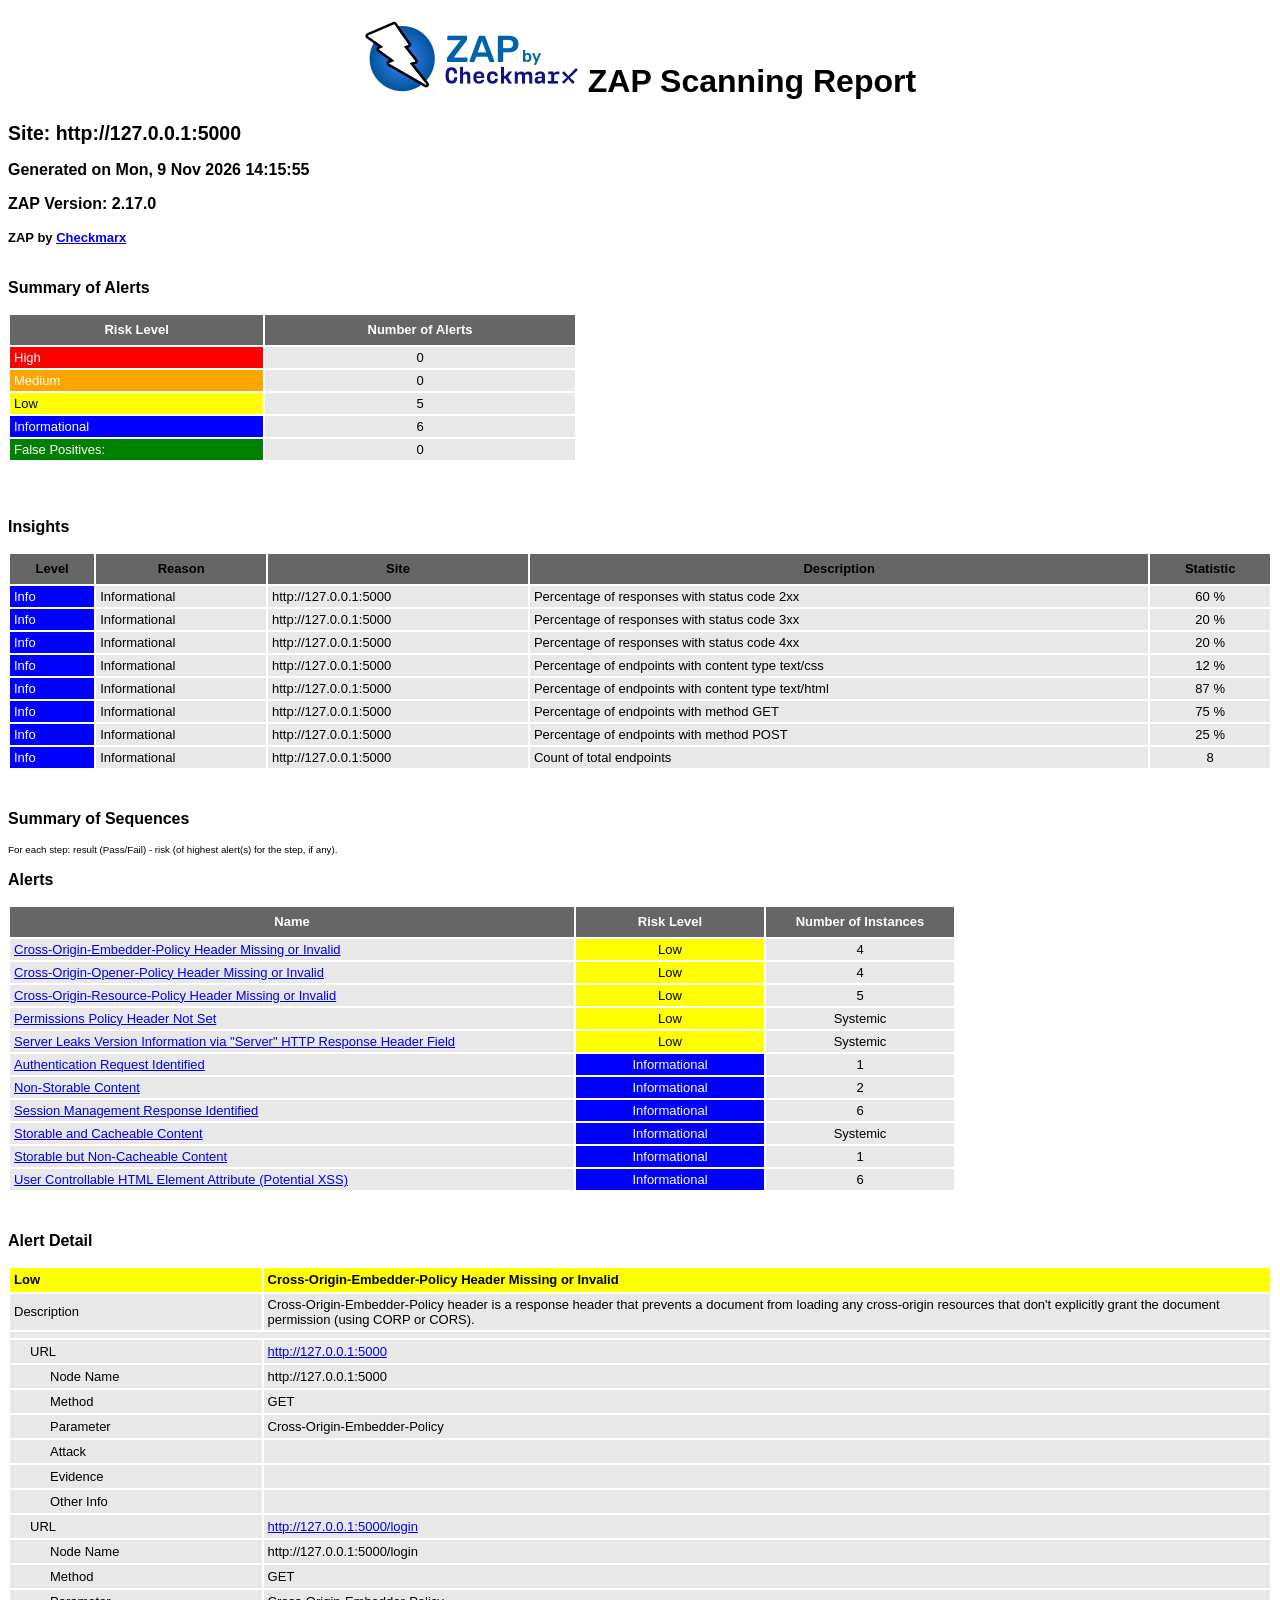
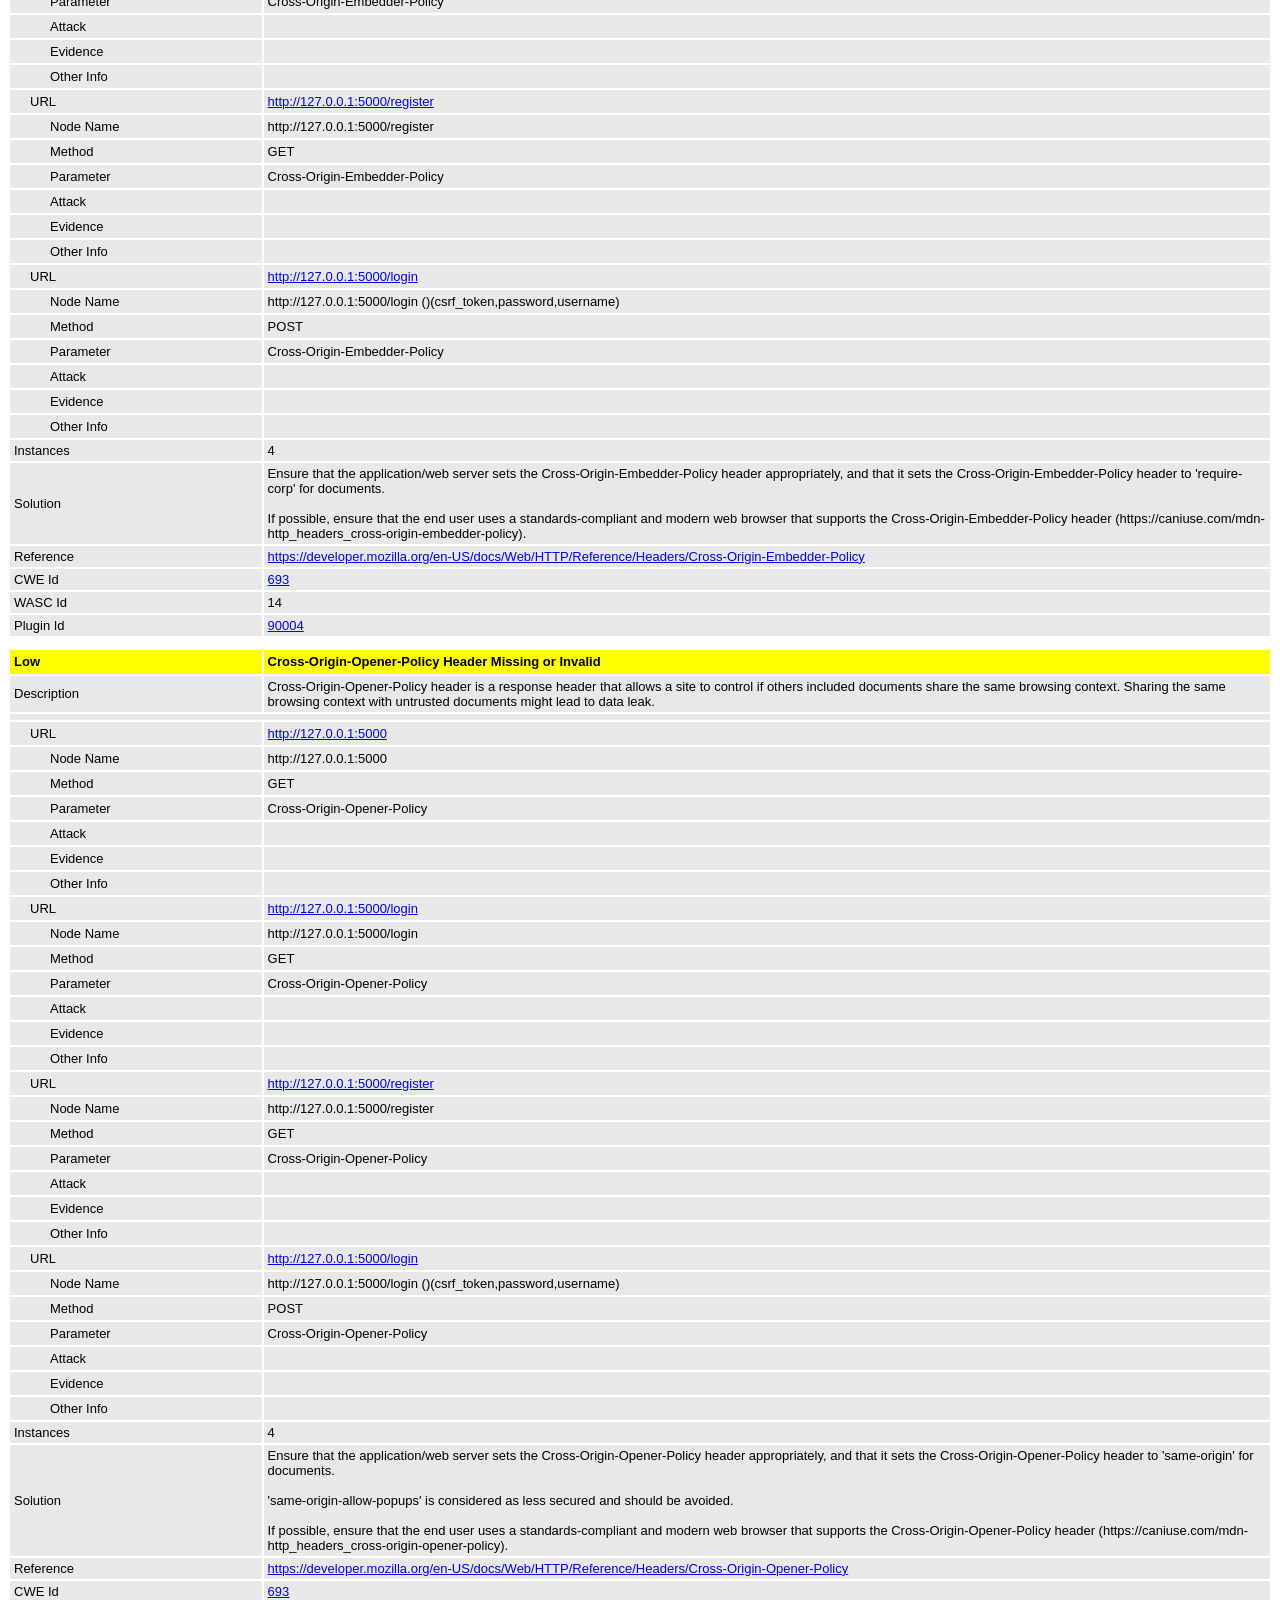
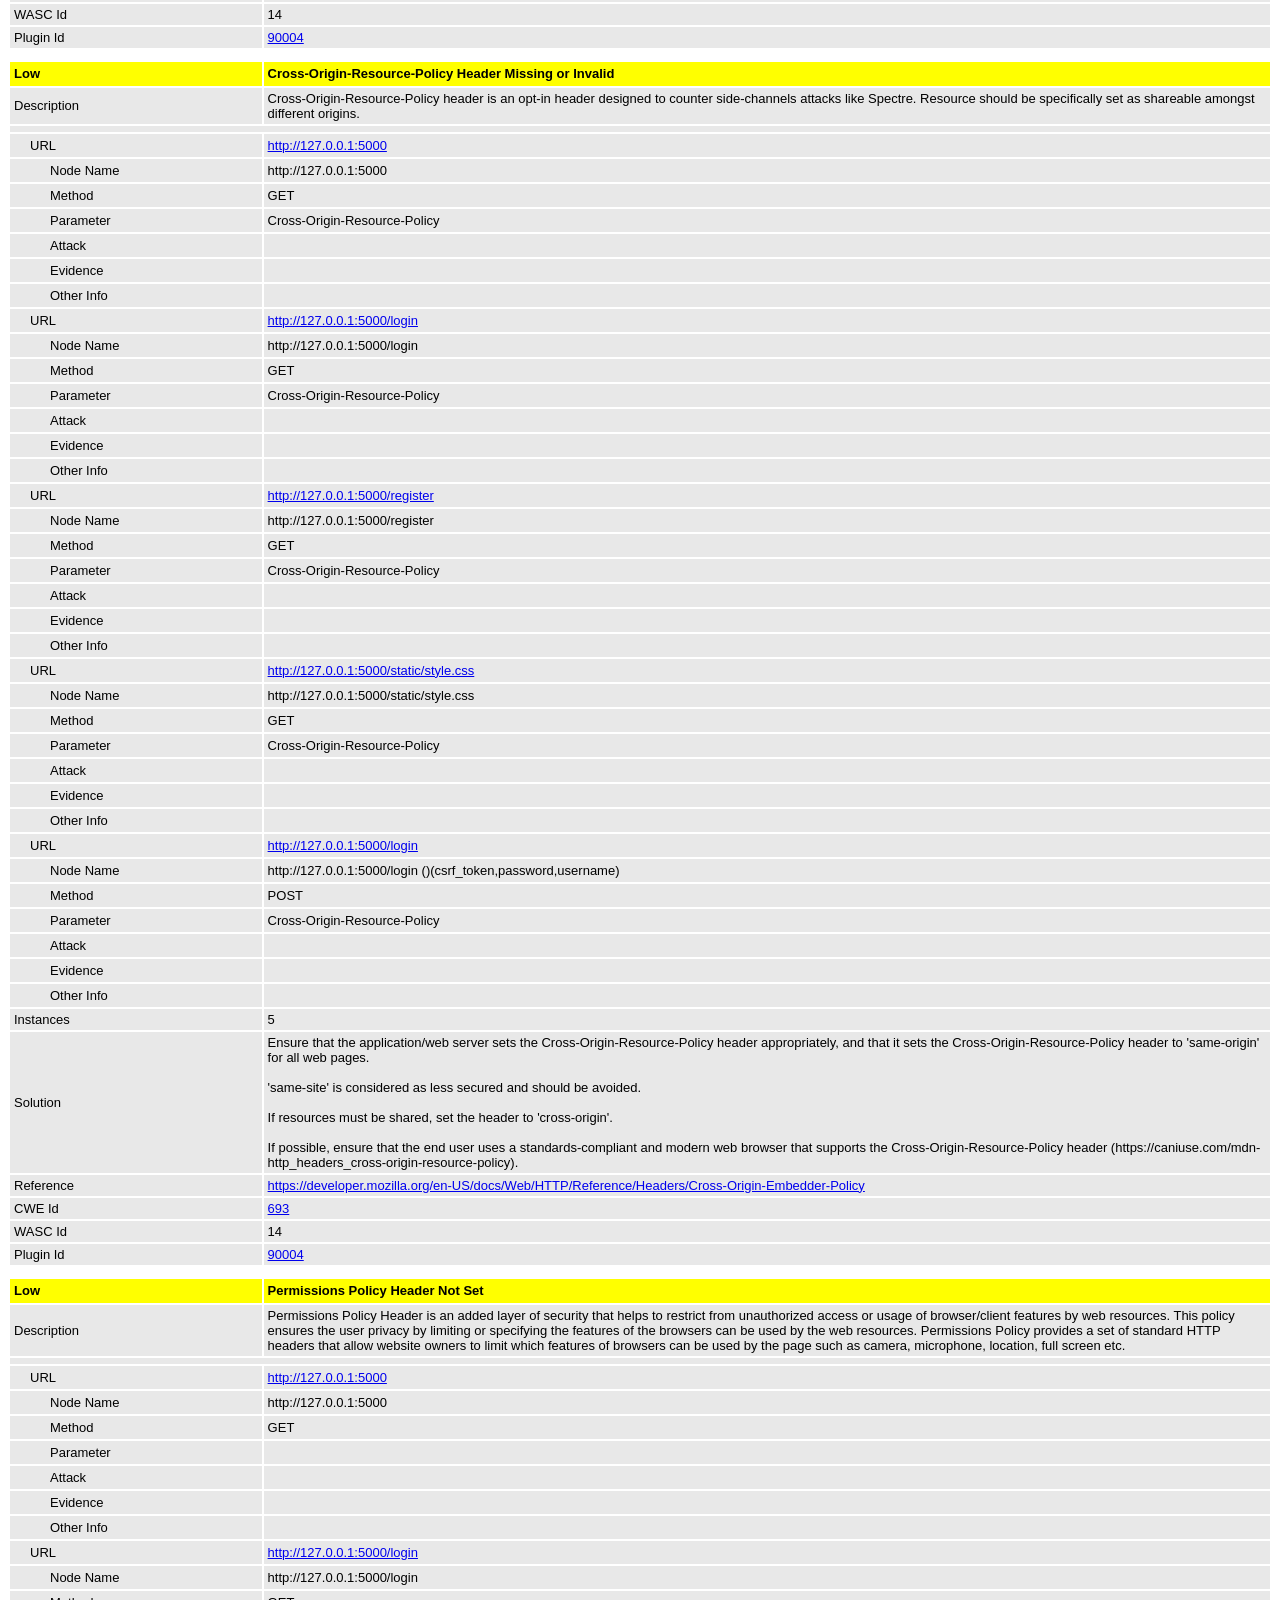
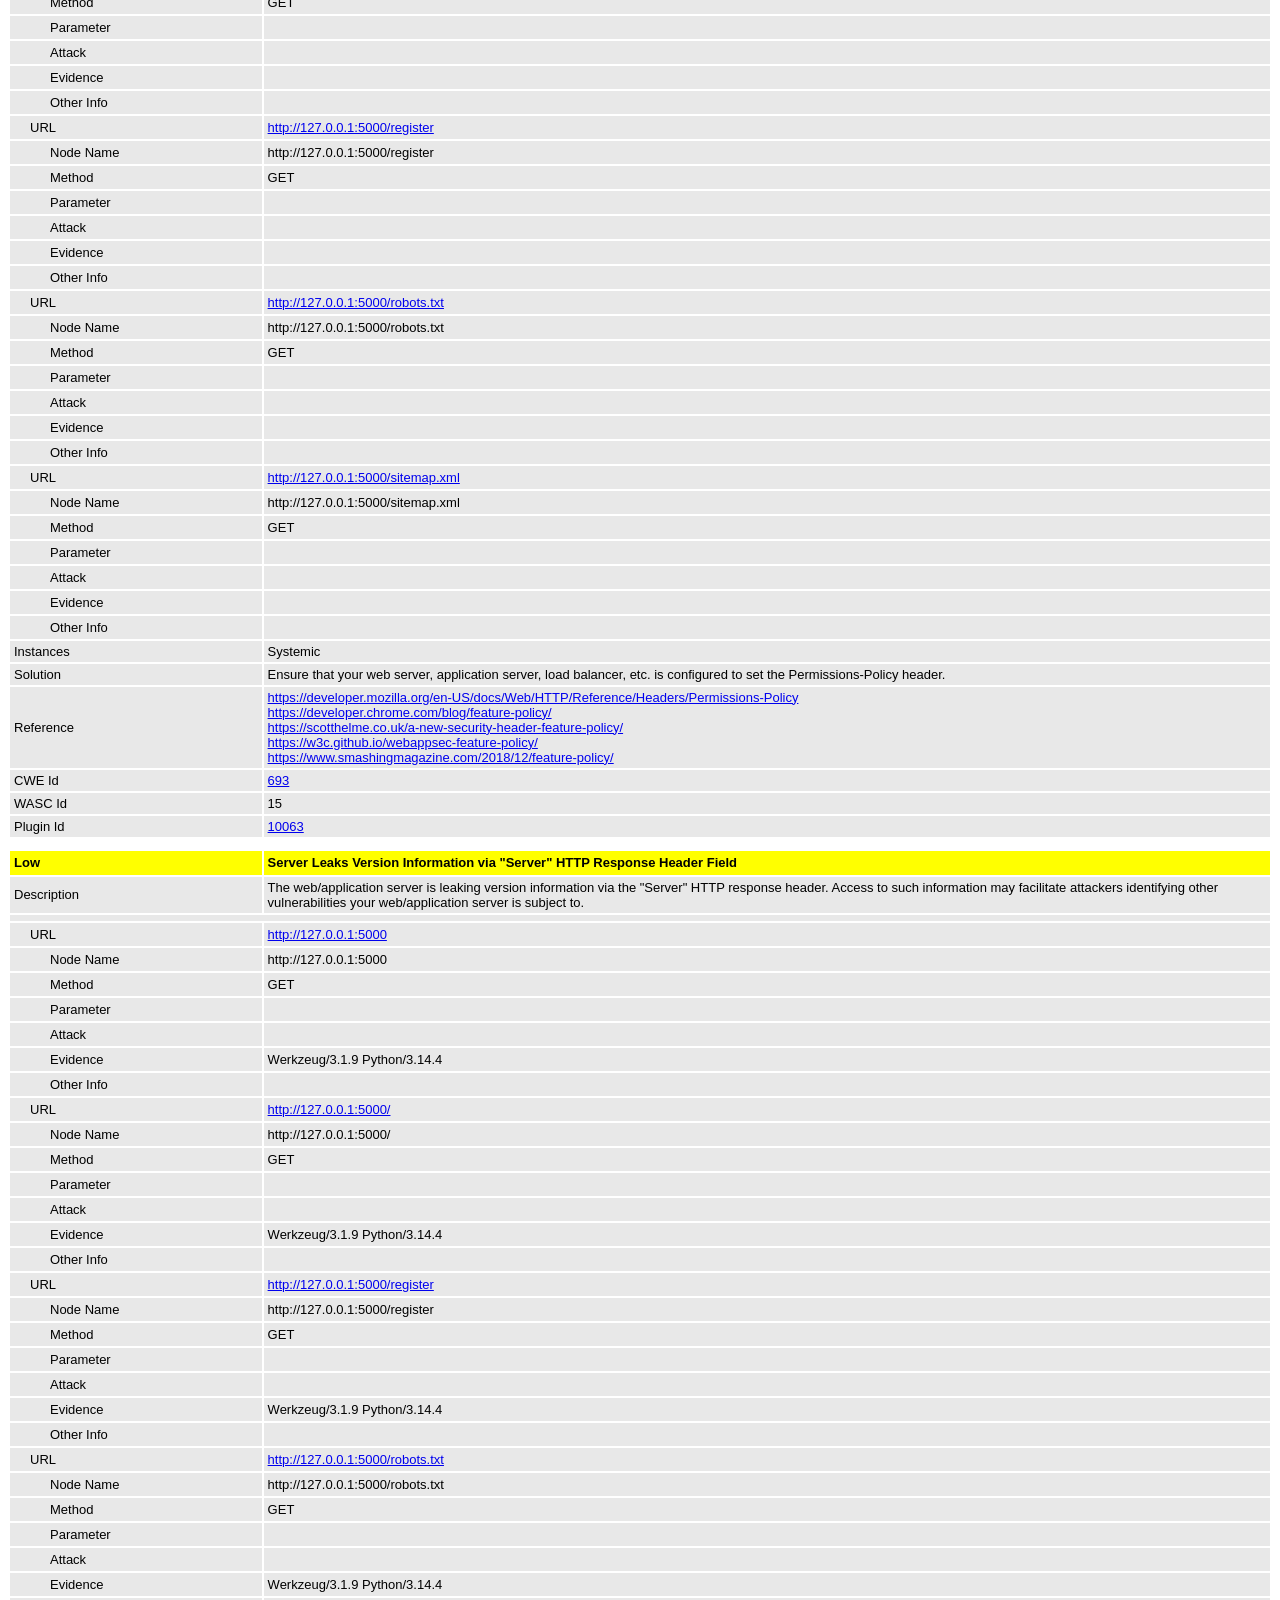
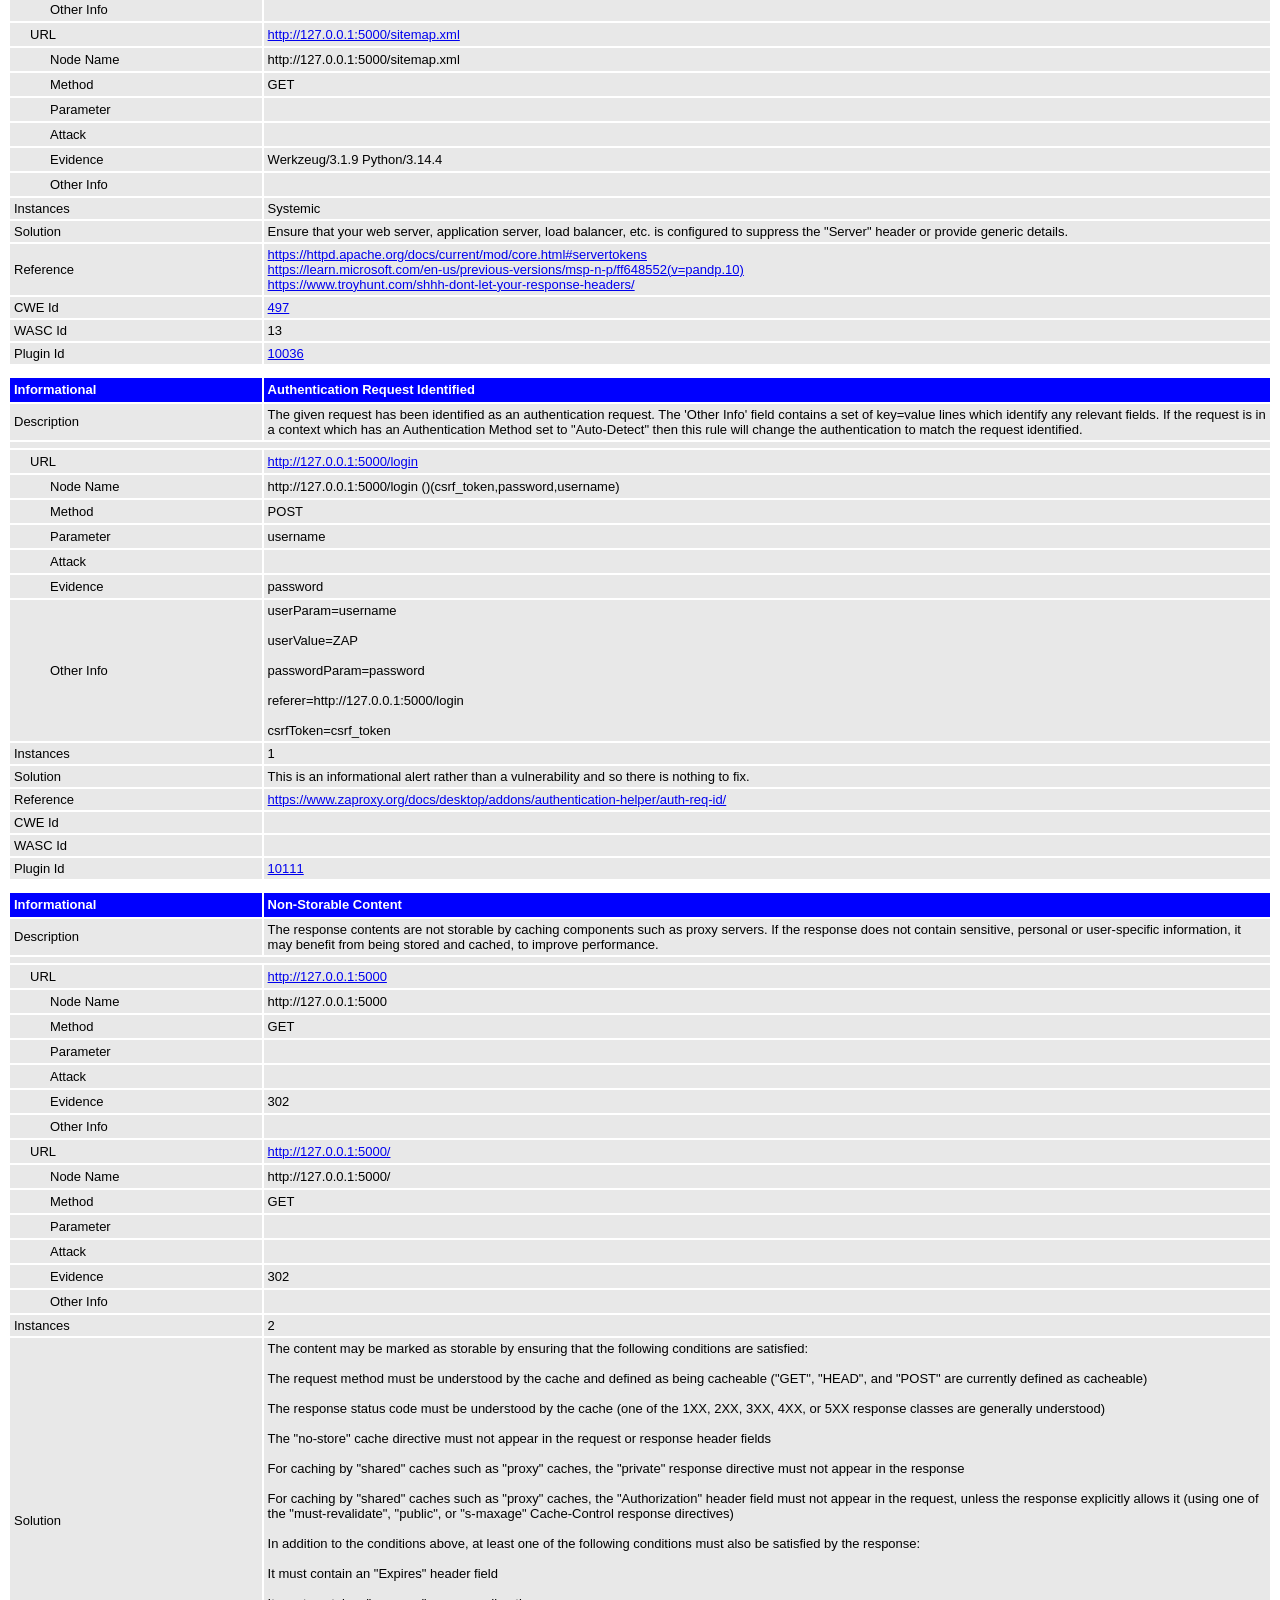
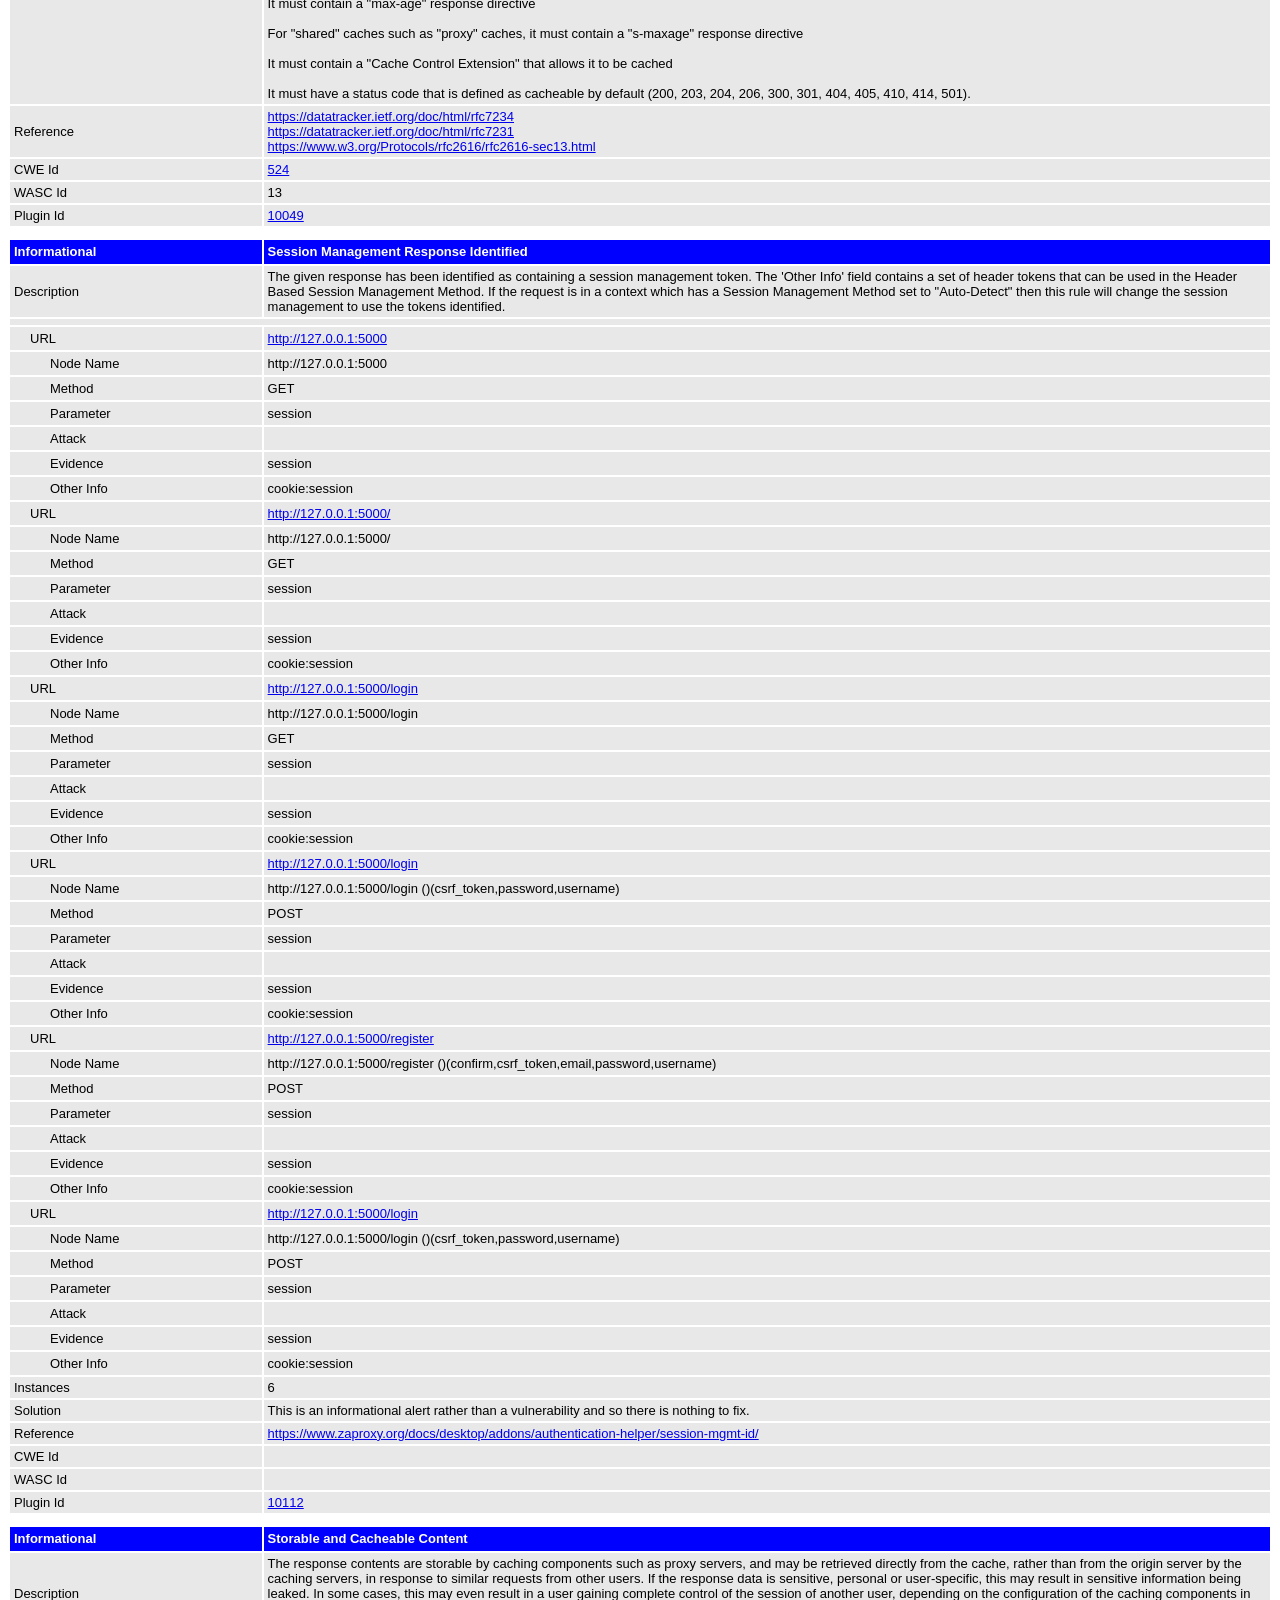
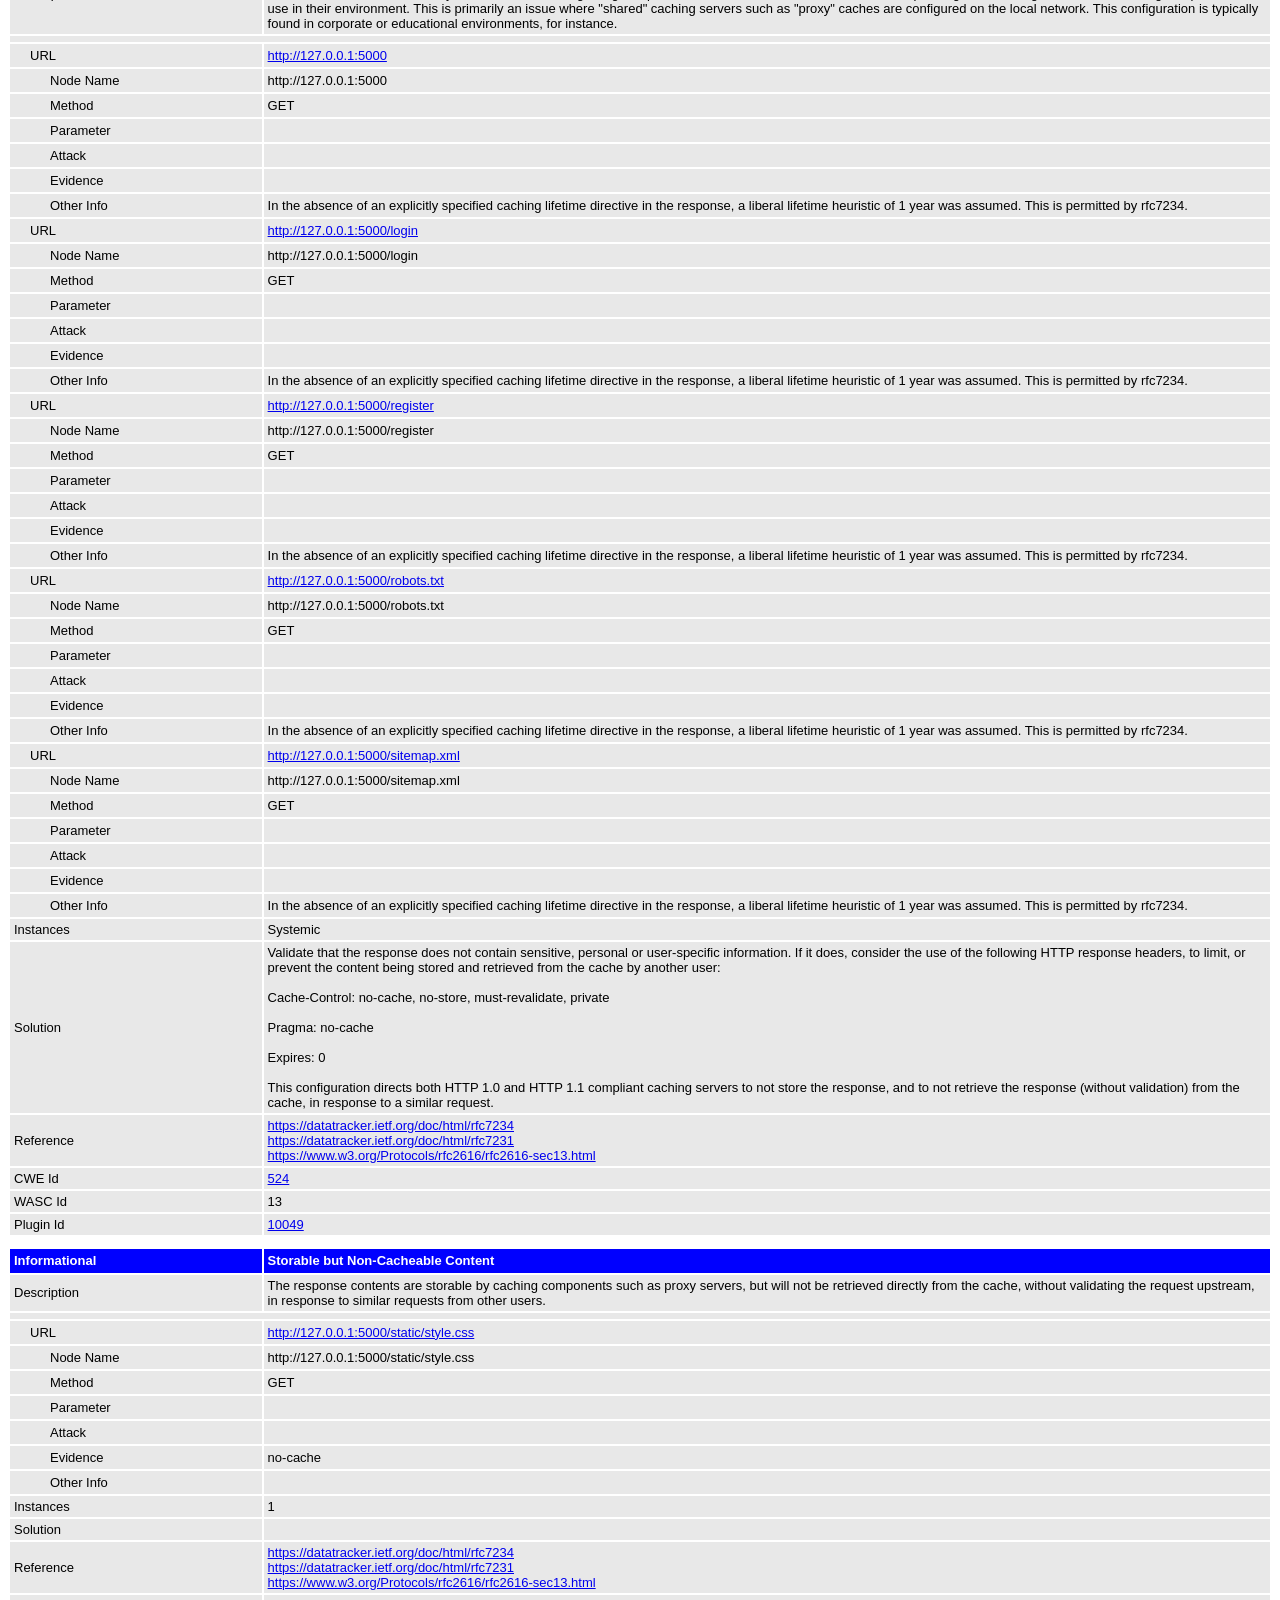
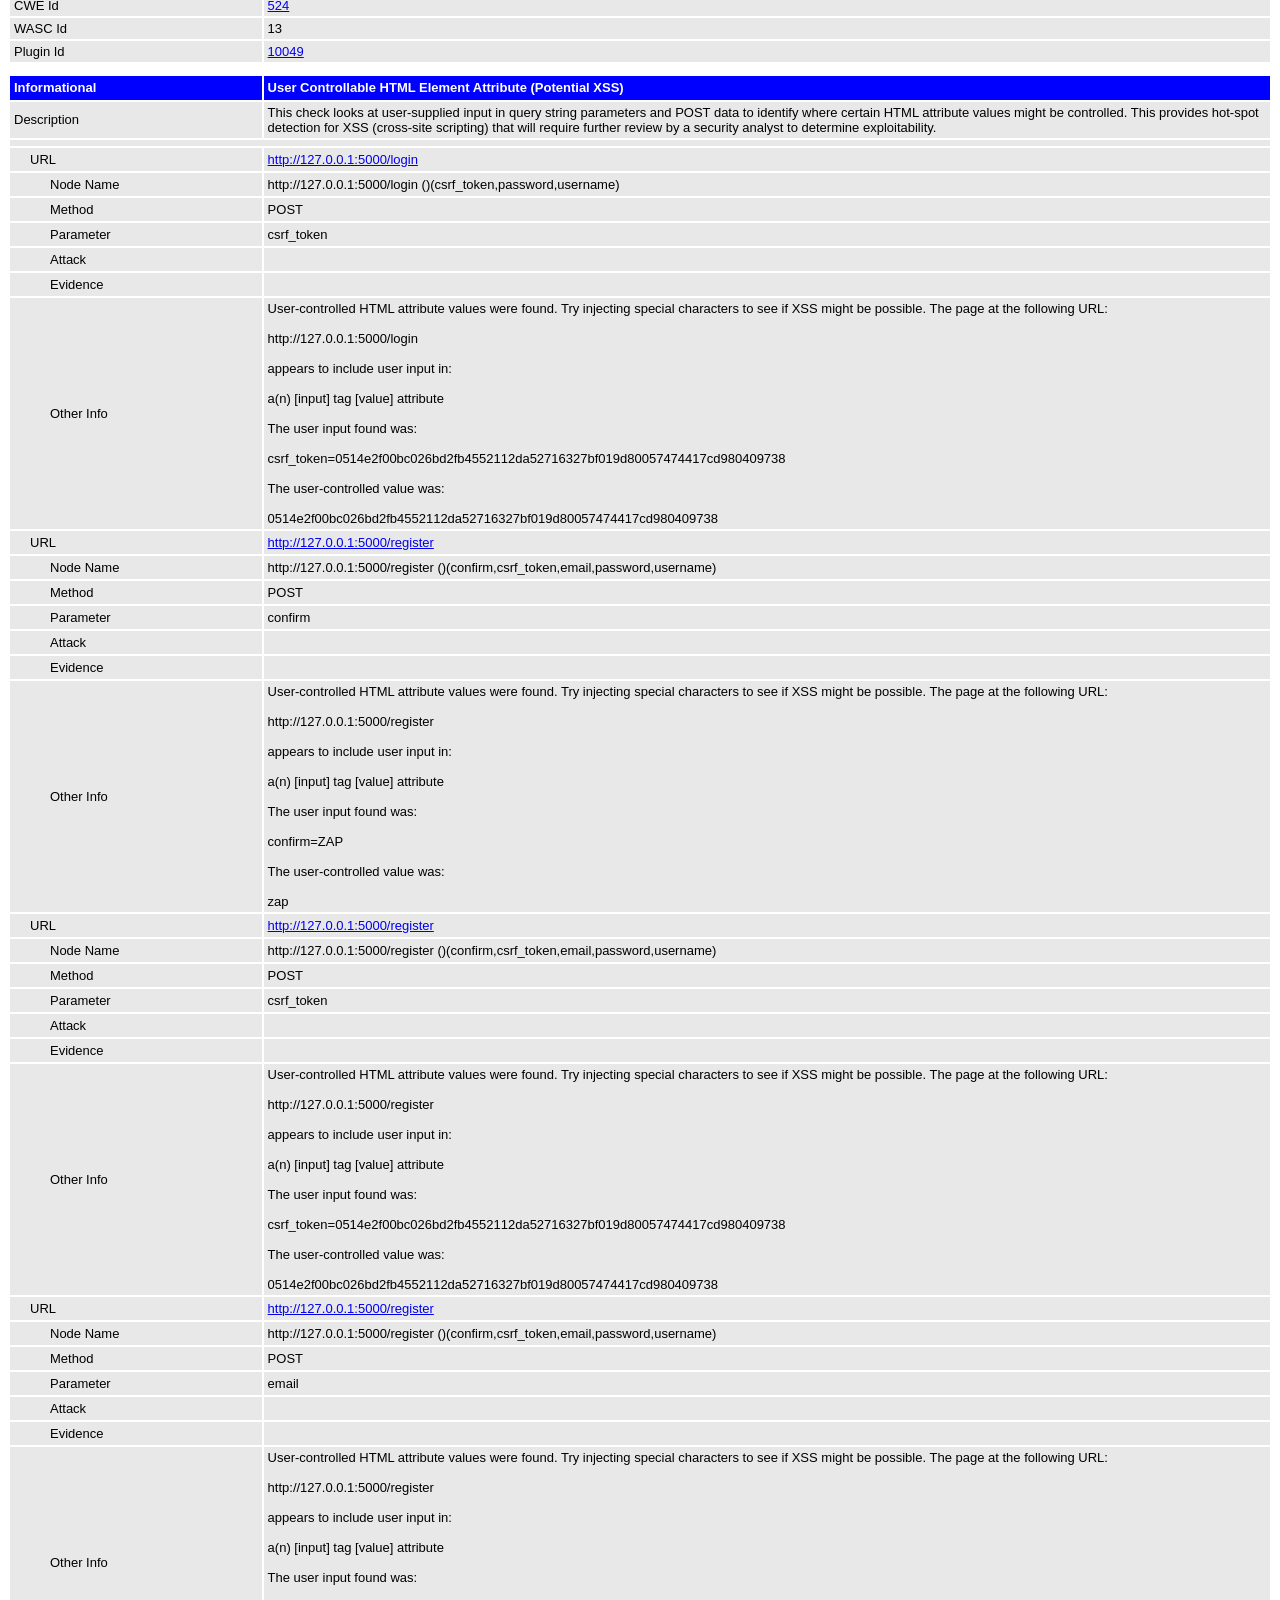
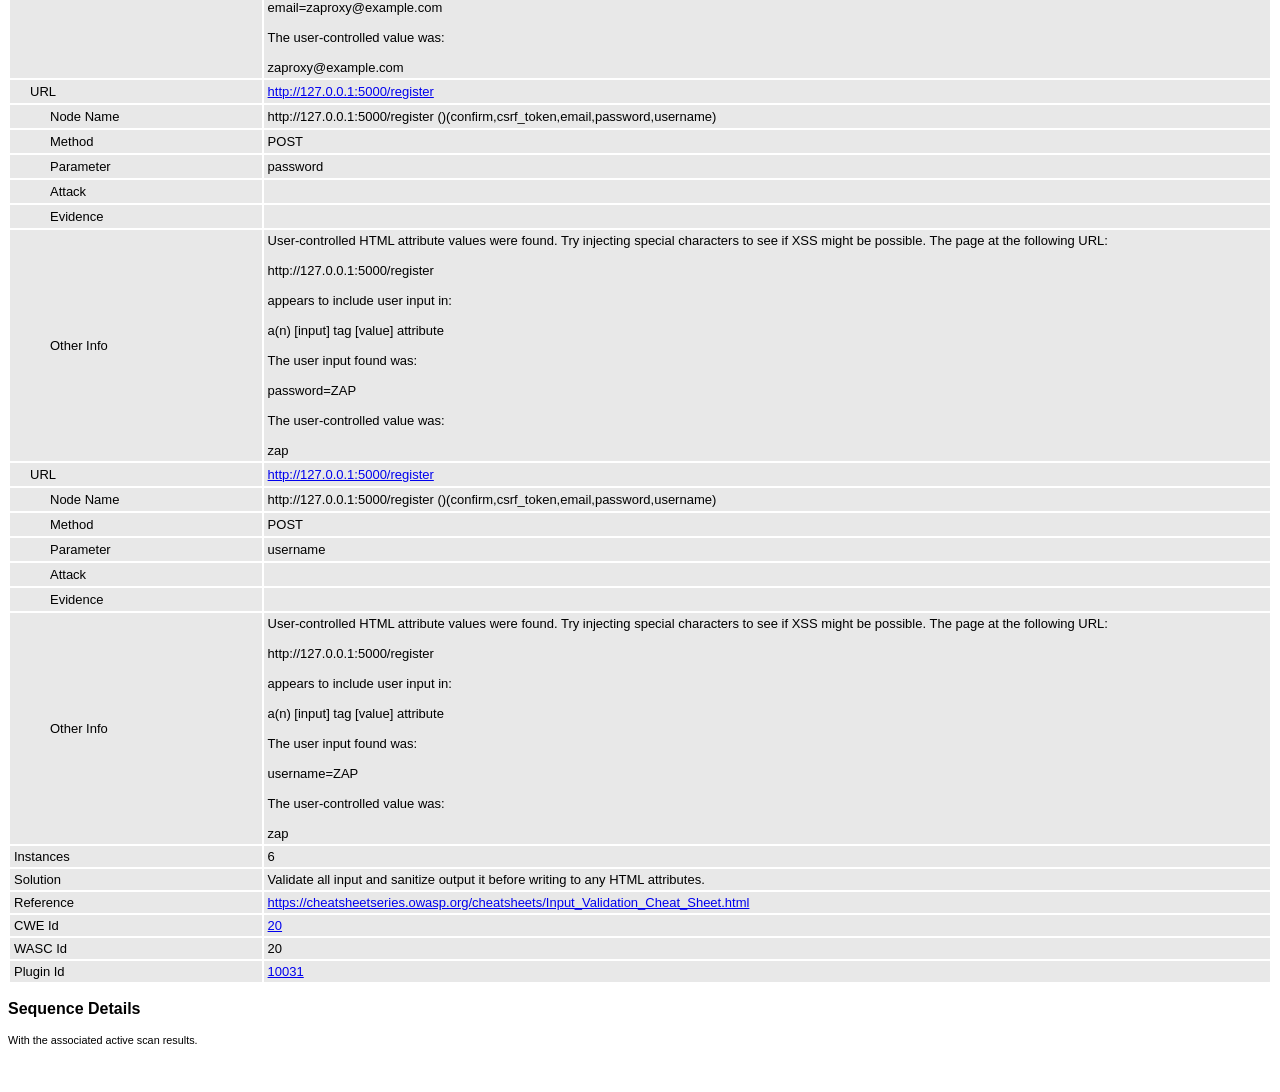
<file: scans/v0-ia-original/zap_report.html>
<!DOCTYPE html>
<html>
<head>
<META http-equiv="Content-Type" content="text/html; charset=UTF-8" />
<title>ZAP Scanning Report</title>
<style type="text/css">
body {
	font-family: "Helvetica Neue", Helvetica, Arial, sans-serif;
	color: #000;
	font-size: 13px;
}

h1 {
	text-align: center;
	font-weight: bold;
	font-size: 32px
}

h3 {
	font-size: 16px;
}

table {
	border: none;
	font-size: 13px;
}

td, th {
	padding: 3px 4px;
	word-break: break-word;
}

th {
	font-weight: bold;
	background-color: #666666;
}

td {
	background-color: #e8e8e8;
}

.spacer {
	margin: 10px;
}

.spacer-lg {
	margin: 40px;
}

.indent1 {
	padding: 4px 20px;
}

.indent2 {
	padding: 4px 40px;
}

.risk-3 {
	background-color: red;
	color: #FFF;
}

.risk-2 {
	background-color: orange;
	color: #FFF;
}

.risk-1 {
	background-color: yellow;
	color: #000;
}

.risk-0 {
	background-color: blue;
	color: #FFF;
}

.risk--1 {
	background-color: green;
	color: #FFF;
}

.summary {
	width: 45%;
}

.summary th {
	color: #FFF;
}

.summary100 {
	width: 100%;
}

.summary80 {
	width: 80%;
}

.tdconstrainer {
	width: 9.1%;
	padding: 0
}

.alerts {
	width: 75%;
}

.alerts th {
	color: #FFF;
}

.results {
	width: 100%;
}

.results th {
	text-align: left;
}

.left-header {
	display: inline-block;
}

.pass {
	background: green;
	color: white
}

.pass::before {
	content: '\2714';
	color: white
}

.fail {
	background: red;
	color: white
}

.fail::before {
	content: '\2716';
	color: white
}

.alert-3b::before {
	content: '\2691';
	color: red
}

.alert-2b::before {
	content: '\2691 ';
	color: orange
}

.alert-1b::before {
	content: '\2691';
	color: yellow
}

.alert-0b::before {
	content: '\2691';
	color: blue
}

.alert-3a::after {
	content: '\2691';
	color: red
}

.alert-2a::after {
	content: '\2691 ';
	color: orange
}

.alert-1a::after {
	content: '\2691';
	color: yellow
}

.alert-0a::after {
	content: '\2691';
	color: blue
}

.lm2 {
	margin-left: 2em;
}

.smallnote {
	font-size: 0.75em
}

.alwayswhite {
	color: white
}

.script-diagnostic-screenshot {
	display: block;
	max-width: 100%;
	height: auto;
}
</style>
</head>
<body>
	<h1>
		<!-- The ZAP by Checkmark Logo -->
		<img
			src="[data-uri]"
			alt="" />
		ZAP Scanning Report
	</h1>
	<p />
	

	<h2>
		
		Site: http://127.0.0.1:5000
		
	</h2>

	<h3>
		Generated on Mon, 9 Nov 2026 14:15:55
	</h3>

	<h3>
		ZAP Version: 2.17.0
	</h3>

	<h4>
		ZAP by <a href="https://checkmarx.com/">Checkmarx</a>
	</h4>

	
		<h3 class="left-header">Summary of Alerts</h3>
		<table class="summary">
			<tr>
				<th width="45%"
					height="24">Risk Level</th>
				<th width="55%"
					align="center">Number of Alerts</th>
			</tr>
			<tr>
				<td class="risk-3">
					<div>High</div>
				</td>
				<td align="center">
					<div>0</div>
				</td>
			</tr>
			<tr>
				<td class="risk-2">
					<div>Medium</div>
				</td>
				<td align="center">
					<div>0</div>
				</td>
			</tr>
			<tr>
				<td class="risk-1">
					<div>Low</div>
				</td>
				<td align="center">
					<div>5</div>
				</td>
			</tr>
			<tr>
				<td class="risk-0">
					<div>Informational</div>
				</td>
				<td align="center">
					<div>6</div>
				</td>
			</tr>
			<tr>
				<td class="risk--1">
					<div>				False Positives:</div>
				</td>
				<td align="center">
					<div>0</div>
				</td>
			</tr>
		</table>
		<div class="spacer-lg"></div>
	
	
	
		<h3 class="left-header">Insights</h3>
		
		<table class="summary100">
			<tr>
				<th height="24">Level</th>
				<th>Reason</th>
				<th>Site</th>
				<th>Description</th>
				<th>Statistic</th>
			</tr>
			
				<tr>
				<td class="risk-0">
					<div>Info</div>
				</td>
				<td>
					<div>Informational</div>
				</td>
				<td>
					<div>http://127.0.0.1:5000</div>
				</td>
				<td>
					<div>Percentage of responses with status code 2xx</div>
				</td>
				<td align="center">
					<div>60 %</div>
				</td>
				</tr>
			
				<tr>
				<td class="risk-0">
					<div>Info</div>
				</td>
				<td>
					<div>Informational</div>
				</td>
				<td>
					<div>http://127.0.0.1:5000</div>
				</td>
				<td>
					<div>Percentage of responses with status code 3xx</div>
				</td>
				<td align="center">
					<div>20 %</div>
				</td>
				</tr>
			
				<tr>
				<td class="risk-0">
					<div>Info</div>
				</td>
				<td>
					<div>Informational</div>
				</td>
				<td>
					<div>http://127.0.0.1:5000</div>
				</td>
				<td>
					<div>Percentage of responses with status code 4xx</div>
				</td>
				<td align="center">
					<div>20 %</div>
				</td>
				</tr>
			
				<tr>
				<td class="risk-0">
					<div>Info</div>
				</td>
				<td>
					<div>Informational</div>
				</td>
				<td>
					<div>http://127.0.0.1:5000</div>
				</td>
				<td>
					<div>Percentage of endpoints with content type text/css</div>
				</td>
				<td align="center">
					<div>12 %</div>
				</td>
				</tr>
			
				<tr>
				<td class="risk-0">
					<div>Info</div>
				</td>
				<td>
					<div>Informational</div>
				</td>
				<td>
					<div>http://127.0.0.1:5000</div>
				</td>
				<td>
					<div>Percentage of endpoints with content type text/html</div>
				</td>
				<td align="center">
					<div>87 %</div>
				</td>
				</tr>
			
				<tr>
				<td class="risk-0">
					<div>Info</div>
				</td>
				<td>
					<div>Informational</div>
				</td>
				<td>
					<div>http://127.0.0.1:5000</div>
				</td>
				<td>
					<div>Percentage of endpoints with method GET</div>
				</td>
				<td align="center">
					<div>75 %</div>
				</td>
				</tr>
			
				<tr>
				<td class="risk-0">
					<div>Info</div>
				</td>
				<td>
					<div>Informational</div>
				</td>
				<td>
					<div>http://127.0.0.1:5000</div>
				</td>
				<td>
					<div>Percentage of endpoints with method POST</div>
				</td>
				<td align="center">
					<div>25 %</div>
				</td>
				</tr>
			
				<tr>
				<td class="risk-0">
					<div>Info</div>
				</td>
				<td>
					<div>Informational</div>
				</td>
				<td>
					<div>http://127.0.0.1:5000</div>
				</td>
				<td>
					<div>Count of total endpoints</div>
				</td>
				<td align="center">
					<div>8   </div>
				</td>
				</tr>
			
		</table>
		<div class="spacer-lg"></div>
	

	

	
		
			<h3>Summary of Sequences</h3>
			<p class="smallnote">For each step: result (Pass/Fail) - risk (of highest alert(s) for the step, if any).</p>

			
				</table>
			
		
	</th:block>

	
		<h3>Alerts</h3>
		<table class="alerts">
			<tr>
				<th width="60%" height="24">Name</th>
				<th width="20%"
					align="center">Risk Level</th>
				<th width="20%"
					align="center">Number of Instances</th>
			</tr>
			<tr>
				<td><a href="#90004">Cross-Origin-Embedder-Policy Header Missing or Invalid</a></td>
				<td align="center" class="risk-1">Low</td>
				
				
				<td align="center">4</td>
				
			</tr>
			<tr>
				<td><a href="#90004">Cross-Origin-Opener-Policy Header Missing or Invalid</a></td>
				<td align="center" class="risk-1">Low</td>
				
				
				<td align="center">4</td>
				
			</tr>
			<tr>
				<td><a href="#90004">Cross-Origin-Resource-Policy Header Missing or Invalid</a></td>
				<td align="center" class="risk-1">Low</td>
				
				
				<td align="center">5</td>
				
			</tr>
			<tr>
				<td><a href="#10063">Permissions Policy Header Not Set</a></td>
				<td align="center" class="risk-1">Low</td>
				
				<td align="center">Systemic</td>
				
				
			</tr>
			<tr>
				<td><a href="#10036">Server Leaks Version Information via &quot;Server&quot; HTTP Response Header Field</a></td>
				<td align="center" class="risk-1">Low</td>
				
				<td align="center">Systemic</td>
				
				
			</tr>
			<tr>
				<td><a href="#10111">Authentication Request Identified</a></td>
				<td align="center" class="risk-0">Informational</td>
				
				
				<td align="center">1</td>
				
			</tr>
			<tr>
				<td><a href="#10049">Non-Storable Content</a></td>
				<td align="center" class="risk-0">Informational</td>
				
				
				<td align="center">2</td>
				
			</tr>
			<tr>
				<td><a href="#10112">Session Management Response Identified</a></td>
				<td align="center" class="risk-0">Informational</td>
				
				
				<td align="center">6</td>
				
			</tr>
			<tr>
				<td><a href="#10049">Storable and Cacheable Content</a></td>
				<td align="center" class="risk-0">Informational</td>
				
				<td align="center">Systemic</td>
				
				
			</tr>
			<tr>
				<td><a href="#10049">Storable but Non-Cacheable Content</a></td>
				<td align="center" class="risk-0">Informational</td>
				
				
				<td align="center">1</td>
				
			</tr>
			<tr>
				<td><a href="#10031">User Controllable HTML Element Attribute (Potential XSS)</a></td>
				<td align="center" class="risk-0">Informational</td>
				
				
				<td align="center">6</td>
				
			</tr>
		</table>
		<div class="spacer-lg"></div>
	

	
		<h3>Alert Detail</h3>
		
			<table class="results">
				<tr height="24">
					<th width="20%" class="risk-1"><a
						id="90004"></a>
						<div>Low</div></th>
					<th class="risk-1">Cross-Origin-Embedder-Policy Header Missing or Invalid</th>
				</tr>
				<tr>
					<td width="20%">Description</td>
					<td width="80%">
							<div>Cross-Origin-Embedder-Policy header is a response header that prevents a document from loading any cross-origin resources that don&#39;t explicitly grant the document permission (using CORP or CORS).</div>
							
						</td>
				</tr>
				<TR vAlign="top">
					<TD colspan="2"></TD>
				</TR>
				
					<tr>
						<td width="20%"
							class="indent1">URL</td>
						<td width="80%"><a href="http://127.0.0.1:5000">http://127.0.0.1:5000</a></td>
					</tr>
					<tr>
						<td width="20%"
							class="indent2">Node Name</td>
						<td width="80%">http://127.0.0.1:5000</td>
					</tr>
					<tr>
						<td width="20%"
							class="indent2">Method</td>
						<td width="80%">GET</td>
					</tr>
					<tr>
						<td width="20%"
							class="indent2">Parameter</td>
						<td width="80%">Cross-Origin-Embedder-Policy</td>
					</tr>
					<tr>
						<td width="20%"
							class="indent2">Attack</td>
						<td width="80%"></td>
					</tr>
					<tr>
						<td width="20%"
							class="indent2">Evidence</td>
						<td width="80%"></td>
					</tr>
					<tr>
						<td width="20%"
							class="indent2">Other Info</td>
						<td width="80%"></td>
					</tr>
				
					<tr>
						<td width="20%"
							class="indent1">URL</td>
						<td width="80%"><a href="http://127.0.0.1:5000/login">http://127.0.0.1:5000/login</a></td>
					</tr>
					<tr>
						<td width="20%"
							class="indent2">Node Name</td>
						<td width="80%">http://127.0.0.1:5000/login</td>
					</tr>
					<tr>
						<td width="20%"
							class="indent2">Method</td>
						<td width="80%">GET</td>
					</tr>
					<tr>
						<td width="20%"
							class="indent2">Parameter</td>
						<td width="80%">Cross-Origin-Embedder-Policy</td>
					</tr>
					<tr>
						<td width="20%"
							class="indent2">Attack</td>
						<td width="80%"></td>
					</tr>
					<tr>
						<td width="20%"
							class="indent2">Evidence</td>
						<td width="80%"></td>
					</tr>
					<tr>
						<td width="20%"
							class="indent2">Other Info</td>
						<td width="80%"></td>
					</tr>
				
					<tr>
						<td width="20%"
							class="indent1">URL</td>
						<td width="80%"><a href="http://127.0.0.1:5000/register">http://127.0.0.1:5000/register</a></td>
					</tr>
					<tr>
						<td width="20%"
							class="indent2">Node Name</td>
						<td width="80%">http://127.0.0.1:5000/register</td>
					</tr>
					<tr>
						<td width="20%"
							class="indent2">Method</td>
						<td width="80%">GET</td>
					</tr>
					<tr>
						<td width="20%"
							class="indent2">Parameter</td>
						<td width="80%">Cross-Origin-Embedder-Policy</td>
					</tr>
					<tr>
						<td width="20%"
							class="indent2">Attack</td>
						<td width="80%"></td>
					</tr>
					<tr>
						<td width="20%"
							class="indent2">Evidence</td>
						<td width="80%"></td>
					</tr>
					<tr>
						<td width="20%"
							class="indent2">Other Info</td>
						<td width="80%"></td>
					</tr>
				
					<tr>
						<td width="20%"
							class="indent1">URL</td>
						<td width="80%"><a href="http://127.0.0.1:5000/login">http://127.0.0.1:5000/login</a></td>
					</tr>
					<tr>
						<td width="20%"
							class="indent2">Node Name</td>
						<td width="80%">http://127.0.0.1:5000/login ()(csrf_token,password,username)</td>
					</tr>
					<tr>
						<td width="20%"
							class="indent2">Method</td>
						<td width="80%">POST</td>
					</tr>
					<tr>
						<td width="20%"
							class="indent2">Parameter</td>
						<td width="80%">Cross-Origin-Embedder-Policy</td>
					</tr>
					<tr>
						<td width="20%"
							class="indent2">Attack</td>
						<td width="80%"></td>
					</tr>
					<tr>
						<td width="20%"
							class="indent2">Evidence</td>
						<td width="80%"></td>
					</tr>
					<tr>
						<td width="20%"
							class="indent2">Other Info</td>
						<td width="80%"></td>
					</tr>
				
				<tr>
					<td width="20%">Instances</td>
					
					
					<td width="80%">4</td>
					
				</tr>
				<tr>
					<td width="20%">Solution</td>
					<td width="80%">
							<div>Ensure that the application/web server sets the Cross-Origin-Embedder-Policy header appropriately, and that it sets the Cross-Origin-Embedder-Policy header to &#39;require-corp&#39; for documents.</div>
							<br />
						
							<div>If possible, ensure that the end user uses a standards-compliant and modern web browser that supports the Cross-Origin-Embedder-Policy header (https://caniuse.com/mdn-http_headers_cross-origin-embedder-policy).</div>
							
						</td>
				</tr>
				<tr>
					<td width="20%">Reference</td>
					<td width="80%">
							<a href="https://developer.mozilla.org/en-US/docs/Web/HTTP/Reference/Headers/Cross-Origin-Embedder-Policy">https://developer.mozilla.org/en-US/docs/Web/HTTP/Reference/Headers/Cross-Origin-Embedder-Policy</a>
							
						</td>
				</tr>
				<tr>
					<td width="20%">CWE Id</td>
					<td width="80%"><a
						href="https://cwe.mitre.org/data/definitions/693.html">693</a></td>
				</tr>
				<tr>
					<td width="20%">WASC Id</td>
					<td width="80%">14</td>
				</tr>
				<tr>
					<td width="20%">Plugin Id</td>
					<td width="80%"><a
						href="https://www.zaproxy.org/docs/alerts/90004/">90004</a></td>
				</tr>
			</table>
			<div class="spacer"></div>
		
			<table class="results">
				<tr height="24">
					<th width="20%" class="risk-1"><a
						id="90004"></a>
						<div>Low</div></th>
					<th class="risk-1">Cross-Origin-Opener-Policy Header Missing or Invalid</th>
				</tr>
				<tr>
					<td width="20%">Description</td>
					<td width="80%">
							<div>Cross-Origin-Opener-Policy header is a response header that allows a site to control if others included documents share the same browsing context. Sharing the same browsing context with untrusted documents might lead to data leak.</div>
							
						</td>
				</tr>
				<TR vAlign="top">
					<TD colspan="2"></TD>
				</TR>
				
					<tr>
						<td width="20%"
							class="indent1">URL</td>
						<td width="80%"><a href="http://127.0.0.1:5000">http://127.0.0.1:5000</a></td>
					</tr>
					<tr>
						<td width="20%"
							class="indent2">Node Name</td>
						<td width="80%">http://127.0.0.1:5000</td>
					</tr>
					<tr>
						<td width="20%"
							class="indent2">Method</td>
						<td width="80%">GET</td>
					</tr>
					<tr>
						<td width="20%"
							class="indent2">Parameter</td>
						<td width="80%">Cross-Origin-Opener-Policy</td>
					</tr>
					<tr>
						<td width="20%"
							class="indent2">Attack</td>
						<td width="80%"></td>
					</tr>
					<tr>
						<td width="20%"
							class="indent2">Evidence</td>
						<td width="80%"></td>
					</tr>
					<tr>
						<td width="20%"
							class="indent2">Other Info</td>
						<td width="80%"></td>
					</tr>
				
					<tr>
						<td width="20%"
							class="indent1">URL</td>
						<td width="80%"><a href="http://127.0.0.1:5000/login">http://127.0.0.1:5000/login</a></td>
					</tr>
					<tr>
						<td width="20%"
							class="indent2">Node Name</td>
						<td width="80%">http://127.0.0.1:5000/login</td>
					</tr>
					<tr>
						<td width="20%"
							class="indent2">Method</td>
						<td width="80%">GET</td>
					</tr>
					<tr>
						<td width="20%"
							class="indent2">Parameter</td>
						<td width="80%">Cross-Origin-Opener-Policy</td>
					</tr>
					<tr>
						<td width="20%"
							class="indent2">Attack</td>
						<td width="80%"></td>
					</tr>
					<tr>
						<td width="20%"
							class="indent2">Evidence</td>
						<td width="80%"></td>
					</tr>
					<tr>
						<td width="20%"
							class="indent2">Other Info</td>
						<td width="80%"></td>
					</tr>
				
					<tr>
						<td width="20%"
							class="indent1">URL</td>
						<td width="80%"><a href="http://127.0.0.1:5000/register">http://127.0.0.1:5000/register</a></td>
					</tr>
					<tr>
						<td width="20%"
							class="indent2">Node Name</td>
						<td width="80%">http://127.0.0.1:5000/register</td>
					</tr>
					<tr>
						<td width="20%"
							class="indent2">Method</td>
						<td width="80%">GET</td>
					</tr>
					<tr>
						<td width="20%"
							class="indent2">Parameter</td>
						<td width="80%">Cross-Origin-Opener-Policy</td>
					</tr>
					<tr>
						<td width="20%"
							class="indent2">Attack</td>
						<td width="80%"></td>
					</tr>
					<tr>
						<td width="20%"
							class="indent2">Evidence</td>
						<td width="80%"></td>
					</tr>
					<tr>
						<td width="20%"
							class="indent2">Other Info</td>
						<td width="80%"></td>
					</tr>
				
					<tr>
						<td width="20%"
							class="indent1">URL</td>
						<td width="80%"><a href="http://127.0.0.1:5000/login">http://127.0.0.1:5000/login</a></td>
					</tr>
					<tr>
						<td width="20%"
							class="indent2">Node Name</td>
						<td width="80%">http://127.0.0.1:5000/login ()(csrf_token,password,username)</td>
					</tr>
					<tr>
						<td width="20%"
							class="indent2">Method</td>
						<td width="80%">POST</td>
					</tr>
					<tr>
						<td width="20%"
							class="indent2">Parameter</td>
						<td width="80%">Cross-Origin-Opener-Policy</td>
					</tr>
					<tr>
						<td width="20%"
							class="indent2">Attack</td>
						<td width="80%"></td>
					</tr>
					<tr>
						<td width="20%"
							class="indent2">Evidence</td>
						<td width="80%"></td>
					</tr>
					<tr>
						<td width="20%"
							class="indent2">Other Info</td>
						<td width="80%"></td>
					</tr>
				
				<tr>
					<td width="20%">Instances</td>
					
					
					<td width="80%">4</td>
					
				</tr>
				<tr>
					<td width="20%">Solution</td>
					<td width="80%">
							<div>Ensure that the application/web server sets the Cross-Origin-Opener-Policy header appropriately, and that it sets the Cross-Origin-Opener-Policy header to &#39;same-origin&#39; for documents.</div>
							<br />
						
							<div>&#39;same-origin-allow-popups&#39; is considered as less secured and should be avoided.</div>
							<br />
						
							<div>If possible, ensure that the end user uses a standards-compliant and modern web browser that supports the Cross-Origin-Opener-Policy header (https://caniuse.com/mdn-http_headers_cross-origin-opener-policy).</div>
							
						</td>
				</tr>
				<tr>
					<td width="20%">Reference</td>
					<td width="80%">
							<a href="https://developer.mozilla.org/en-US/docs/Web/HTTP/Reference/Headers/Cross-Origin-Opener-Policy">https://developer.mozilla.org/en-US/docs/Web/HTTP/Reference/Headers/Cross-Origin-Opener-Policy</a>
							
						</td>
				</tr>
				<tr>
					<td width="20%">CWE Id</td>
					<td width="80%"><a
						href="https://cwe.mitre.org/data/definitions/693.html">693</a></td>
				</tr>
				<tr>
					<td width="20%">WASC Id</td>
					<td width="80%">14</td>
				</tr>
				<tr>
					<td width="20%">Plugin Id</td>
					<td width="80%"><a
						href="https://www.zaproxy.org/docs/alerts/90004/">90004</a></td>
				</tr>
			</table>
			<div class="spacer"></div>
		
			<table class="results">
				<tr height="24">
					<th width="20%" class="risk-1"><a
						id="90004"></a>
						<div>Low</div></th>
					<th class="risk-1">Cross-Origin-Resource-Policy Header Missing or Invalid</th>
				</tr>
				<tr>
					<td width="20%">Description</td>
					<td width="80%">
							<div>Cross-Origin-Resource-Policy header is an opt-in header designed to counter side-channels attacks like Spectre. Resource should be specifically set as shareable amongst different origins.</div>
							
						</td>
				</tr>
				<TR vAlign="top">
					<TD colspan="2"></TD>
				</TR>
				
					<tr>
						<td width="20%"
							class="indent1">URL</td>
						<td width="80%"><a href="http://127.0.0.1:5000">http://127.0.0.1:5000</a></td>
					</tr>
					<tr>
						<td width="20%"
							class="indent2">Node Name</td>
						<td width="80%">http://127.0.0.1:5000</td>
					</tr>
					<tr>
						<td width="20%"
							class="indent2">Method</td>
						<td width="80%">GET</td>
					</tr>
					<tr>
						<td width="20%"
							class="indent2">Parameter</td>
						<td width="80%">Cross-Origin-Resource-Policy</td>
					</tr>
					<tr>
						<td width="20%"
							class="indent2">Attack</td>
						<td width="80%"></td>
					</tr>
					<tr>
						<td width="20%"
							class="indent2">Evidence</td>
						<td width="80%"></td>
					</tr>
					<tr>
						<td width="20%"
							class="indent2">Other Info</td>
						<td width="80%"></td>
					</tr>
				
					<tr>
						<td width="20%"
							class="indent1">URL</td>
						<td width="80%"><a href="http://127.0.0.1:5000/login">http://127.0.0.1:5000/login</a></td>
					</tr>
					<tr>
						<td width="20%"
							class="indent2">Node Name</td>
						<td width="80%">http://127.0.0.1:5000/login</td>
					</tr>
					<tr>
						<td width="20%"
							class="indent2">Method</td>
						<td width="80%">GET</td>
					</tr>
					<tr>
						<td width="20%"
							class="indent2">Parameter</td>
						<td width="80%">Cross-Origin-Resource-Policy</td>
					</tr>
					<tr>
						<td width="20%"
							class="indent2">Attack</td>
						<td width="80%"></td>
					</tr>
					<tr>
						<td width="20%"
							class="indent2">Evidence</td>
						<td width="80%"></td>
					</tr>
					<tr>
						<td width="20%"
							class="indent2">Other Info</td>
						<td width="80%"></td>
					</tr>
				
					<tr>
						<td width="20%"
							class="indent1">URL</td>
						<td width="80%"><a href="http://127.0.0.1:5000/register">http://127.0.0.1:5000/register</a></td>
					</tr>
					<tr>
						<td width="20%"
							class="indent2">Node Name</td>
						<td width="80%">http://127.0.0.1:5000/register</td>
					</tr>
					<tr>
						<td width="20%"
							class="indent2">Method</td>
						<td width="80%">GET</td>
					</tr>
					<tr>
						<td width="20%"
							class="indent2">Parameter</td>
						<td width="80%">Cross-Origin-Resource-Policy</td>
					</tr>
					<tr>
						<td width="20%"
							class="indent2">Attack</td>
						<td width="80%"></td>
					</tr>
					<tr>
						<td width="20%"
							class="indent2">Evidence</td>
						<td width="80%"></td>
					</tr>
					<tr>
						<td width="20%"
							class="indent2">Other Info</td>
						<td width="80%"></td>
					</tr>
				
					<tr>
						<td width="20%"
							class="indent1">URL</td>
						<td width="80%"><a href="http://127.0.0.1:5000/static/style.css">http://127.0.0.1:5000/static/style.css</a></td>
					</tr>
					<tr>
						<td width="20%"
							class="indent2">Node Name</td>
						<td width="80%">http://127.0.0.1:5000/static/style.css</td>
					</tr>
					<tr>
						<td width="20%"
							class="indent2">Method</td>
						<td width="80%">GET</td>
					</tr>
					<tr>
						<td width="20%"
							class="indent2">Parameter</td>
						<td width="80%">Cross-Origin-Resource-Policy</td>
					</tr>
					<tr>
						<td width="20%"
							class="indent2">Attack</td>
						<td width="80%"></td>
					</tr>
					<tr>
						<td width="20%"
							class="indent2">Evidence</td>
						<td width="80%"></td>
					</tr>
					<tr>
						<td width="20%"
							class="indent2">Other Info</td>
						<td width="80%"></td>
					</tr>
				
					<tr>
						<td width="20%"
							class="indent1">URL</td>
						<td width="80%"><a href="http://127.0.0.1:5000/login">http://127.0.0.1:5000/login</a></td>
					</tr>
					<tr>
						<td width="20%"
							class="indent2">Node Name</td>
						<td width="80%">http://127.0.0.1:5000/login ()(csrf_token,password,username)</td>
					</tr>
					<tr>
						<td width="20%"
							class="indent2">Method</td>
						<td width="80%">POST</td>
					</tr>
					<tr>
						<td width="20%"
							class="indent2">Parameter</td>
						<td width="80%">Cross-Origin-Resource-Policy</td>
					</tr>
					<tr>
						<td width="20%"
							class="indent2">Attack</td>
						<td width="80%"></td>
					</tr>
					<tr>
						<td width="20%"
							class="indent2">Evidence</td>
						<td width="80%"></td>
					</tr>
					<tr>
						<td width="20%"
							class="indent2">Other Info</td>
						<td width="80%"></td>
					</tr>
				
				<tr>
					<td width="20%">Instances</td>
					
					
					<td width="80%">5</td>
					
				</tr>
				<tr>
					<td width="20%">Solution</td>
					<td width="80%">
							<div>Ensure that the application/web server sets the Cross-Origin-Resource-Policy header appropriately, and that it sets the Cross-Origin-Resource-Policy header to &#39;same-origin&#39; for all web pages.</div>
							<br />
						
							<div>&#39;same-site&#39; is considered as less secured and should be avoided.</div>
							<br />
						
							<div>If resources must be shared, set the header to &#39;cross-origin&#39;.</div>
							<br />
						
							<div>If possible, ensure that the end user uses a standards-compliant and modern web browser that supports the Cross-Origin-Resource-Policy header (https://caniuse.com/mdn-http_headers_cross-origin-resource-policy).</div>
							
						</td>
				</tr>
				<tr>
					<td width="20%">Reference</td>
					<td width="80%">
							<a href="https://developer.mozilla.org/en-US/docs/Web/HTTP/Reference/Headers/Cross-Origin-Embedder-Policy">https://developer.mozilla.org/en-US/docs/Web/HTTP/Reference/Headers/Cross-Origin-Embedder-Policy</a>
							
						</td>
				</tr>
				<tr>
					<td width="20%">CWE Id</td>
					<td width="80%"><a
						href="https://cwe.mitre.org/data/definitions/693.html">693</a></td>
				</tr>
				<tr>
					<td width="20%">WASC Id</td>
					<td width="80%">14</td>
				</tr>
				<tr>
					<td width="20%">Plugin Id</td>
					<td width="80%"><a
						href="https://www.zaproxy.org/docs/alerts/90004/">90004</a></td>
				</tr>
			</table>
			<div class="spacer"></div>
		
			<table class="results">
				<tr height="24">
					<th width="20%" class="risk-1"><a
						id="10063"></a>
						<div>Low</div></th>
					<th class="risk-1">Permissions Policy Header Not Set</th>
				</tr>
				<tr>
					<td width="20%">Description</td>
					<td width="80%">
							<div>Permissions Policy Header is an added layer of security that helps to restrict from unauthorized access or usage of browser/client features by web resources. This policy ensures the user privacy by limiting or specifying the features of the browsers can be used by the web resources. Permissions Policy provides a set of standard HTTP headers that allow website owners to limit which features of browsers can be used by the page such as camera, microphone, location, full screen etc.</div>
							
						</td>
				</tr>
				<TR vAlign="top">
					<TD colspan="2"></TD>
				</TR>
				
					<tr>
						<td width="20%"
							class="indent1">URL</td>
						<td width="80%"><a href="http://127.0.0.1:5000">http://127.0.0.1:5000</a></td>
					</tr>
					<tr>
						<td width="20%"
							class="indent2">Node Name</td>
						<td width="80%">http://127.0.0.1:5000</td>
					</tr>
					<tr>
						<td width="20%"
							class="indent2">Method</td>
						<td width="80%">GET</td>
					</tr>
					<tr>
						<td width="20%"
							class="indent2">Parameter</td>
						<td width="80%"></td>
					</tr>
					<tr>
						<td width="20%"
							class="indent2">Attack</td>
						<td width="80%"></td>
					</tr>
					<tr>
						<td width="20%"
							class="indent2">Evidence</td>
						<td width="80%"></td>
					</tr>
					<tr>
						<td width="20%"
							class="indent2">Other Info</td>
						<td width="80%"></td>
					</tr>
				
					<tr>
						<td width="20%"
							class="indent1">URL</td>
						<td width="80%"><a href="http://127.0.0.1:5000/login">http://127.0.0.1:5000/login</a></td>
					</tr>
					<tr>
						<td width="20%"
							class="indent2">Node Name</td>
						<td width="80%">http://127.0.0.1:5000/login</td>
					</tr>
					<tr>
						<td width="20%"
							class="indent2">Method</td>
						<td width="80%">GET</td>
					</tr>
					<tr>
						<td width="20%"
							class="indent2">Parameter</td>
						<td width="80%"></td>
					</tr>
					<tr>
						<td width="20%"
							class="indent2">Attack</td>
						<td width="80%"></td>
					</tr>
					<tr>
						<td width="20%"
							class="indent2">Evidence</td>
						<td width="80%"></td>
					</tr>
					<tr>
						<td width="20%"
							class="indent2">Other Info</td>
						<td width="80%"></td>
					</tr>
				
					<tr>
						<td width="20%"
							class="indent1">URL</td>
						<td width="80%"><a href="http://127.0.0.1:5000/register">http://127.0.0.1:5000/register</a></td>
					</tr>
					<tr>
						<td width="20%"
							class="indent2">Node Name</td>
						<td width="80%">http://127.0.0.1:5000/register</td>
					</tr>
					<tr>
						<td width="20%"
							class="indent2">Method</td>
						<td width="80%">GET</td>
					</tr>
					<tr>
						<td width="20%"
							class="indent2">Parameter</td>
						<td width="80%"></td>
					</tr>
					<tr>
						<td width="20%"
							class="indent2">Attack</td>
						<td width="80%"></td>
					</tr>
					<tr>
						<td width="20%"
							class="indent2">Evidence</td>
						<td width="80%"></td>
					</tr>
					<tr>
						<td width="20%"
							class="indent2">Other Info</td>
						<td width="80%"></td>
					</tr>
				
					<tr>
						<td width="20%"
							class="indent1">URL</td>
						<td width="80%"><a href="http://127.0.0.1:5000/robots.txt">http://127.0.0.1:5000/robots.txt</a></td>
					</tr>
					<tr>
						<td width="20%"
							class="indent2">Node Name</td>
						<td width="80%">http://127.0.0.1:5000/robots.txt</td>
					</tr>
					<tr>
						<td width="20%"
							class="indent2">Method</td>
						<td width="80%">GET</td>
					</tr>
					<tr>
						<td width="20%"
							class="indent2">Parameter</td>
						<td width="80%"></td>
					</tr>
					<tr>
						<td width="20%"
							class="indent2">Attack</td>
						<td width="80%"></td>
					</tr>
					<tr>
						<td width="20%"
							class="indent2">Evidence</td>
						<td width="80%"></td>
					</tr>
					<tr>
						<td width="20%"
							class="indent2">Other Info</td>
						<td width="80%"></td>
					</tr>
				
					<tr>
						<td width="20%"
							class="indent1">URL</td>
						<td width="80%"><a href="http://127.0.0.1:5000/sitemap.xml">http://127.0.0.1:5000/sitemap.xml</a></td>
					</tr>
					<tr>
						<td width="20%"
							class="indent2">Node Name</td>
						<td width="80%">http://127.0.0.1:5000/sitemap.xml</td>
					</tr>
					<tr>
						<td width="20%"
							class="indent2">Method</td>
						<td width="80%">GET</td>
					</tr>
					<tr>
						<td width="20%"
							class="indent2">Parameter</td>
						<td width="80%"></td>
					</tr>
					<tr>
						<td width="20%"
							class="indent2">Attack</td>
						<td width="80%"></td>
					</tr>
					<tr>
						<td width="20%"
							class="indent2">Evidence</td>
						<td width="80%"></td>
					</tr>
					<tr>
						<td width="20%"
							class="indent2">Other Info</td>
						<td width="80%"></td>
					</tr>
				
				<tr>
					<td width="20%">Instances</td>
					
					<td width="80%">Systemic</td>
					
					
				</tr>
				<tr>
					<td width="20%">Solution</td>
					<td width="80%">
							<div>Ensure that your web server, application server, load balancer, etc. is configured to set the Permissions-Policy header.</div>
							
						</td>
				</tr>
				<tr>
					<td width="20%">Reference</td>
					<td width="80%">
							<a href="https://developer.mozilla.org/en-US/docs/Web/HTTP/Reference/Headers/Permissions-Policy">https://developer.mozilla.org/en-US/docs/Web/HTTP/Reference/Headers/Permissions-Policy</a>
							<br />
						
							<a href="https://developer.chrome.com/blog/feature-policy/">https://developer.chrome.com/blog/feature-policy/</a>
							<br />
						
							<a href="https://scotthelme.co.uk/a-new-security-header-feature-policy/">https://scotthelme.co.uk/a-new-security-header-feature-policy/</a>
							<br />
						
							<a href="https://w3c.github.io/webappsec-feature-policy/">https://w3c.github.io/webappsec-feature-policy/</a>
							<br />
						
							<a href="https://www.smashingmagazine.com/2018/12/feature-policy/">https://www.smashingmagazine.com/2018/12/feature-policy/</a>
							
						</td>
				</tr>
				<tr>
					<td width="20%">CWE Id</td>
					<td width="80%"><a
						href="https://cwe.mitre.org/data/definitions/693.html">693</a></td>
				</tr>
				<tr>
					<td width="20%">WASC Id</td>
					<td width="80%">15</td>
				</tr>
				<tr>
					<td width="20%">Plugin Id</td>
					<td width="80%"><a
						href="https://www.zaproxy.org/docs/alerts/10063/">10063</a></td>
				</tr>
			</table>
			<div class="spacer"></div>
		
			<table class="results">
				<tr height="24">
					<th width="20%" class="risk-1"><a
						id="10036"></a>
						<div>Low</div></th>
					<th class="risk-1">Server Leaks Version Information via &quot;Server&quot; HTTP Response Header Field</th>
				</tr>
				<tr>
					<td width="20%">Description</td>
					<td width="80%">
							<div>The web/application server is leaking version information via the &quot;Server&quot; HTTP response header. Access to such information may facilitate attackers identifying other vulnerabilities your web/application server is subject to.</div>
							
						</td>
				</tr>
				<TR vAlign="top">
					<TD colspan="2"></TD>
				</TR>
				
					<tr>
						<td width="20%"
							class="indent1">URL</td>
						<td width="80%"><a href="http://127.0.0.1:5000">http://127.0.0.1:5000</a></td>
					</tr>
					<tr>
						<td width="20%"
							class="indent2">Node Name</td>
						<td width="80%">http://127.0.0.1:5000</td>
					</tr>
					<tr>
						<td width="20%"
							class="indent2">Method</td>
						<td width="80%">GET</td>
					</tr>
					<tr>
						<td width="20%"
							class="indent2">Parameter</td>
						<td width="80%"></td>
					</tr>
					<tr>
						<td width="20%"
							class="indent2">Attack</td>
						<td width="80%"></td>
					</tr>
					<tr>
						<td width="20%"
							class="indent2">Evidence</td>
						<td width="80%">Werkzeug/3.1.9 Python/3.14.4</td>
					</tr>
					<tr>
						<td width="20%"
							class="indent2">Other Info</td>
						<td width="80%"></td>
					</tr>
				
					<tr>
						<td width="20%"
							class="indent1">URL</td>
						<td width="80%"><a href="http://127.0.0.1:5000/">http://127.0.0.1:5000/</a></td>
					</tr>
					<tr>
						<td width="20%"
							class="indent2">Node Name</td>
						<td width="80%">http://127.0.0.1:5000/</td>
					</tr>
					<tr>
						<td width="20%"
							class="indent2">Method</td>
						<td width="80%">GET</td>
					</tr>
					<tr>
						<td width="20%"
							class="indent2">Parameter</td>
						<td width="80%"></td>
					</tr>
					<tr>
						<td width="20%"
							class="indent2">Attack</td>
						<td width="80%"></td>
					</tr>
					<tr>
						<td width="20%"
							class="indent2">Evidence</td>
						<td width="80%">Werkzeug/3.1.9 Python/3.14.4</td>
					</tr>
					<tr>
						<td width="20%"
							class="indent2">Other Info</td>
						<td width="80%"></td>
					</tr>
				
					<tr>
						<td width="20%"
							class="indent1">URL</td>
						<td width="80%"><a href="http://127.0.0.1:5000/register">http://127.0.0.1:5000/register</a></td>
					</tr>
					<tr>
						<td width="20%"
							class="indent2">Node Name</td>
						<td width="80%">http://127.0.0.1:5000/register</td>
					</tr>
					<tr>
						<td width="20%"
							class="indent2">Method</td>
						<td width="80%">GET</td>
					</tr>
					<tr>
						<td width="20%"
							class="indent2">Parameter</td>
						<td width="80%"></td>
					</tr>
					<tr>
						<td width="20%"
							class="indent2">Attack</td>
						<td width="80%"></td>
					</tr>
					<tr>
						<td width="20%"
							class="indent2">Evidence</td>
						<td width="80%">Werkzeug/3.1.9 Python/3.14.4</td>
					</tr>
					<tr>
						<td width="20%"
							class="indent2">Other Info</td>
						<td width="80%"></td>
					</tr>
				
					<tr>
						<td width="20%"
							class="indent1">URL</td>
						<td width="80%"><a href="http://127.0.0.1:5000/robots.txt">http://127.0.0.1:5000/robots.txt</a></td>
					</tr>
					<tr>
						<td width="20%"
							class="indent2">Node Name</td>
						<td width="80%">http://127.0.0.1:5000/robots.txt</td>
					</tr>
					<tr>
						<td width="20%"
							class="indent2">Method</td>
						<td width="80%">GET</td>
					</tr>
					<tr>
						<td width="20%"
							class="indent2">Parameter</td>
						<td width="80%"></td>
					</tr>
					<tr>
						<td width="20%"
							class="indent2">Attack</td>
						<td width="80%"></td>
					</tr>
					<tr>
						<td width="20%"
							class="indent2">Evidence</td>
						<td width="80%">Werkzeug/3.1.9 Python/3.14.4</td>
					</tr>
					<tr>
						<td width="20%"
							class="indent2">Other Info</td>
						<td width="80%"></td>
					</tr>
				
					<tr>
						<td width="20%"
							class="indent1">URL</td>
						<td width="80%"><a href="http://127.0.0.1:5000/sitemap.xml">http://127.0.0.1:5000/sitemap.xml</a></td>
					</tr>
					<tr>
						<td width="20%"
							class="indent2">Node Name</td>
						<td width="80%">http://127.0.0.1:5000/sitemap.xml</td>
					</tr>
					<tr>
						<td width="20%"
							class="indent2">Method</td>
						<td width="80%">GET</td>
					</tr>
					<tr>
						<td width="20%"
							class="indent2">Parameter</td>
						<td width="80%"></td>
					</tr>
					<tr>
						<td width="20%"
							class="indent2">Attack</td>
						<td width="80%"></td>
					</tr>
					<tr>
						<td width="20%"
							class="indent2">Evidence</td>
						<td width="80%">Werkzeug/3.1.9 Python/3.14.4</td>
					</tr>
					<tr>
						<td width="20%"
							class="indent2">Other Info</td>
						<td width="80%"></td>
					</tr>
				
				<tr>
					<td width="20%">Instances</td>
					
					<td width="80%">Systemic</td>
					
					
				</tr>
				<tr>
					<td width="20%">Solution</td>
					<td width="80%">
							<div>Ensure that your web server, application server, load balancer, etc. is configured to suppress the &quot;Server&quot; header or provide generic details.</div>
							
						</td>
				</tr>
				<tr>
					<td width="20%">Reference</td>
					<td width="80%">
							<a href="https://httpd.apache.org/docs/current/mod/core.html#servertokens">https://httpd.apache.org/docs/current/mod/core.html#servertokens</a>
							<br />
						
							<a href="https://learn.microsoft.com/en-us/previous-versions/msp-n-p/ff648552(v=pandp.10)">https://learn.microsoft.com/en-us/previous-versions/msp-n-p/ff648552(v=pandp.10)</a>
							<br />
						
							<a href="https://www.troyhunt.com/shhh-dont-let-your-response-headers/">https://www.troyhunt.com/shhh-dont-let-your-response-headers/</a>
							
						</td>
				</tr>
				<tr>
					<td width="20%">CWE Id</td>
					<td width="80%"><a
						href="https://cwe.mitre.org/data/definitions/497.html">497</a></td>
				</tr>
				<tr>
					<td width="20%">WASC Id</td>
					<td width="80%">13</td>
				</tr>
				<tr>
					<td width="20%">Plugin Id</td>
					<td width="80%"><a
						href="https://www.zaproxy.org/docs/alerts/10036/">10036</a></td>
				</tr>
			</table>
			<div class="spacer"></div>
		
			<table class="results">
				<tr height="24">
					<th width="20%" class="risk-0"><a
						id="10111"></a>
						<div>Informational</div></th>
					<th class="risk-0">Authentication Request Identified</th>
				</tr>
				<tr>
					<td width="20%">Description</td>
					<td width="80%">
							<div>The given request has been identified as an authentication request. The &#39;Other Info&#39; field contains a set of key=value lines which identify any relevant fields. If the request is in a context which has an Authentication Method set to &quot;Auto-Detect&quot; then this rule will change the authentication to match the request identified.</div>
							
						</td>
				</tr>
				<TR vAlign="top">
					<TD colspan="2"></TD>
				</TR>
				
					<tr>
						<td width="20%"
							class="indent1">URL</td>
						<td width="80%"><a href="http://127.0.0.1:5000/login">http://127.0.0.1:5000/login</a></td>
					</tr>
					<tr>
						<td width="20%"
							class="indent2">Node Name</td>
						<td width="80%">http://127.0.0.1:5000/login ()(csrf_token,password,username)</td>
					</tr>
					<tr>
						<td width="20%"
							class="indent2">Method</td>
						<td width="80%">POST</td>
					</tr>
					<tr>
						<td width="20%"
							class="indent2">Parameter</td>
						<td width="80%">username</td>
					</tr>
					<tr>
						<td width="20%"
							class="indent2">Attack</td>
						<td width="80%"></td>
					</tr>
					<tr>
						<td width="20%"
							class="indent2">Evidence</td>
						<td width="80%">password</td>
					</tr>
					<tr>
						<td width="20%"
							class="indent2">Other Info</td>
						<td width="80%">
							<div>userParam=username</div>
							<br />
						
							<div>userValue=ZAP</div>
							<br />
						
							<div>passwordParam=password</div>
							<br />
						
							<div>referer=http://127.0.0.1:5000/login</div>
							<br />
						
							<div>csrfToken=csrf_token</div>
							
						</td>
					</tr>
				
				<tr>
					<td width="20%">Instances</td>
					
					
					<td width="80%">1</td>
					
				</tr>
				<tr>
					<td width="20%">Solution</td>
					<td width="80%">
							<div>This is an informational alert rather than a vulnerability and so there is nothing to fix.</div>
							
						</td>
				</tr>
				<tr>
					<td width="20%">Reference</td>
					<td width="80%">
							<a href="https://www.zaproxy.org/docs/desktop/addons/authentication-helper/auth-req-id/">https://www.zaproxy.org/docs/desktop/addons/authentication-helper/auth-req-id/</a>
							
						</td>
				</tr>
				<tr>
					<td width="20%">CWE Id</td>
					<td width="80%"></td>
				</tr>
				<tr>
					<td width="20%">WASC Id</td>
					<td width="80%"></td>
				</tr>
				<tr>
					<td width="20%">Plugin Id</td>
					<td width="80%"><a
						href="https://www.zaproxy.org/docs/alerts/10111/">10111</a></td>
				</tr>
			</table>
			<div class="spacer"></div>
		
			<table class="results">
				<tr height="24">
					<th width="20%" class="risk-0"><a
						id="10049"></a>
						<div>Informational</div></th>
					<th class="risk-0">Non-Storable Content</th>
				</tr>
				<tr>
					<td width="20%">Description</td>
					<td width="80%">
							<div>The response contents are not storable by caching components such as proxy servers. If the response does not contain sensitive, personal or user-specific information, it may benefit from being stored and cached, to improve performance.</div>
							
						</td>
				</tr>
				<TR vAlign="top">
					<TD colspan="2"></TD>
				</TR>
				
					<tr>
						<td width="20%"
							class="indent1">URL</td>
						<td width="80%"><a href="http://127.0.0.1:5000">http://127.0.0.1:5000</a></td>
					</tr>
					<tr>
						<td width="20%"
							class="indent2">Node Name</td>
						<td width="80%">http://127.0.0.1:5000</td>
					</tr>
					<tr>
						<td width="20%"
							class="indent2">Method</td>
						<td width="80%">GET</td>
					</tr>
					<tr>
						<td width="20%"
							class="indent2">Parameter</td>
						<td width="80%"></td>
					</tr>
					<tr>
						<td width="20%"
							class="indent2">Attack</td>
						<td width="80%"></td>
					</tr>
					<tr>
						<td width="20%"
							class="indent2">Evidence</td>
						<td width="80%">302</td>
					</tr>
					<tr>
						<td width="20%"
							class="indent2">Other Info</td>
						<td width="80%"></td>
					</tr>
				
					<tr>
						<td width="20%"
							class="indent1">URL</td>
						<td width="80%"><a href="http://127.0.0.1:5000/">http://127.0.0.1:5000/</a></td>
					</tr>
					<tr>
						<td width="20%"
							class="indent2">Node Name</td>
						<td width="80%">http://127.0.0.1:5000/</td>
					</tr>
					<tr>
						<td width="20%"
							class="indent2">Method</td>
						<td width="80%">GET</td>
					</tr>
					<tr>
						<td width="20%"
							class="indent2">Parameter</td>
						<td width="80%"></td>
					</tr>
					<tr>
						<td width="20%"
							class="indent2">Attack</td>
						<td width="80%"></td>
					</tr>
					<tr>
						<td width="20%"
							class="indent2">Evidence</td>
						<td width="80%">302</td>
					</tr>
					<tr>
						<td width="20%"
							class="indent2">Other Info</td>
						<td width="80%"></td>
					</tr>
				
				<tr>
					<td width="20%">Instances</td>
					
					
					<td width="80%">2</td>
					
				</tr>
				<tr>
					<td width="20%">Solution</td>
					<td width="80%">
							<div>The content may be marked as storable by ensuring that the following conditions are satisfied:</div>
							<br />
						
							<div>The request method must be understood by the cache and defined as being cacheable (&quot;GET&quot;, &quot;HEAD&quot;, and &quot;POST&quot; are currently defined as cacheable)</div>
							<br />
						
							<div>The response status code must be understood by the cache (one of the 1XX, 2XX, 3XX, 4XX, or 5XX response classes are generally understood)</div>
							<br />
						
							<div>The &quot;no-store&quot; cache directive must not appear in the request or response header fields</div>
							<br />
						
							<div>For caching by &quot;shared&quot; caches such as &quot;proxy&quot; caches, the &quot;private&quot; response directive must not appear in the response</div>
							<br />
						
							<div>For caching by &quot;shared&quot; caches such as &quot;proxy&quot; caches, the &quot;Authorization&quot; header field must not appear in the request, unless the response explicitly allows it (using one of the &quot;must-revalidate&quot;, &quot;public&quot;, or &quot;s-maxage&quot; Cache-Control response directives)</div>
							<br />
						
							<div>In addition to the conditions above, at least one of the following conditions must also be satisfied by the response:</div>
							<br />
						
							<div>It must contain an &quot;Expires&quot; header field</div>
							<br />
						
							<div>It must contain a &quot;max-age&quot; response directive</div>
							<br />
						
							<div>For &quot;shared&quot; caches such as &quot;proxy&quot; caches, it must contain a &quot;s-maxage&quot; response directive</div>
							<br />
						
							<div>It must contain a &quot;Cache Control Extension&quot; that allows it to be cached</div>
							<br />
						
							<div>It must have a status code that is defined as cacheable by default (200, 203, 204, 206, 300, 301, 404, 405, 410, 414, 501).</div>
							
						</td>
				</tr>
				<tr>
					<td width="20%">Reference</td>
					<td width="80%">
							<a href="https://datatracker.ietf.org/doc/html/rfc7234">https://datatracker.ietf.org/doc/html/rfc7234</a>
							<br />
						
							<a href="https://datatracker.ietf.org/doc/html/rfc7231">https://datatracker.ietf.org/doc/html/rfc7231</a>
							<br />
						
							<a href="https://www.w3.org/Protocols/rfc2616/rfc2616-sec13.html">https://www.w3.org/Protocols/rfc2616/rfc2616-sec13.html</a>
							
						</td>
				</tr>
				<tr>
					<td width="20%">CWE Id</td>
					<td width="80%"><a
						href="https://cwe.mitre.org/data/definitions/524.html">524</a></td>
				</tr>
				<tr>
					<td width="20%">WASC Id</td>
					<td width="80%">13</td>
				</tr>
				<tr>
					<td width="20%">Plugin Id</td>
					<td width="80%"><a
						href="https://www.zaproxy.org/docs/alerts/10049/">10049</a></td>
				</tr>
			</table>
			<div class="spacer"></div>
		
			<table class="results">
				<tr height="24">
					<th width="20%" class="risk-0"><a
						id="10112"></a>
						<div>Informational</div></th>
					<th class="risk-0">Session Management Response Identified</th>
				</tr>
				<tr>
					<td width="20%">Description</td>
					<td width="80%">
							<div>The given response has been identified as containing a session management token. The &#39;Other Info&#39; field contains a set of header tokens that can be used in the Header Based Session Management Method. If the request is in a context which has a Session Management Method set to &quot;Auto-Detect&quot; then this rule will change the session management to use the tokens identified.</div>
							
						</td>
				</tr>
				<TR vAlign="top">
					<TD colspan="2"></TD>
				</TR>
				
					<tr>
						<td width="20%"
							class="indent1">URL</td>
						<td width="80%"><a href="http://127.0.0.1:5000">http://127.0.0.1:5000</a></td>
					</tr>
					<tr>
						<td width="20%"
							class="indent2">Node Name</td>
						<td width="80%">http://127.0.0.1:5000</td>
					</tr>
					<tr>
						<td width="20%"
							class="indent2">Method</td>
						<td width="80%">GET</td>
					</tr>
					<tr>
						<td width="20%"
							class="indent2">Parameter</td>
						<td width="80%">session</td>
					</tr>
					<tr>
						<td width="20%"
							class="indent2">Attack</td>
						<td width="80%"></td>
					</tr>
					<tr>
						<td width="20%"
							class="indent2">Evidence</td>
						<td width="80%">session</td>
					</tr>
					<tr>
						<td width="20%"
							class="indent2">Other Info</td>
						<td width="80%">
							<div>cookie:session</div>
							
						</td>
					</tr>
				
					<tr>
						<td width="20%"
							class="indent1">URL</td>
						<td width="80%"><a href="http://127.0.0.1:5000/">http://127.0.0.1:5000/</a></td>
					</tr>
					<tr>
						<td width="20%"
							class="indent2">Node Name</td>
						<td width="80%">http://127.0.0.1:5000/</td>
					</tr>
					<tr>
						<td width="20%"
							class="indent2">Method</td>
						<td width="80%">GET</td>
					</tr>
					<tr>
						<td width="20%"
							class="indent2">Parameter</td>
						<td width="80%">session</td>
					</tr>
					<tr>
						<td width="20%"
							class="indent2">Attack</td>
						<td width="80%"></td>
					</tr>
					<tr>
						<td width="20%"
							class="indent2">Evidence</td>
						<td width="80%">session</td>
					</tr>
					<tr>
						<td width="20%"
							class="indent2">Other Info</td>
						<td width="80%">
							<div>cookie:session</div>
							
						</td>
					</tr>
				
					<tr>
						<td width="20%"
							class="indent1">URL</td>
						<td width="80%"><a href="http://127.0.0.1:5000/login">http://127.0.0.1:5000/login</a></td>
					</tr>
					<tr>
						<td width="20%"
							class="indent2">Node Name</td>
						<td width="80%">http://127.0.0.1:5000/login</td>
					</tr>
					<tr>
						<td width="20%"
							class="indent2">Method</td>
						<td width="80%">GET</td>
					</tr>
					<tr>
						<td width="20%"
							class="indent2">Parameter</td>
						<td width="80%">session</td>
					</tr>
					<tr>
						<td width="20%"
							class="indent2">Attack</td>
						<td width="80%"></td>
					</tr>
					<tr>
						<td width="20%"
							class="indent2">Evidence</td>
						<td width="80%">session</td>
					</tr>
					<tr>
						<td width="20%"
							class="indent2">Other Info</td>
						<td width="80%">
							<div>cookie:session</div>
							
						</td>
					</tr>
				
					<tr>
						<td width="20%"
							class="indent1">URL</td>
						<td width="80%"><a href="http://127.0.0.1:5000/login">http://127.0.0.1:5000/login</a></td>
					</tr>
					<tr>
						<td width="20%"
							class="indent2">Node Name</td>
						<td width="80%">http://127.0.0.1:5000/login ()(csrf_token,password,username)</td>
					</tr>
					<tr>
						<td width="20%"
							class="indent2">Method</td>
						<td width="80%">POST</td>
					</tr>
					<tr>
						<td width="20%"
							class="indent2">Parameter</td>
						<td width="80%">session</td>
					</tr>
					<tr>
						<td width="20%"
							class="indent2">Attack</td>
						<td width="80%"></td>
					</tr>
					<tr>
						<td width="20%"
							class="indent2">Evidence</td>
						<td width="80%">session</td>
					</tr>
					<tr>
						<td width="20%"
							class="indent2">Other Info</td>
						<td width="80%">
							<div>cookie:session</div>
							
						</td>
					</tr>
				
					<tr>
						<td width="20%"
							class="indent1">URL</td>
						<td width="80%"><a href="http://127.0.0.1:5000/register">http://127.0.0.1:5000/register</a></td>
					</tr>
					<tr>
						<td width="20%"
							class="indent2">Node Name</td>
						<td width="80%">http://127.0.0.1:5000/register ()(confirm,csrf_token,email,password,username)</td>
					</tr>
					<tr>
						<td width="20%"
							class="indent2">Method</td>
						<td width="80%">POST</td>
					</tr>
					<tr>
						<td width="20%"
							class="indent2">Parameter</td>
						<td width="80%">session</td>
					</tr>
					<tr>
						<td width="20%"
							class="indent2">Attack</td>
						<td width="80%"></td>
					</tr>
					<tr>
						<td width="20%"
							class="indent2">Evidence</td>
						<td width="80%">session</td>
					</tr>
					<tr>
						<td width="20%"
							class="indent2">Other Info</td>
						<td width="80%">
							<div>cookie:session</div>
							
						</td>
					</tr>
				
					<tr>
						<td width="20%"
							class="indent1">URL</td>
						<td width="80%"><a href="http://127.0.0.1:5000/login">http://127.0.0.1:5000/login</a></td>
					</tr>
					<tr>
						<td width="20%"
							class="indent2">Node Name</td>
						<td width="80%">http://127.0.0.1:5000/login ()(csrf_token,password,username)</td>
					</tr>
					<tr>
						<td width="20%"
							class="indent2">Method</td>
						<td width="80%">POST</td>
					</tr>
					<tr>
						<td width="20%"
							class="indent2">Parameter</td>
						<td width="80%">session</td>
					</tr>
					<tr>
						<td width="20%"
							class="indent2">Attack</td>
						<td width="80%"></td>
					</tr>
					<tr>
						<td width="20%"
							class="indent2">Evidence</td>
						<td width="80%">session</td>
					</tr>
					<tr>
						<td width="20%"
							class="indent2">Other Info</td>
						<td width="80%">
							<div>cookie:session</div>
							
						</td>
					</tr>
				
				<tr>
					<td width="20%">Instances</td>
					
					
					<td width="80%">6</td>
					
				</tr>
				<tr>
					<td width="20%">Solution</td>
					<td width="80%">
							<div>This is an informational alert rather than a vulnerability and so there is nothing to fix.</div>
							
						</td>
				</tr>
				<tr>
					<td width="20%">Reference</td>
					<td width="80%">
							<a href="https://www.zaproxy.org/docs/desktop/addons/authentication-helper/session-mgmt-id/">https://www.zaproxy.org/docs/desktop/addons/authentication-helper/session-mgmt-id/</a>
							
						</td>
				</tr>
				<tr>
					<td width="20%">CWE Id</td>
					<td width="80%"></td>
				</tr>
				<tr>
					<td width="20%">WASC Id</td>
					<td width="80%"></td>
				</tr>
				<tr>
					<td width="20%">Plugin Id</td>
					<td width="80%"><a
						href="https://www.zaproxy.org/docs/alerts/10112/">10112</a></td>
				</tr>
			</table>
			<div class="spacer"></div>
		
			<table class="results">
				<tr height="24">
					<th width="20%" class="risk-0"><a
						id="10049"></a>
						<div>Informational</div></th>
					<th class="risk-0">Storable and Cacheable Content</th>
				</tr>
				<tr>
					<td width="20%">Description</td>
					<td width="80%">
							<div>The response contents are storable by caching components such as proxy servers, and may be retrieved directly from the cache, rather than from the origin server by the caching servers, in response to similar requests from other users. If the response data is sensitive, personal or user-specific, this may result in sensitive information being leaked. In some cases, this may even result in a user gaining complete control of the session of another user, depending on the configuration of the caching components in use in their environment. This is primarily an issue where &quot;shared&quot; caching servers such as &quot;proxy&quot; caches are configured on the local network. This configuration is typically found in corporate or educational environments, for instance.</div>
							
						</td>
				</tr>
				<TR vAlign="top">
					<TD colspan="2"></TD>
				</TR>
				
					<tr>
						<td width="20%"
							class="indent1">URL</td>
						<td width="80%"><a href="http://127.0.0.1:5000">http://127.0.0.1:5000</a></td>
					</tr>
					<tr>
						<td width="20%"
							class="indent2">Node Name</td>
						<td width="80%">http://127.0.0.1:5000</td>
					</tr>
					<tr>
						<td width="20%"
							class="indent2">Method</td>
						<td width="80%">GET</td>
					</tr>
					<tr>
						<td width="20%"
							class="indent2">Parameter</td>
						<td width="80%"></td>
					</tr>
					<tr>
						<td width="20%"
							class="indent2">Attack</td>
						<td width="80%"></td>
					</tr>
					<tr>
						<td width="20%"
							class="indent2">Evidence</td>
						<td width="80%"></td>
					</tr>
					<tr>
						<td width="20%"
							class="indent2">Other Info</td>
						<td width="80%">
							<div>In the absence of an explicitly specified caching lifetime directive in the response, a liberal lifetime heuristic of 1 year was assumed. This is permitted by rfc7234.</div>
							
						</td>
					</tr>
				
					<tr>
						<td width="20%"
							class="indent1">URL</td>
						<td width="80%"><a href="http://127.0.0.1:5000/login">http://127.0.0.1:5000/login</a></td>
					</tr>
					<tr>
						<td width="20%"
							class="indent2">Node Name</td>
						<td width="80%">http://127.0.0.1:5000/login</td>
					</tr>
					<tr>
						<td width="20%"
							class="indent2">Method</td>
						<td width="80%">GET</td>
					</tr>
					<tr>
						<td width="20%"
							class="indent2">Parameter</td>
						<td width="80%"></td>
					</tr>
					<tr>
						<td width="20%"
							class="indent2">Attack</td>
						<td width="80%"></td>
					</tr>
					<tr>
						<td width="20%"
							class="indent2">Evidence</td>
						<td width="80%"></td>
					</tr>
					<tr>
						<td width="20%"
							class="indent2">Other Info</td>
						<td width="80%">
							<div>In the absence of an explicitly specified caching lifetime directive in the response, a liberal lifetime heuristic of 1 year was assumed. This is permitted by rfc7234.</div>
							
						</td>
					</tr>
				
					<tr>
						<td width="20%"
							class="indent1">URL</td>
						<td width="80%"><a href="http://127.0.0.1:5000/register">http://127.0.0.1:5000/register</a></td>
					</tr>
					<tr>
						<td width="20%"
							class="indent2">Node Name</td>
						<td width="80%">http://127.0.0.1:5000/register</td>
					</tr>
					<tr>
						<td width="20%"
							class="indent2">Method</td>
						<td width="80%">GET</td>
					</tr>
					<tr>
						<td width="20%"
							class="indent2">Parameter</td>
						<td width="80%"></td>
					</tr>
					<tr>
						<td width="20%"
							class="indent2">Attack</td>
						<td width="80%"></td>
					</tr>
					<tr>
						<td width="20%"
							class="indent2">Evidence</td>
						<td width="80%"></td>
					</tr>
					<tr>
						<td width="20%"
							class="indent2">Other Info</td>
						<td width="80%">
							<div>In the absence of an explicitly specified caching lifetime directive in the response, a liberal lifetime heuristic of 1 year was assumed. This is permitted by rfc7234.</div>
							
						</td>
					</tr>
				
					<tr>
						<td width="20%"
							class="indent1">URL</td>
						<td width="80%"><a href="http://127.0.0.1:5000/robots.txt">http://127.0.0.1:5000/robots.txt</a></td>
					</tr>
					<tr>
						<td width="20%"
							class="indent2">Node Name</td>
						<td width="80%">http://127.0.0.1:5000/robots.txt</td>
					</tr>
					<tr>
						<td width="20%"
							class="indent2">Method</td>
						<td width="80%">GET</td>
					</tr>
					<tr>
						<td width="20%"
							class="indent2">Parameter</td>
						<td width="80%"></td>
					</tr>
					<tr>
						<td width="20%"
							class="indent2">Attack</td>
						<td width="80%"></td>
					</tr>
					<tr>
						<td width="20%"
							class="indent2">Evidence</td>
						<td width="80%"></td>
					</tr>
					<tr>
						<td width="20%"
							class="indent2">Other Info</td>
						<td width="80%">
							<div>In the absence of an explicitly specified caching lifetime directive in the response, a liberal lifetime heuristic of 1 year was assumed. This is permitted by rfc7234.</div>
							
						</td>
					</tr>
				
					<tr>
						<td width="20%"
							class="indent1">URL</td>
						<td width="80%"><a href="http://127.0.0.1:5000/sitemap.xml">http://127.0.0.1:5000/sitemap.xml</a></td>
					</tr>
					<tr>
						<td width="20%"
							class="indent2">Node Name</td>
						<td width="80%">http://127.0.0.1:5000/sitemap.xml</td>
					</tr>
					<tr>
						<td width="20%"
							class="indent2">Method</td>
						<td width="80%">GET</td>
					</tr>
					<tr>
						<td width="20%"
							class="indent2">Parameter</td>
						<td width="80%"></td>
					</tr>
					<tr>
						<td width="20%"
							class="indent2">Attack</td>
						<td width="80%"></td>
					</tr>
					<tr>
						<td width="20%"
							class="indent2">Evidence</td>
						<td width="80%"></td>
					</tr>
					<tr>
						<td width="20%"
							class="indent2">Other Info</td>
						<td width="80%">
							<div>In the absence of an explicitly specified caching lifetime directive in the response, a liberal lifetime heuristic of 1 year was assumed. This is permitted by rfc7234.</div>
							
						</td>
					</tr>
				
				<tr>
					<td width="20%">Instances</td>
					
					<td width="80%">Systemic</td>
					
					
				</tr>
				<tr>
					<td width="20%">Solution</td>
					<td width="80%">
							<div>Validate that the response does not contain sensitive, personal or user-specific information. If it does, consider the use of the following HTTP response headers, to limit, or prevent the content being stored and retrieved from the cache by another user:</div>
							<br />
						
							<div>Cache-Control: no-cache, no-store, must-revalidate, private</div>
							<br />
						
							<div>Pragma: no-cache</div>
							<br />
						
							<div>Expires: 0</div>
							<br />
						
							<div>This configuration directs both HTTP 1.0 and HTTP 1.1 compliant caching servers to not store the response, and to not retrieve the response (without validation) from the cache, in response to a similar request.</div>
							
						</td>
				</tr>
				<tr>
					<td width="20%">Reference</td>
					<td width="80%">
							<a href="https://datatracker.ietf.org/doc/html/rfc7234">https://datatracker.ietf.org/doc/html/rfc7234</a>
							<br />
						
							<a href="https://datatracker.ietf.org/doc/html/rfc7231">https://datatracker.ietf.org/doc/html/rfc7231</a>
							<br />
						
							<a href="https://www.w3.org/Protocols/rfc2616/rfc2616-sec13.html">https://www.w3.org/Protocols/rfc2616/rfc2616-sec13.html</a>
							
						</td>
				</tr>
				<tr>
					<td width="20%">CWE Id</td>
					<td width="80%"><a
						href="https://cwe.mitre.org/data/definitions/524.html">524</a></td>
				</tr>
				<tr>
					<td width="20%">WASC Id</td>
					<td width="80%">13</td>
				</tr>
				<tr>
					<td width="20%">Plugin Id</td>
					<td width="80%"><a
						href="https://www.zaproxy.org/docs/alerts/10049/">10049</a></td>
				</tr>
			</table>
			<div class="spacer"></div>
		
			<table class="results">
				<tr height="24">
					<th width="20%" class="risk-0"><a
						id="10049"></a>
						<div>Informational</div></th>
					<th class="risk-0">Storable but Non-Cacheable Content</th>
				</tr>
				<tr>
					<td width="20%">Description</td>
					<td width="80%">
							<div>The response contents are storable by caching components such as proxy servers, but will not be retrieved directly from the cache, without validating the request upstream, in response to similar requests from other users.</div>
							
						</td>
				</tr>
				<TR vAlign="top">
					<TD colspan="2"></TD>
				</TR>
				
					<tr>
						<td width="20%"
							class="indent1">URL</td>
						<td width="80%"><a href="http://127.0.0.1:5000/static/style.css">http://127.0.0.1:5000/static/style.css</a></td>
					</tr>
					<tr>
						<td width="20%"
							class="indent2">Node Name</td>
						<td width="80%">http://127.0.0.1:5000/static/style.css</td>
					</tr>
					<tr>
						<td width="20%"
							class="indent2">Method</td>
						<td width="80%">GET</td>
					</tr>
					<tr>
						<td width="20%"
							class="indent2">Parameter</td>
						<td width="80%"></td>
					</tr>
					<tr>
						<td width="20%"
							class="indent2">Attack</td>
						<td width="80%"></td>
					</tr>
					<tr>
						<td width="20%"
							class="indent2">Evidence</td>
						<td width="80%">no-cache</td>
					</tr>
					<tr>
						<td width="20%"
							class="indent2">Other Info</td>
						<td width="80%"></td>
					</tr>
				
				<tr>
					<td width="20%">Instances</td>
					
					
					<td width="80%">1</td>
					
				</tr>
				<tr>
					<td width="20%">Solution</td>
					<td width="80%"></td>
				</tr>
				<tr>
					<td width="20%">Reference</td>
					<td width="80%">
							<a href="https://datatracker.ietf.org/doc/html/rfc7234">https://datatracker.ietf.org/doc/html/rfc7234</a>
							<br />
						
							<a href="https://datatracker.ietf.org/doc/html/rfc7231">https://datatracker.ietf.org/doc/html/rfc7231</a>
							<br />
						
							<a href="https://www.w3.org/Protocols/rfc2616/rfc2616-sec13.html">https://www.w3.org/Protocols/rfc2616/rfc2616-sec13.html</a>
							
						</td>
				</tr>
				<tr>
					<td width="20%">CWE Id</td>
					<td width="80%"><a
						href="https://cwe.mitre.org/data/definitions/524.html">524</a></td>
				</tr>
				<tr>
					<td width="20%">WASC Id</td>
					<td width="80%">13</td>
				</tr>
				<tr>
					<td width="20%">Plugin Id</td>
					<td width="80%"><a
						href="https://www.zaproxy.org/docs/alerts/10049/">10049</a></td>
				</tr>
			</table>
			<div class="spacer"></div>
		
			<table class="results">
				<tr height="24">
					<th width="20%" class="risk-0"><a
						id="10031"></a>
						<div>Informational</div></th>
					<th class="risk-0">User Controllable HTML Element Attribute (Potential XSS)</th>
				</tr>
				<tr>
					<td width="20%">Description</td>
					<td width="80%">
							<div>This check looks at user-supplied input in query string parameters and POST data to identify where certain HTML attribute values might be controlled. This provides hot-spot detection for XSS (cross-site scripting) that will require further review by a security analyst to determine exploitability.</div>
							
						</td>
				</tr>
				<TR vAlign="top">
					<TD colspan="2"></TD>
				</TR>
				
					<tr>
						<td width="20%"
							class="indent1">URL</td>
						<td width="80%"><a href="http://127.0.0.1:5000/login">http://127.0.0.1:5000/login</a></td>
					</tr>
					<tr>
						<td width="20%"
							class="indent2">Node Name</td>
						<td width="80%">http://127.0.0.1:5000/login ()(csrf_token,password,username)</td>
					</tr>
					<tr>
						<td width="20%"
							class="indent2">Method</td>
						<td width="80%">POST</td>
					</tr>
					<tr>
						<td width="20%"
							class="indent2">Parameter</td>
						<td width="80%">csrf_token</td>
					</tr>
					<tr>
						<td width="20%"
							class="indent2">Attack</td>
						<td width="80%"></td>
					</tr>
					<tr>
						<td width="20%"
							class="indent2">Evidence</td>
						<td width="80%"></td>
					</tr>
					<tr>
						<td width="20%"
							class="indent2">Other Info</td>
						<td width="80%">
							<div>User-controlled HTML attribute values were found. Try injecting special characters to see if XSS might be possible. The page at the following URL:</div>
							<br />
						
							<div>http://127.0.0.1:5000/login</div>
							<br />
						
							<div>appears to include user input in:</div>
							<br />
						
							<div>a(n) [input] tag [value] attribute</div>
							<br />
						
							<div>The user input found was:</div>
							<br />
						
							<div>csrf_token=0514e2f00bc026bd2fb4552112da52716327bf019d80057474417cd980409738</div>
							<br />
						
							<div>The user-controlled value was:</div>
							<br />
						
							<div>0514e2f00bc026bd2fb4552112da52716327bf019d80057474417cd980409738</div>
							
						</td>
					</tr>
				
					<tr>
						<td width="20%"
							class="indent1">URL</td>
						<td width="80%"><a href="http://127.0.0.1:5000/register">http://127.0.0.1:5000/register</a></td>
					</tr>
					<tr>
						<td width="20%"
							class="indent2">Node Name</td>
						<td width="80%">http://127.0.0.1:5000/register ()(confirm,csrf_token,email,password,username)</td>
					</tr>
					<tr>
						<td width="20%"
							class="indent2">Method</td>
						<td width="80%">POST</td>
					</tr>
					<tr>
						<td width="20%"
							class="indent2">Parameter</td>
						<td width="80%">confirm</td>
					</tr>
					<tr>
						<td width="20%"
							class="indent2">Attack</td>
						<td width="80%"></td>
					</tr>
					<tr>
						<td width="20%"
							class="indent2">Evidence</td>
						<td width="80%"></td>
					</tr>
					<tr>
						<td width="20%"
							class="indent2">Other Info</td>
						<td width="80%">
							<div>User-controlled HTML attribute values were found. Try injecting special characters to see if XSS might be possible. The page at the following URL:</div>
							<br />
						
							<div>http://127.0.0.1:5000/register</div>
							<br />
						
							<div>appears to include user input in:</div>
							<br />
						
							<div>a(n) [input] tag [value] attribute</div>
							<br />
						
							<div>The user input found was:</div>
							<br />
						
							<div>confirm=ZAP</div>
							<br />
						
							<div>The user-controlled value was:</div>
							<br />
						
							<div>zap</div>
							
						</td>
					</tr>
				
					<tr>
						<td width="20%"
							class="indent1">URL</td>
						<td width="80%"><a href="http://127.0.0.1:5000/register">http://127.0.0.1:5000/register</a></td>
					</tr>
					<tr>
						<td width="20%"
							class="indent2">Node Name</td>
						<td width="80%">http://127.0.0.1:5000/register ()(confirm,csrf_token,email,password,username)</td>
					</tr>
					<tr>
						<td width="20%"
							class="indent2">Method</td>
						<td width="80%">POST</td>
					</tr>
					<tr>
						<td width="20%"
							class="indent2">Parameter</td>
						<td width="80%">csrf_token</td>
					</tr>
					<tr>
						<td width="20%"
							class="indent2">Attack</td>
						<td width="80%"></td>
					</tr>
					<tr>
						<td width="20%"
							class="indent2">Evidence</td>
						<td width="80%"></td>
					</tr>
					<tr>
						<td width="20%"
							class="indent2">Other Info</td>
						<td width="80%">
							<div>User-controlled HTML attribute values were found. Try injecting special characters to see if XSS might be possible. The page at the following URL:</div>
							<br />
						
							<div>http://127.0.0.1:5000/register</div>
							<br />
						
							<div>appears to include user input in:</div>
							<br />
						
							<div>a(n) [input] tag [value] attribute</div>
							<br />
						
							<div>The user input found was:</div>
							<br />
						
							<div>csrf_token=0514e2f00bc026bd2fb4552112da52716327bf019d80057474417cd980409738</div>
							<br />
						
							<div>The user-controlled value was:</div>
							<br />
						
							<div>0514e2f00bc026bd2fb4552112da52716327bf019d80057474417cd980409738</div>
							
						</td>
					</tr>
				
					<tr>
						<td width="20%"
							class="indent1">URL</td>
						<td width="80%"><a href="http://127.0.0.1:5000/register">http://127.0.0.1:5000/register</a></td>
					</tr>
					<tr>
						<td width="20%"
							class="indent2">Node Name</td>
						<td width="80%">http://127.0.0.1:5000/register ()(confirm,csrf_token,email,password,username)</td>
					</tr>
					<tr>
						<td width="20%"
							class="indent2">Method</td>
						<td width="80%">POST</td>
					</tr>
					<tr>
						<td width="20%"
							class="indent2">Parameter</td>
						<td width="80%">email</td>
					</tr>
					<tr>
						<td width="20%"
							class="indent2">Attack</td>
						<td width="80%"></td>
					</tr>
					<tr>
						<td width="20%"
							class="indent2">Evidence</td>
						<td width="80%"></td>
					</tr>
					<tr>
						<td width="20%"
							class="indent2">Other Info</td>
						<td width="80%">
							<div>User-controlled HTML attribute values were found. Try injecting special characters to see if XSS might be possible. The page at the following URL:</div>
							<br />
						
							<div>http://127.0.0.1:5000/register</div>
							<br />
						
							<div>appears to include user input in:</div>
							<br />
						
							<div>a(n) [input] tag [value] attribute</div>
							<br />
						
							<div>The user input found was:</div>
							<br />
						
							<div>email=zaproxy@example.com</div>
							<br />
						
							<div>The user-controlled value was:</div>
							<br />
						
							<div>zaproxy@example.com</div>
							
						</td>
					</tr>
				
					<tr>
						<td width="20%"
							class="indent1">URL</td>
						<td width="80%"><a href="http://127.0.0.1:5000/register">http://127.0.0.1:5000/register</a></td>
					</tr>
					<tr>
						<td width="20%"
							class="indent2">Node Name</td>
						<td width="80%">http://127.0.0.1:5000/register ()(confirm,csrf_token,email,password,username)</td>
					</tr>
					<tr>
						<td width="20%"
							class="indent2">Method</td>
						<td width="80%">POST</td>
					</tr>
					<tr>
						<td width="20%"
							class="indent2">Parameter</td>
						<td width="80%">password</td>
					</tr>
					<tr>
						<td width="20%"
							class="indent2">Attack</td>
						<td width="80%"></td>
					</tr>
					<tr>
						<td width="20%"
							class="indent2">Evidence</td>
						<td width="80%"></td>
					</tr>
					<tr>
						<td width="20%"
							class="indent2">Other Info</td>
						<td width="80%">
							<div>User-controlled HTML attribute values were found. Try injecting special characters to see if XSS might be possible. The page at the following URL:</div>
							<br />
						
							<div>http://127.0.0.1:5000/register</div>
							<br />
						
							<div>appears to include user input in:</div>
							<br />
						
							<div>a(n) [input] tag [value] attribute</div>
							<br />
						
							<div>The user input found was:</div>
							<br />
						
							<div>password=ZAP</div>
							<br />
						
							<div>The user-controlled value was:</div>
							<br />
						
							<div>zap</div>
							
						</td>
					</tr>
				
					<tr>
						<td width="20%"
							class="indent1">URL</td>
						<td width="80%"><a href="http://127.0.0.1:5000/register">http://127.0.0.1:5000/register</a></td>
					</tr>
					<tr>
						<td width="20%"
							class="indent2">Node Name</td>
						<td width="80%">http://127.0.0.1:5000/register ()(confirm,csrf_token,email,password,username)</td>
					</tr>
					<tr>
						<td width="20%"
							class="indent2">Method</td>
						<td width="80%">POST</td>
					</tr>
					<tr>
						<td width="20%"
							class="indent2">Parameter</td>
						<td width="80%">username</td>
					</tr>
					<tr>
						<td width="20%"
							class="indent2">Attack</td>
						<td width="80%"></td>
					</tr>
					<tr>
						<td width="20%"
							class="indent2">Evidence</td>
						<td width="80%"></td>
					</tr>
					<tr>
						<td width="20%"
							class="indent2">Other Info</td>
						<td width="80%">
							<div>User-controlled HTML attribute values were found. Try injecting special characters to see if XSS might be possible. The page at the following URL:</div>
							<br />
						
							<div>http://127.0.0.1:5000/register</div>
							<br />
						
							<div>appears to include user input in:</div>
							<br />
						
							<div>a(n) [input] tag [value] attribute</div>
							<br />
						
							<div>The user input found was:</div>
							<br />
						
							<div>username=ZAP</div>
							<br />
						
							<div>The user-controlled value was:</div>
							<br />
						
							<div>zap</div>
							
						</td>
					</tr>
				
				<tr>
					<td width="20%">Instances</td>
					
					
					<td width="80%">6</td>
					
				</tr>
				<tr>
					<td width="20%">Solution</td>
					<td width="80%">
							<div>Validate all input and sanitize output it before writing to any HTML attributes.</div>
							
						</td>
				</tr>
				<tr>
					<td width="20%">Reference</td>
					<td width="80%">
							<a href="https://cheatsheetseries.owasp.org/cheatsheets/Input_Validation_Cheat_Sheet.html">https://cheatsheetseries.owasp.org/cheatsheets/Input_Validation_Cheat_Sheet.html</a>
							
						</td>
				</tr>
				<tr>
					<td width="20%">CWE Id</td>
					<td width="80%"><a
						href="https://cwe.mitre.org/data/definitions/20.html">20</a></td>
				</tr>
				<tr>
					<td width="20%">WASC Id</td>
					<td width="80%">20</td>
				</tr>
				<tr>
					<td width="20%">Plugin Id</td>
					<td width="80%"><a
						href="https://www.zaproxy.org/docs/alerts/10031/">10031</a></td>
				</tr>
			</table>
			<div class="spacer"></div>
		
	

	
		
			<h3>Sequence Details</h3>
			<sup>With the associated active scan results.</sup>

			

			<div class="spacer-lg"></div>

		
	

</body>
</html>
</file>
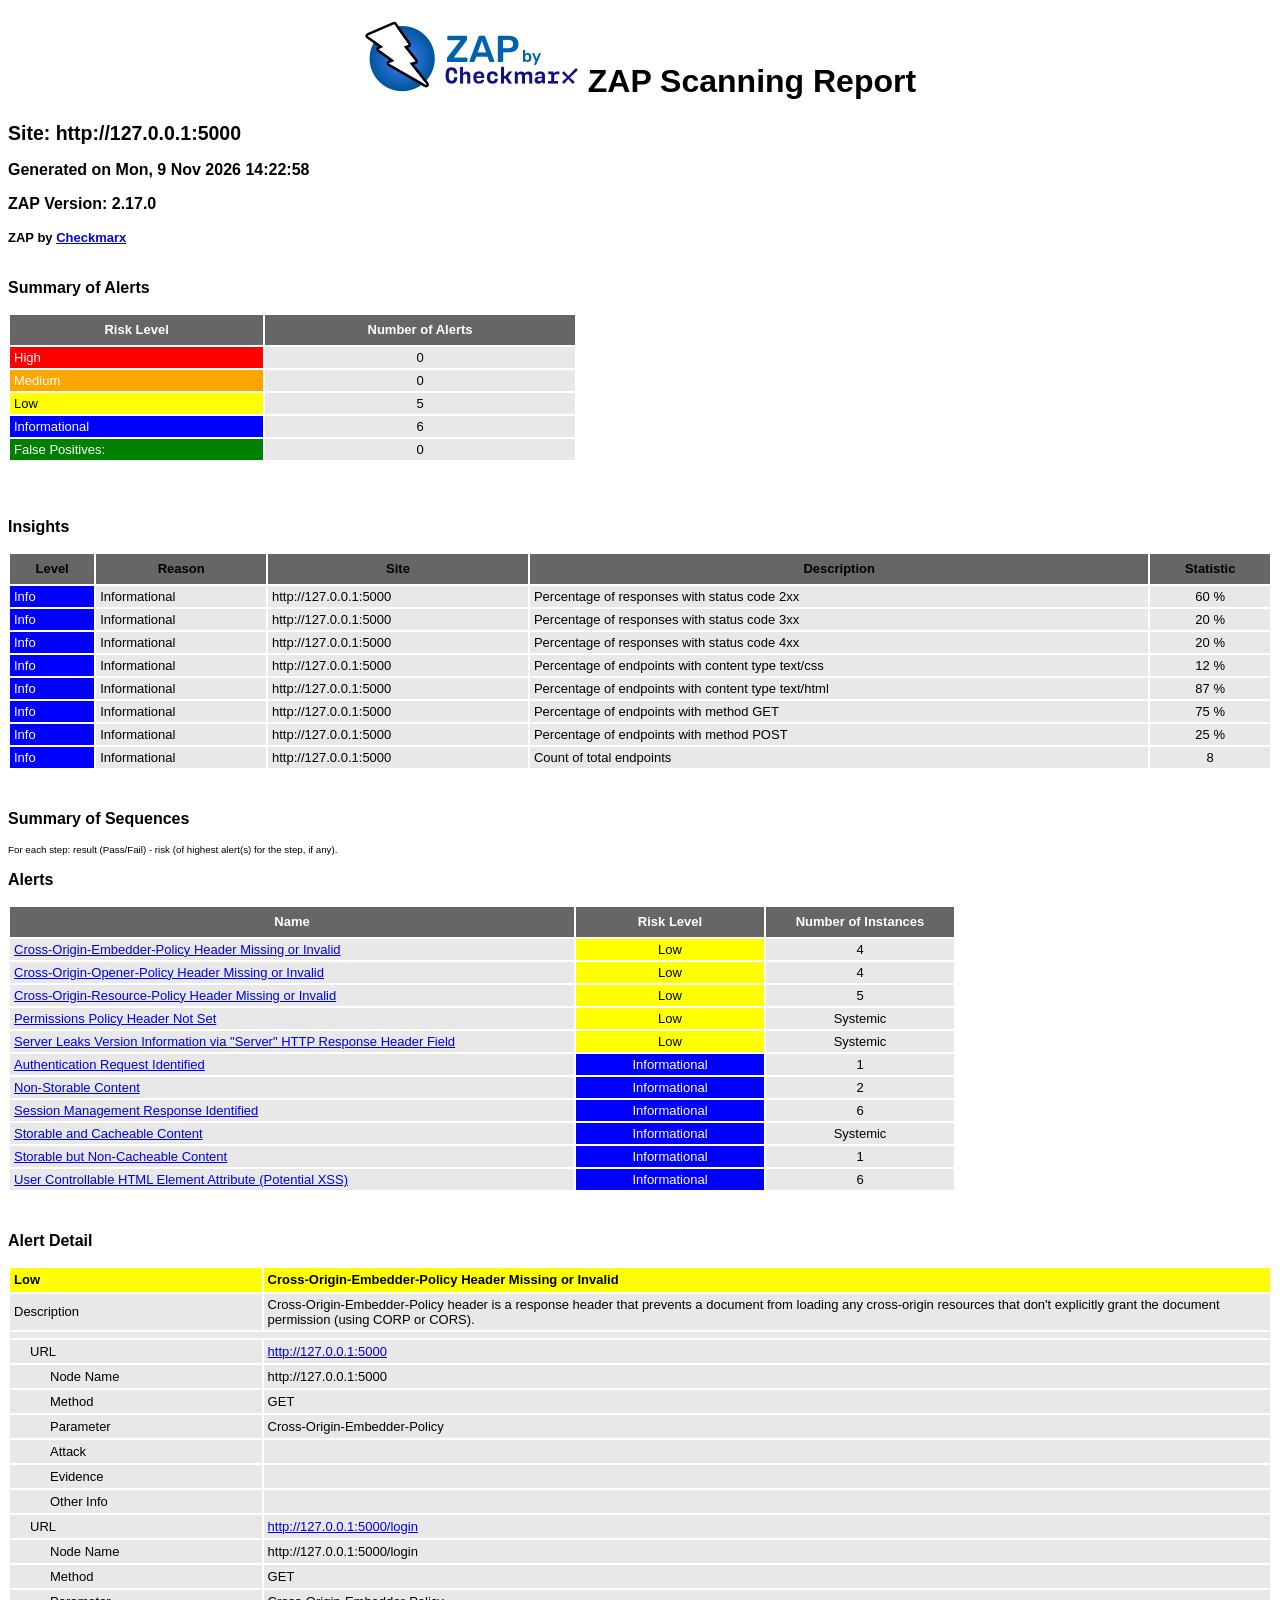
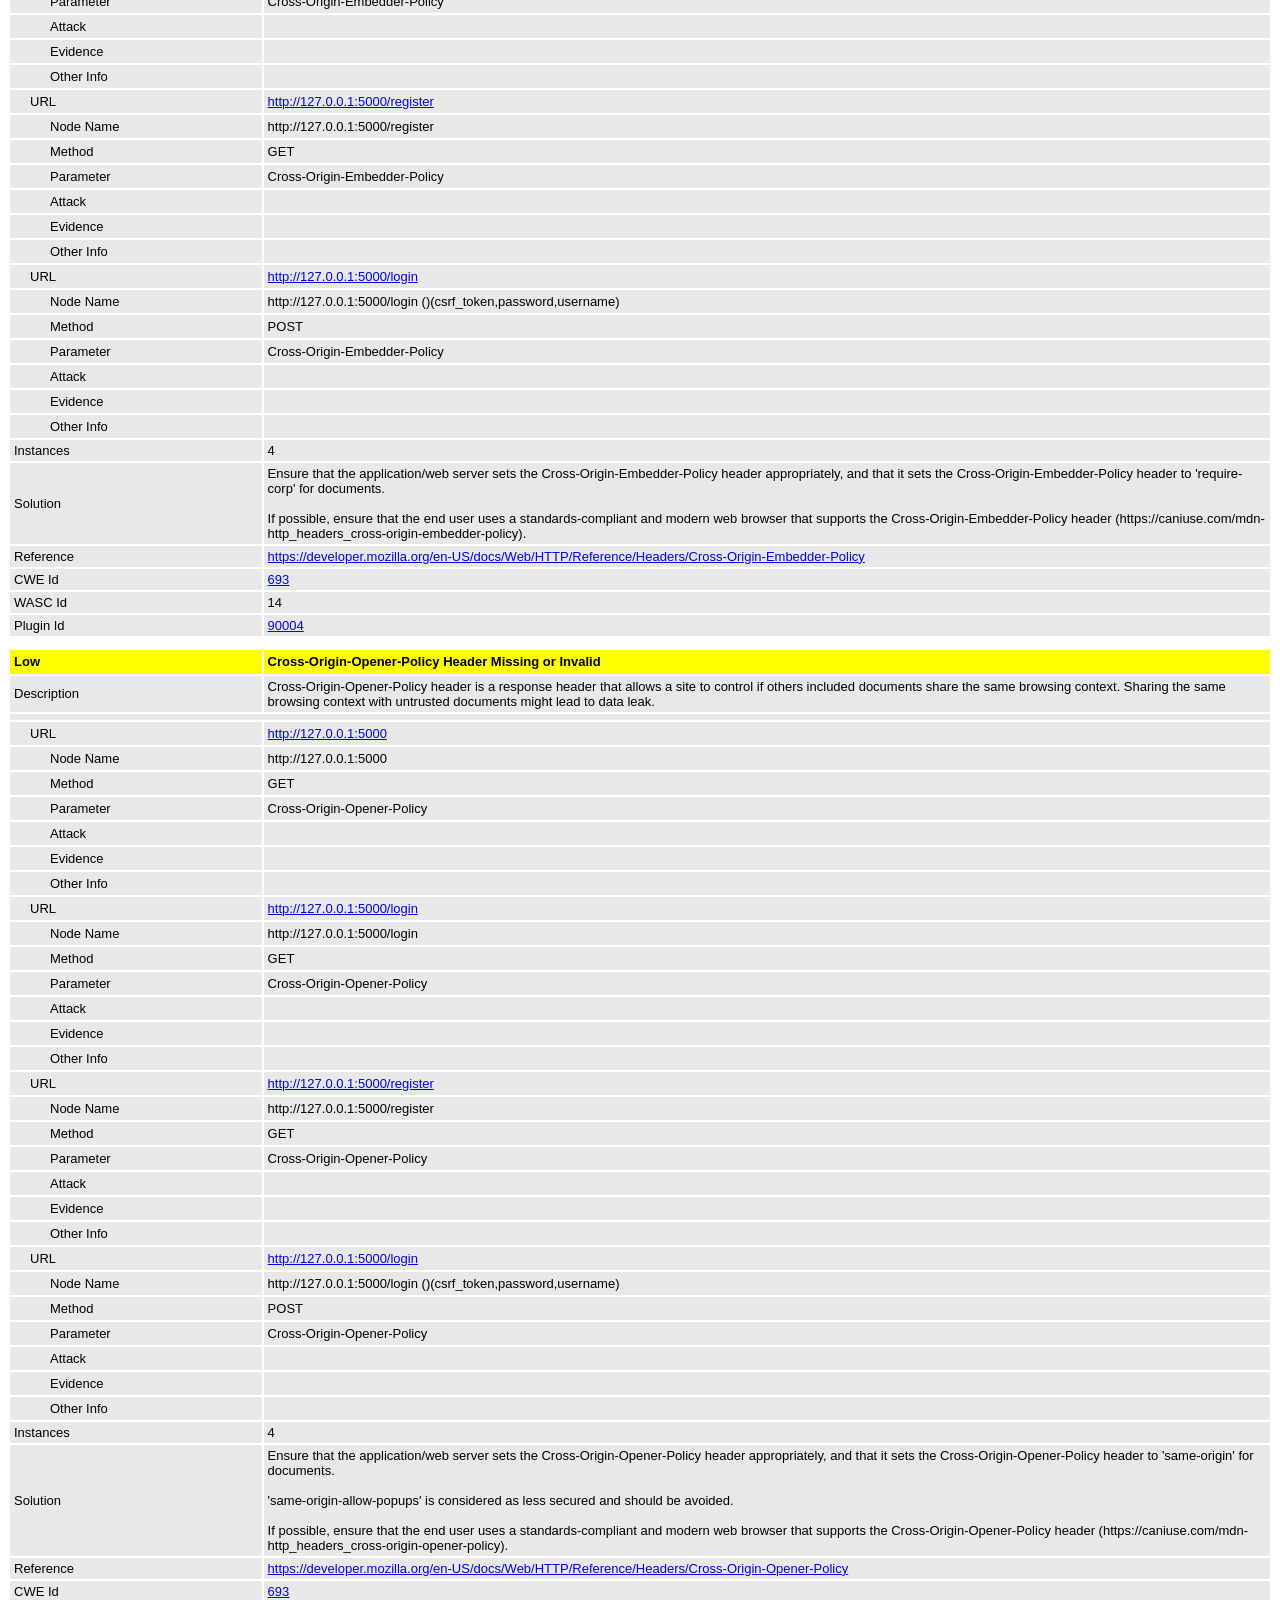
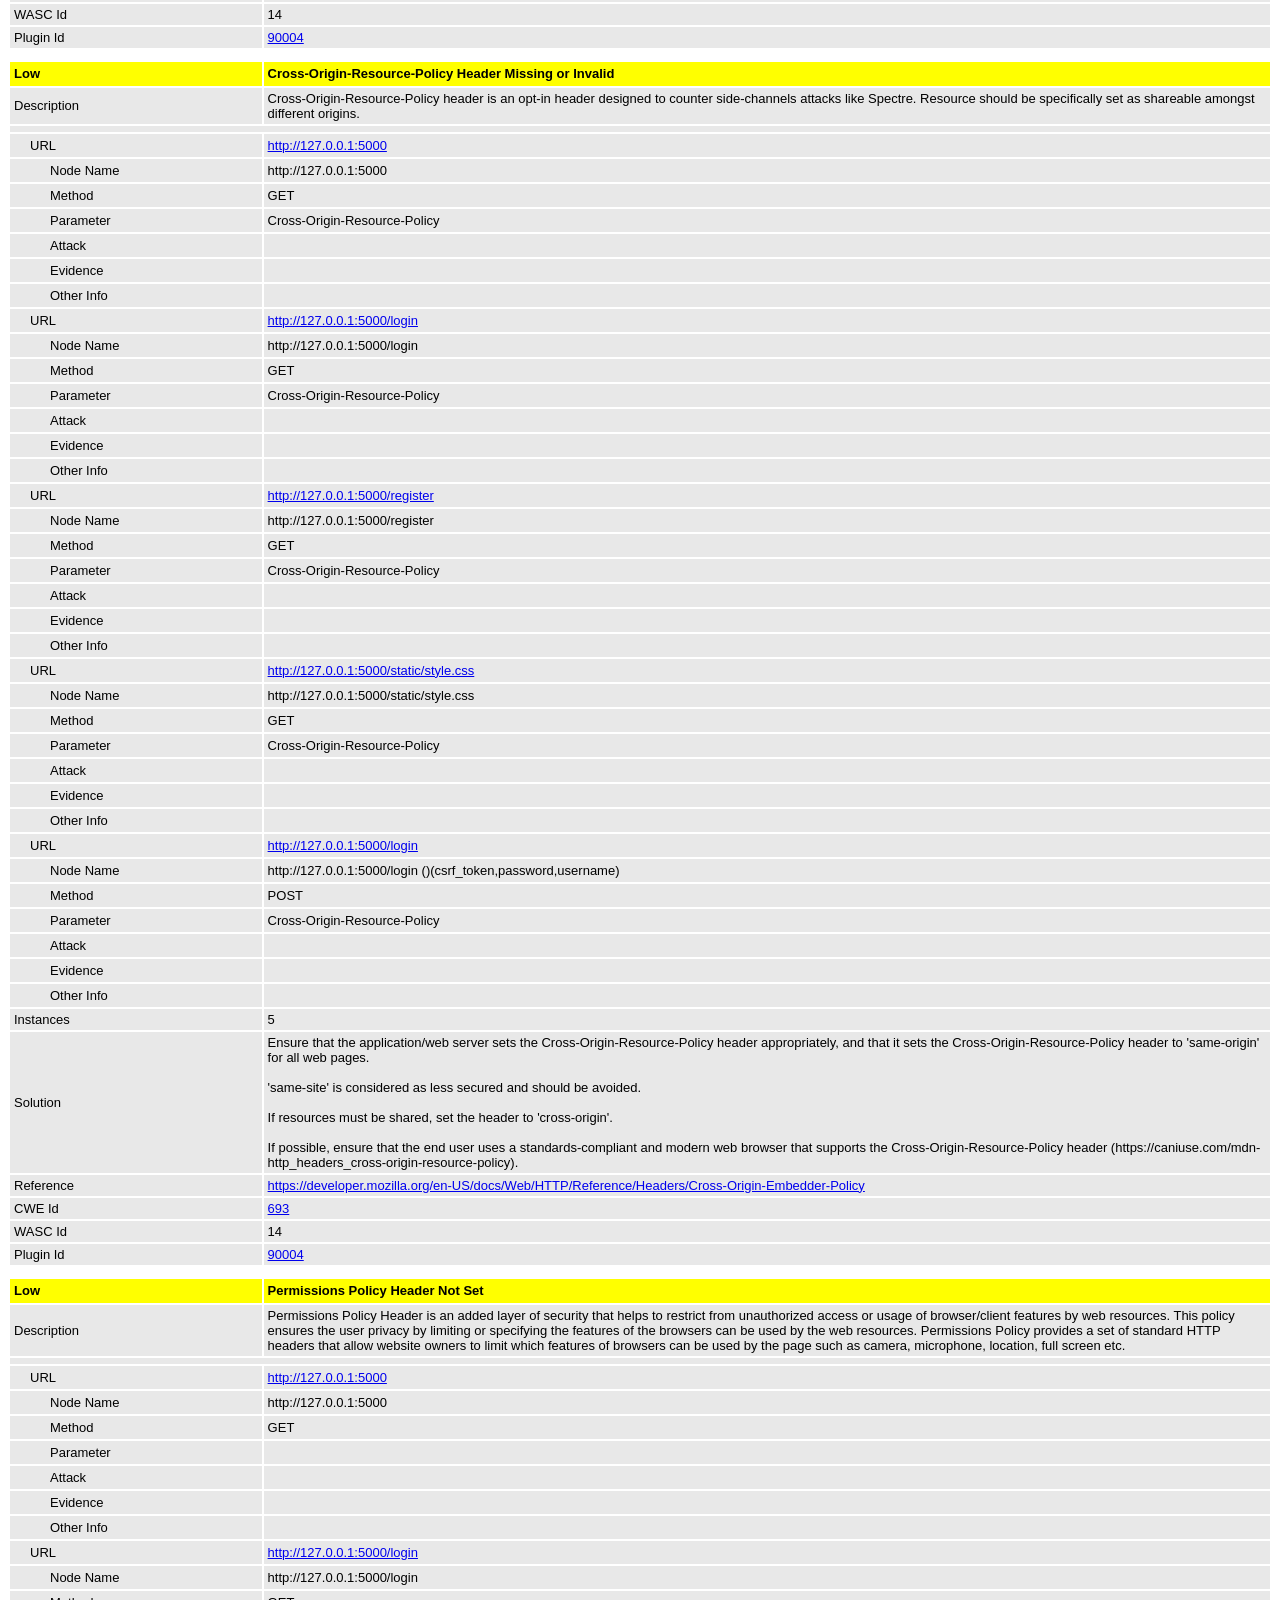
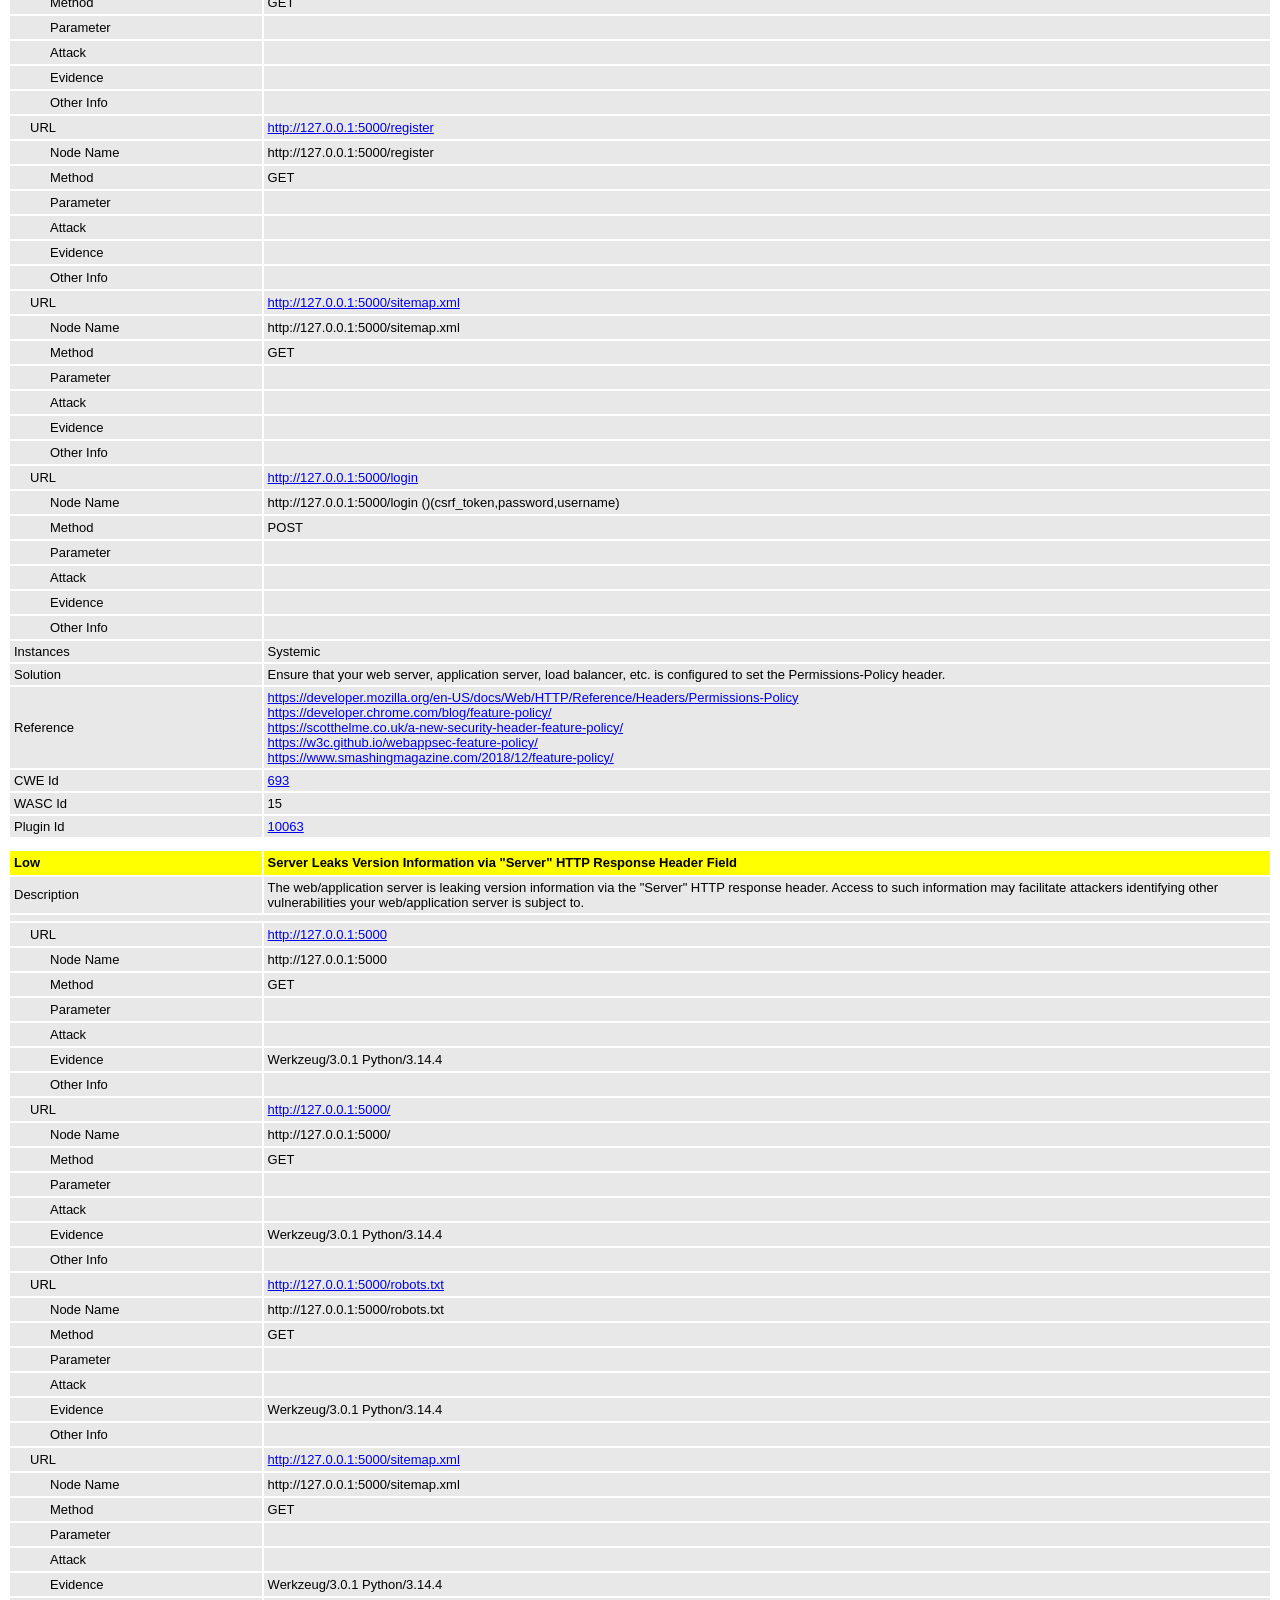
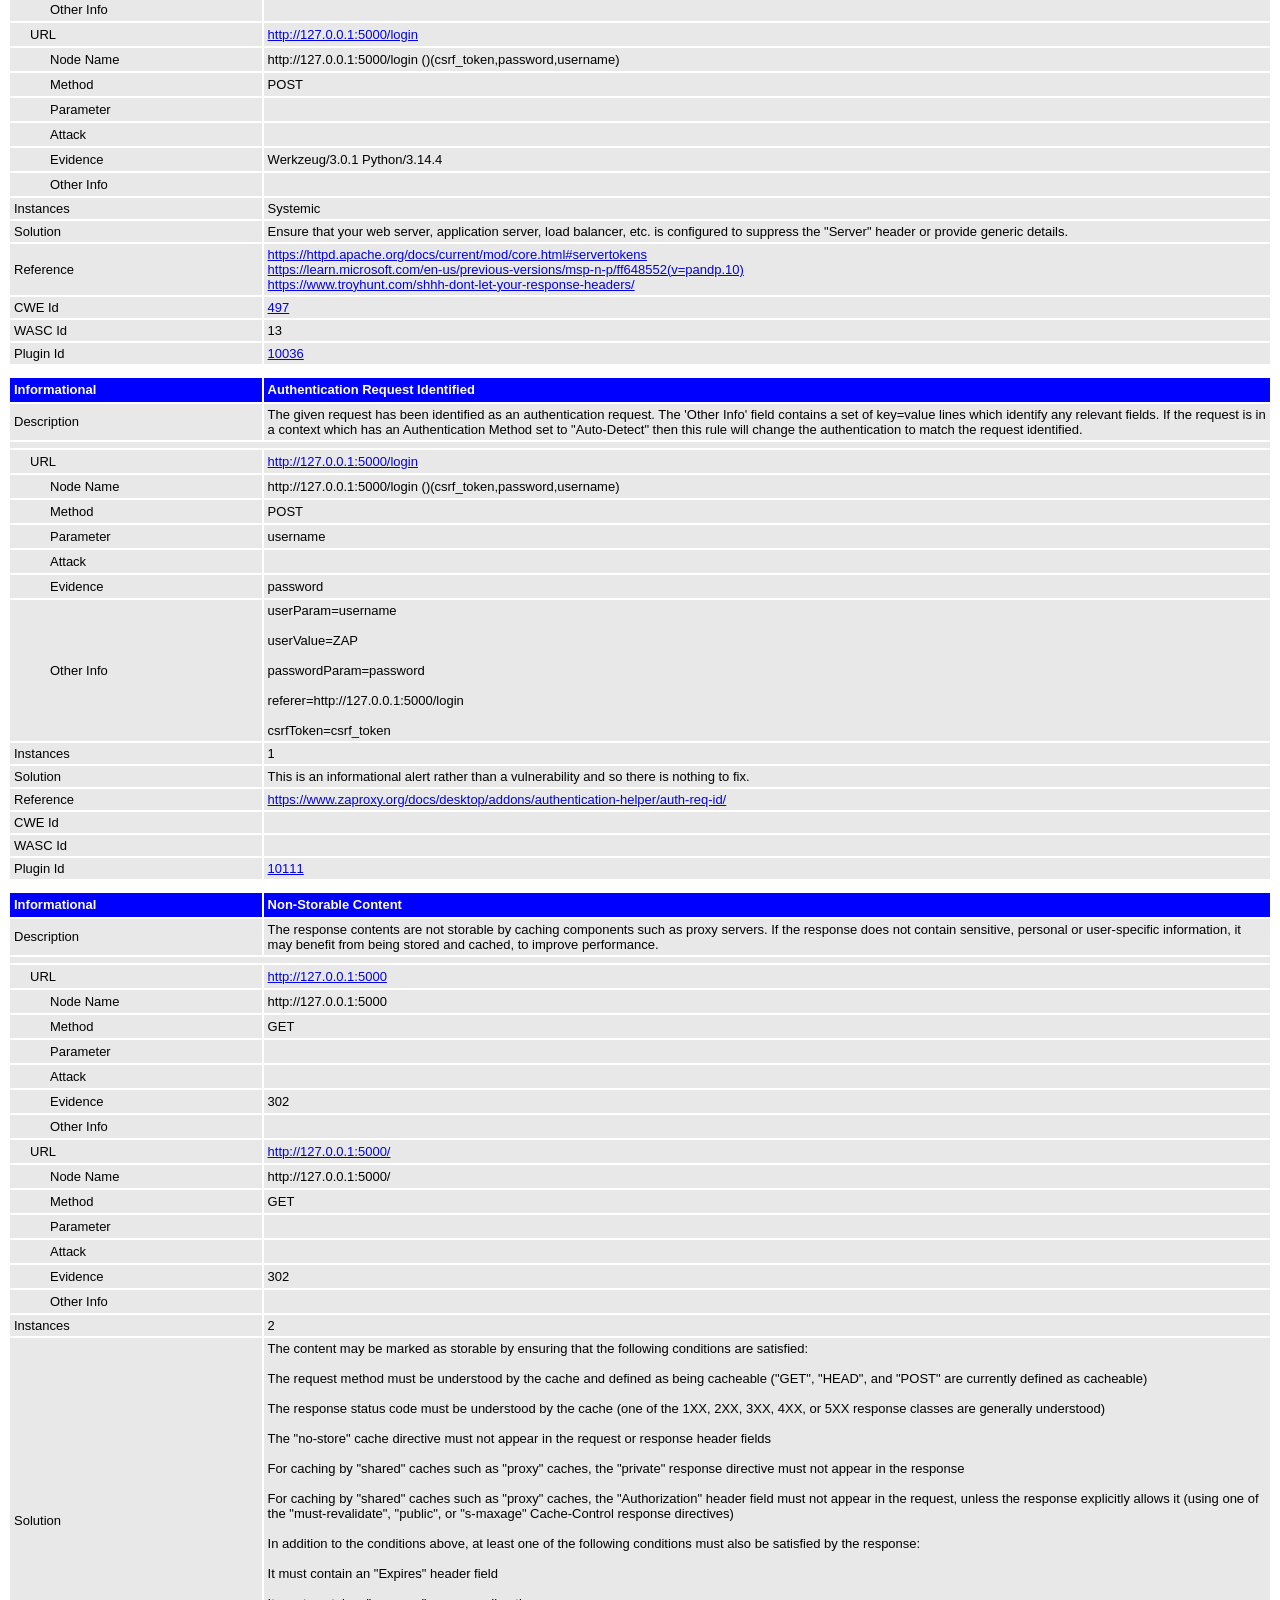
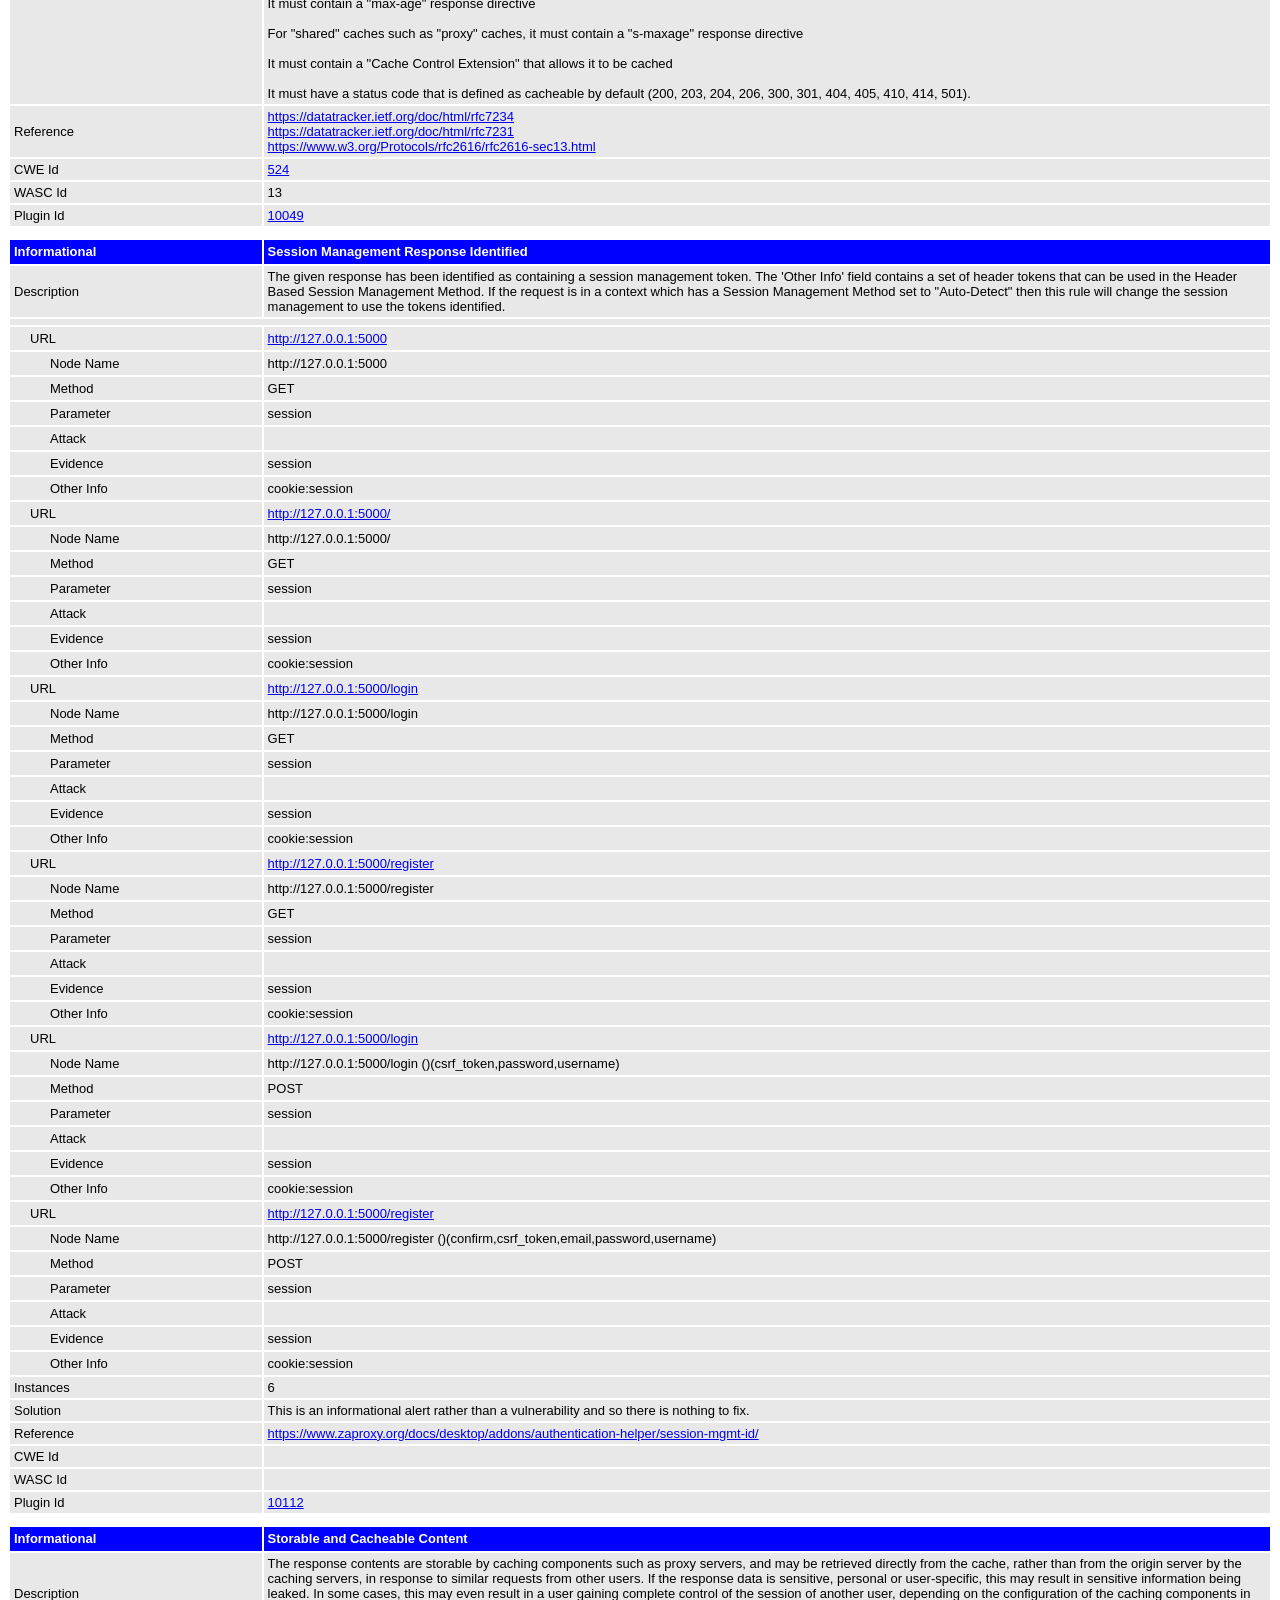
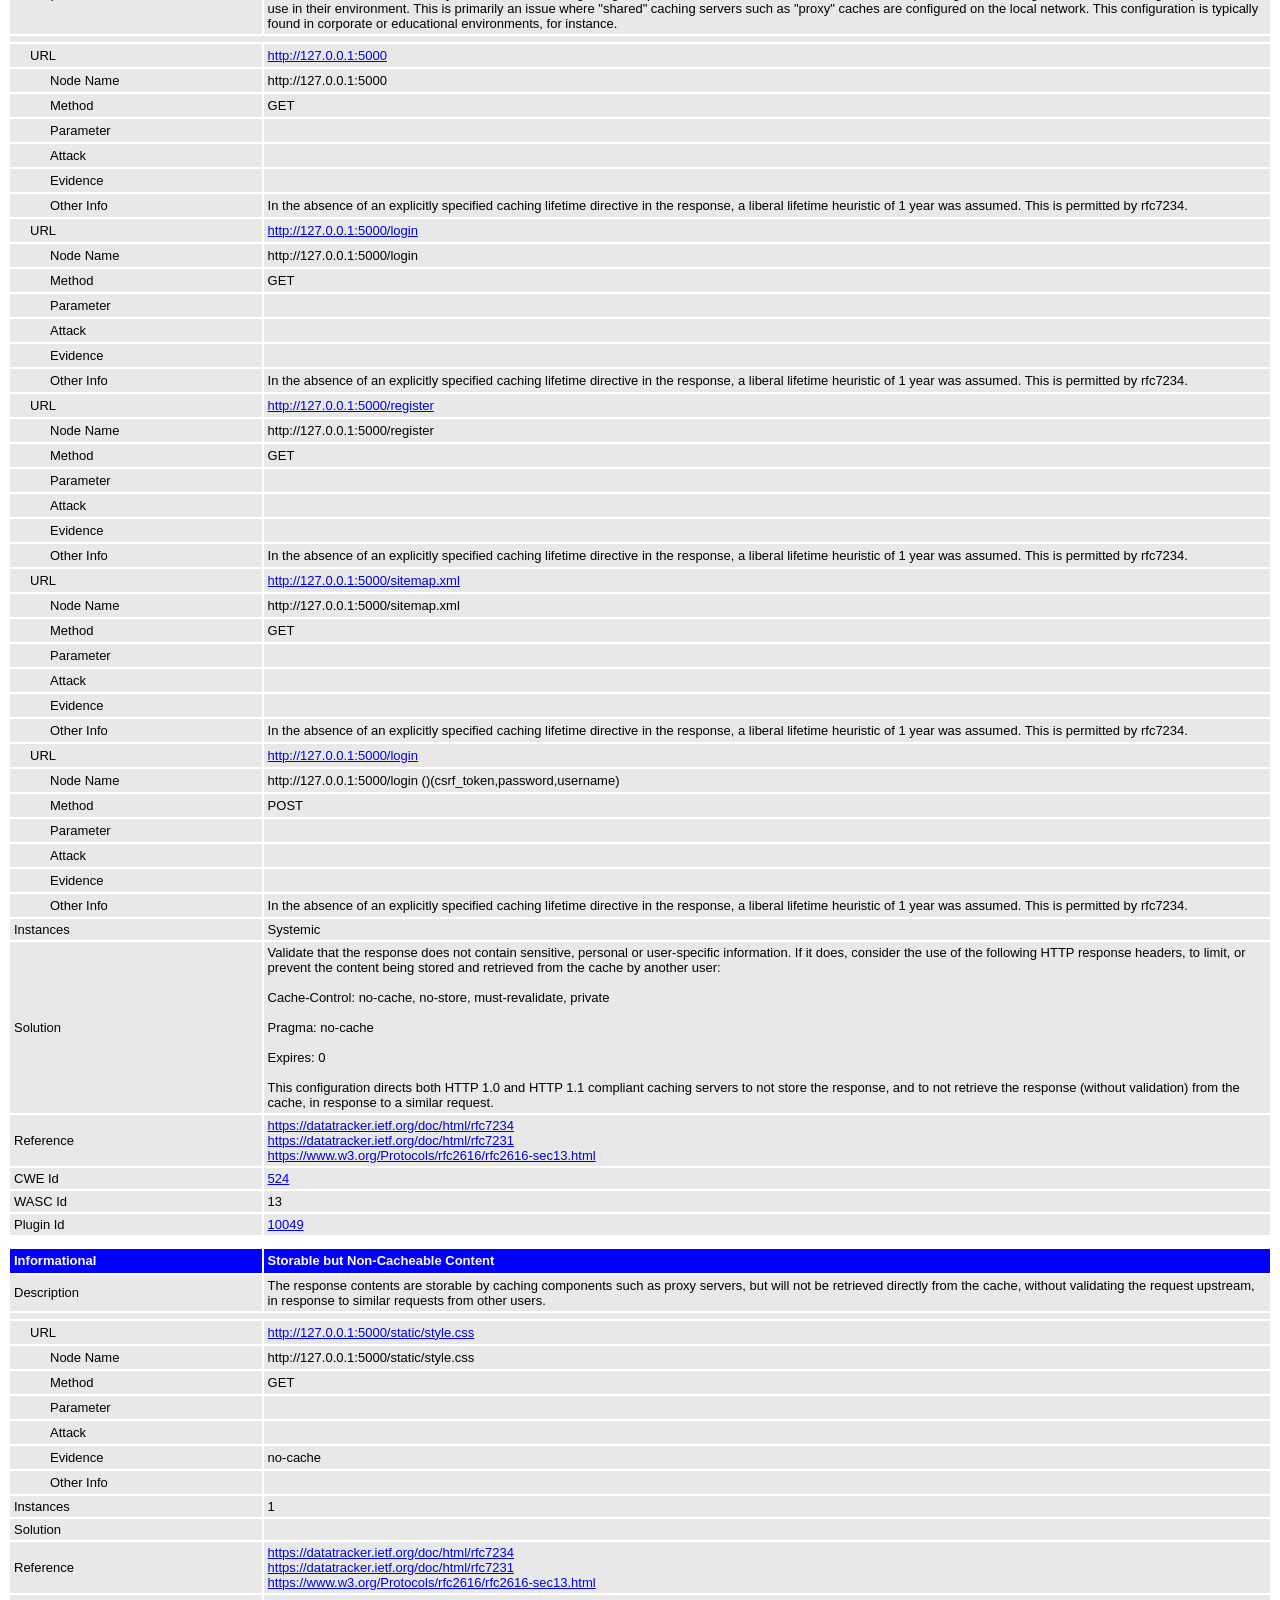
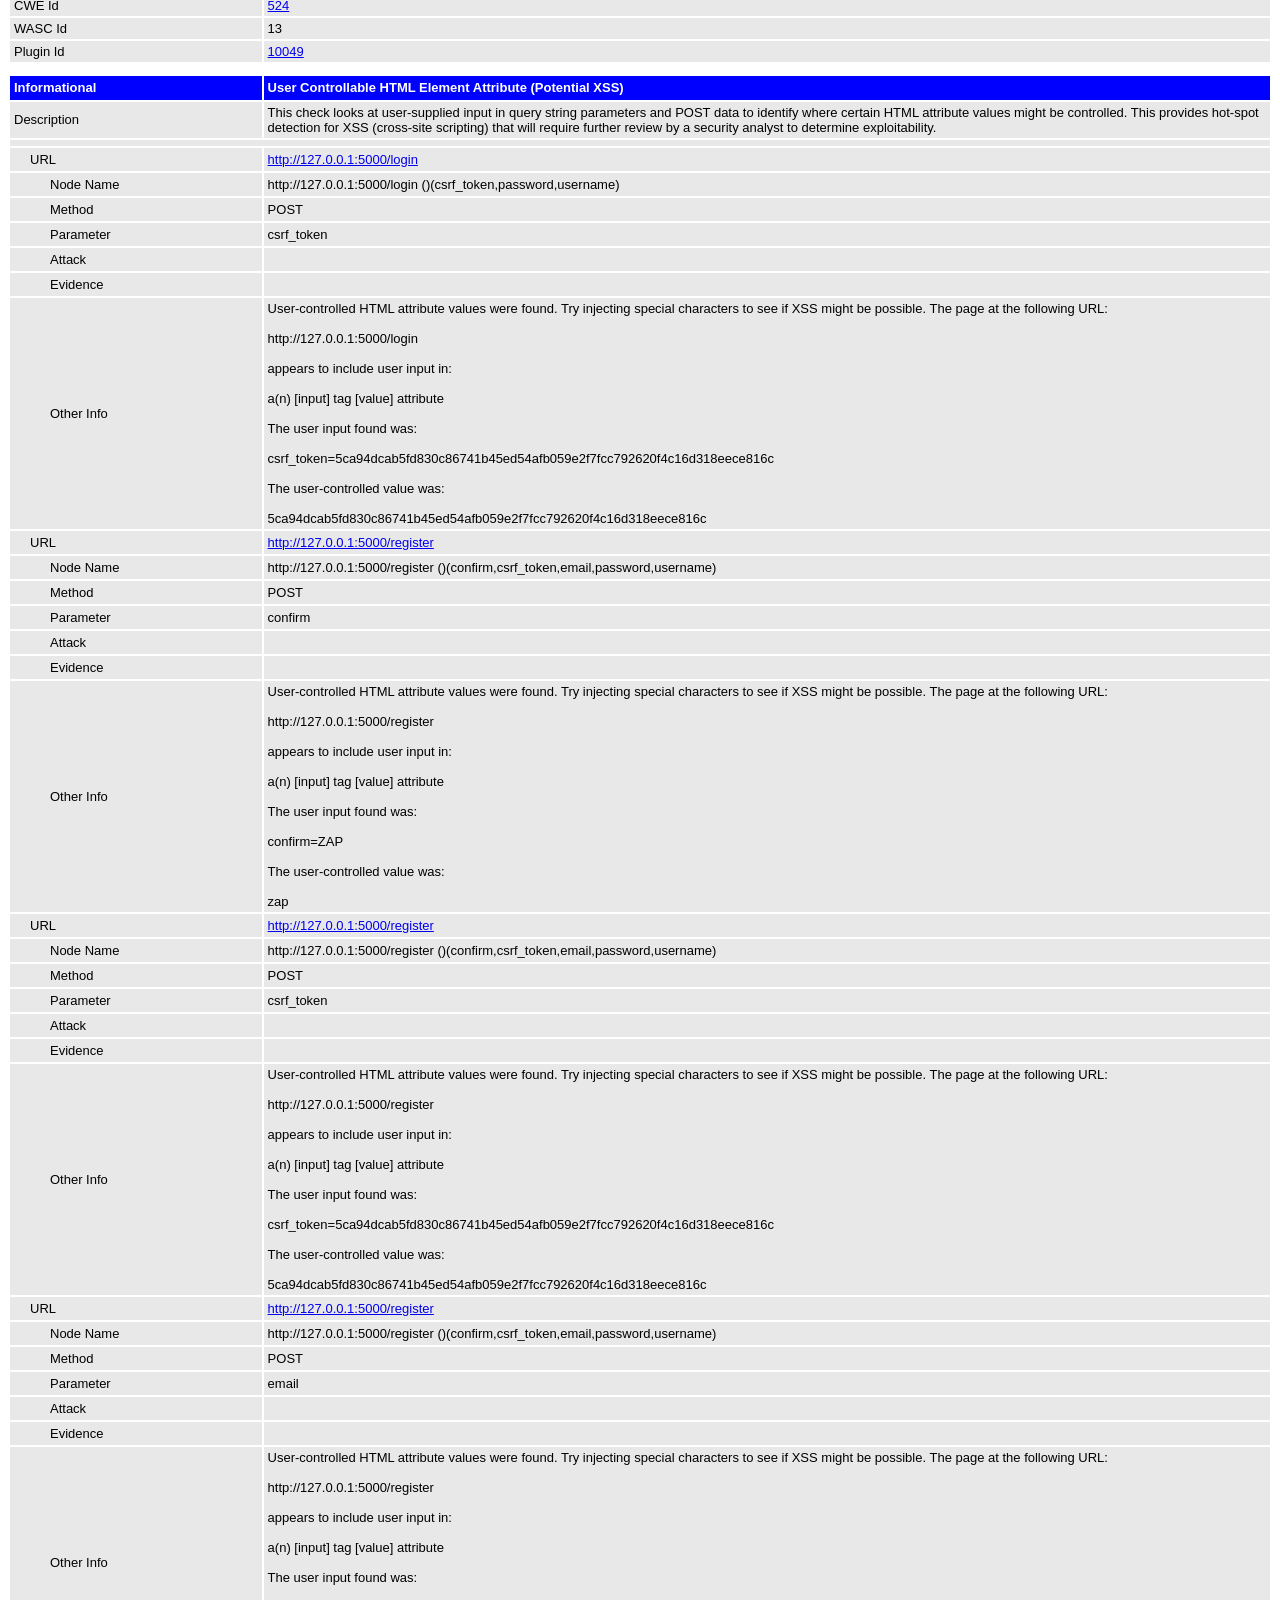
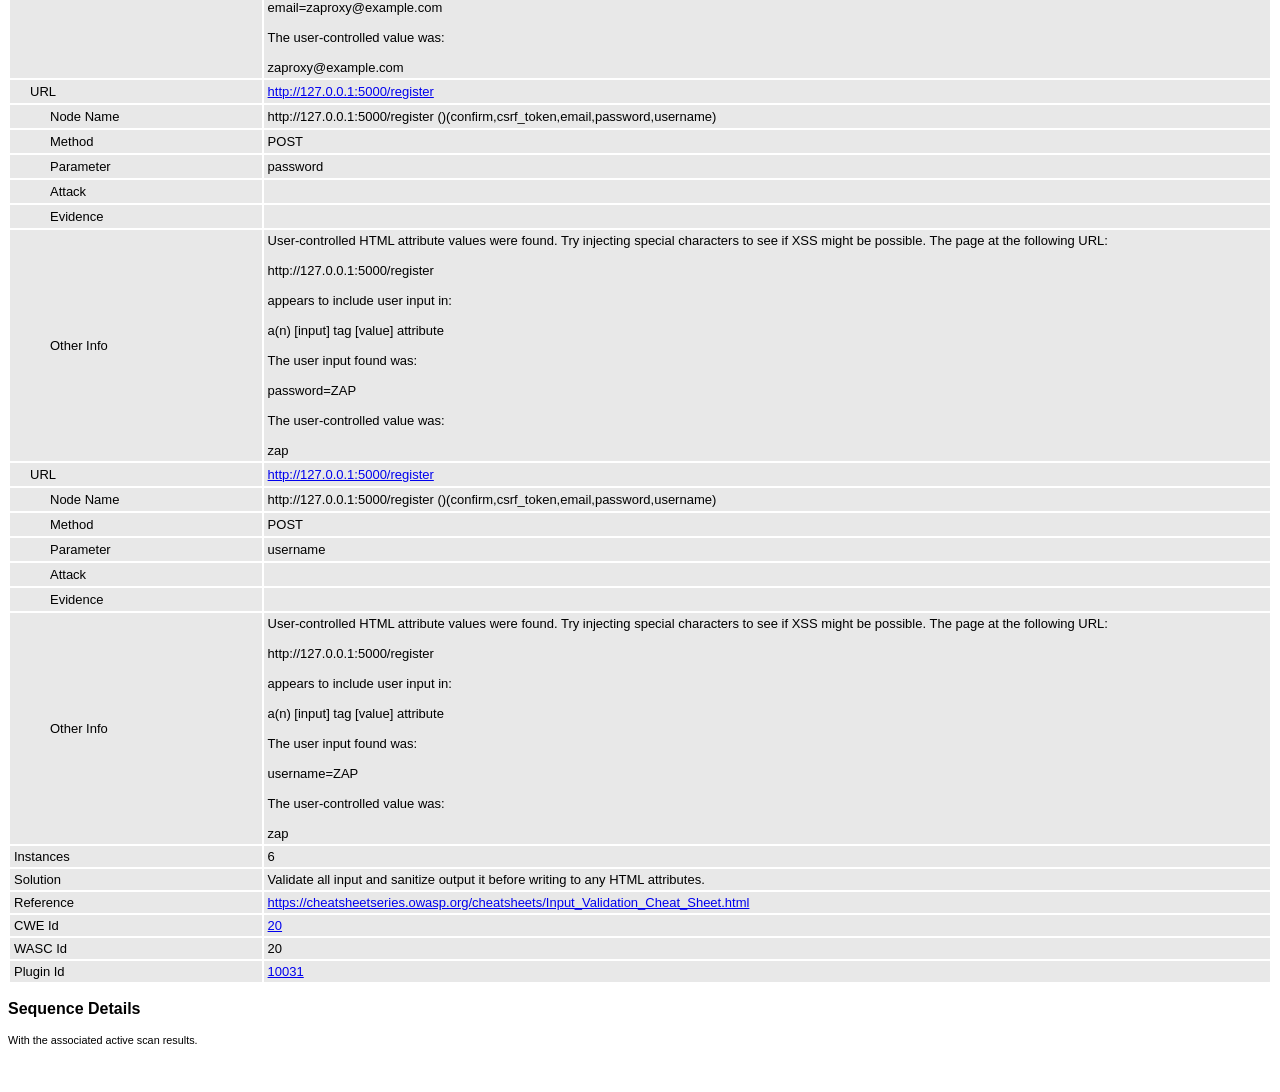
<file: scans/v0/zap_report.html>
<!DOCTYPE html>
<html>
<head>
<META http-equiv="Content-Type" content="text/html; charset=UTF-8" />
<title>ZAP Scanning Report</title>
<style type="text/css">
body {
	font-family: "Helvetica Neue", Helvetica, Arial, sans-serif;
	color: #000;
	font-size: 13px;
}

h1 {
	text-align: center;
	font-weight: bold;
	font-size: 32px
}

h3 {
	font-size: 16px;
}

table {
	border: none;
	font-size: 13px;
}

td, th {
	padding: 3px 4px;
	word-break: break-word;
}

th {
	font-weight: bold;
	background-color: #666666;
}

td {
	background-color: #e8e8e8;
}

.spacer {
	margin: 10px;
}

.spacer-lg {
	margin: 40px;
}

.indent1 {
	padding: 4px 20px;
}

.indent2 {
	padding: 4px 40px;
}

.risk-3 {
	background-color: red;
	color: #FFF;
}

.risk-2 {
	background-color: orange;
	color: #FFF;
}

.risk-1 {
	background-color: yellow;
	color: #000;
}

.risk-0 {
	background-color: blue;
	color: #FFF;
}

.risk--1 {
	background-color: green;
	color: #FFF;
}

.summary {
	width: 45%;
}

.summary th {
	color: #FFF;
}

.summary100 {
	width: 100%;
}

.summary80 {
	width: 80%;
}

.tdconstrainer {
	width: 9.1%;
	padding: 0
}

.alerts {
	width: 75%;
}

.alerts th {
	color: #FFF;
}

.results {
	width: 100%;
}

.results th {
	text-align: left;
}

.left-header {
	display: inline-block;
}

.pass {
	background: green;
	color: white
}

.pass::before {
	content: '\2714';
	color: white
}

.fail {
	background: red;
	color: white
}

.fail::before {
	content: '\2716';
	color: white
}

.alert-3b::before {
	content: '\2691';
	color: red
}

.alert-2b::before {
	content: '\2691 ';
	color: orange
}

.alert-1b::before {
	content: '\2691';
	color: yellow
}

.alert-0b::before {
	content: '\2691';
	color: blue
}

.alert-3a::after {
	content: '\2691';
	color: red
}

.alert-2a::after {
	content: '\2691 ';
	color: orange
}

.alert-1a::after {
	content: '\2691';
	color: yellow
}

.alert-0a::after {
	content: '\2691';
	color: blue
}

.lm2 {
	margin-left: 2em;
}

.smallnote {
	font-size: 0.75em
}

.alwayswhite {
	color: white
}

.script-diagnostic-screenshot {
	display: block;
	max-width: 100%;
	height: auto;
}
</style>
</head>
<body>
	<h1>
		<!-- The ZAP by Checkmark Logo -->
		<img
			src="[data-uri]"
			alt="" />
		ZAP Scanning Report
	</h1>
	<p />
	

	<h2>
		
		Site: http://127.0.0.1:5000
		
	</h2>

	<h3>
		Generated on Mon, 9 Nov 2026 14:22:58
	</h3>

	<h3>
		ZAP Version: 2.17.0
	</h3>

	<h4>
		ZAP by <a href="https://checkmarx.com/">Checkmarx</a>
	</h4>

	
		<h3 class="left-header">Summary of Alerts</h3>
		<table class="summary">
			<tr>
				<th width="45%"
					height="24">Risk Level</th>
				<th width="55%"
					align="center">Number of Alerts</th>
			</tr>
			<tr>
				<td class="risk-3">
					<div>High</div>
				</td>
				<td align="center">
					<div>0</div>
				</td>
			</tr>
			<tr>
				<td class="risk-2">
					<div>Medium</div>
				</td>
				<td align="center">
					<div>0</div>
				</td>
			</tr>
			<tr>
				<td class="risk-1">
					<div>Low</div>
				</td>
				<td align="center">
					<div>5</div>
				</td>
			</tr>
			<tr>
				<td class="risk-0">
					<div>Informational</div>
				</td>
				<td align="center">
					<div>6</div>
				</td>
			</tr>
			<tr>
				<td class="risk--1">
					<div>				False Positives:</div>
				</td>
				<td align="center">
					<div>0</div>
				</td>
			</tr>
		</table>
		<div class="spacer-lg"></div>
	
	
	
		<h3 class="left-header">Insights</h3>
		
		<table class="summary100">
			<tr>
				<th height="24">Level</th>
				<th>Reason</th>
				<th>Site</th>
				<th>Description</th>
				<th>Statistic</th>
			</tr>
			
				<tr>
				<td class="risk-0">
					<div>Info</div>
				</td>
				<td>
					<div>Informational</div>
				</td>
				<td>
					<div>http://127.0.0.1:5000</div>
				</td>
				<td>
					<div>Percentage of responses with status code 2xx</div>
				</td>
				<td align="center">
					<div>60 %</div>
				</td>
				</tr>
			
				<tr>
				<td class="risk-0">
					<div>Info</div>
				</td>
				<td>
					<div>Informational</div>
				</td>
				<td>
					<div>http://127.0.0.1:5000</div>
				</td>
				<td>
					<div>Percentage of responses with status code 3xx</div>
				</td>
				<td align="center">
					<div>20 %</div>
				</td>
				</tr>
			
				<tr>
				<td class="risk-0">
					<div>Info</div>
				</td>
				<td>
					<div>Informational</div>
				</td>
				<td>
					<div>http://127.0.0.1:5000</div>
				</td>
				<td>
					<div>Percentage of responses with status code 4xx</div>
				</td>
				<td align="center">
					<div>20 %</div>
				</td>
				</tr>
			
				<tr>
				<td class="risk-0">
					<div>Info</div>
				</td>
				<td>
					<div>Informational</div>
				</td>
				<td>
					<div>http://127.0.0.1:5000</div>
				</td>
				<td>
					<div>Percentage of endpoints with content type text/css</div>
				</td>
				<td align="center">
					<div>12 %</div>
				</td>
				</tr>
			
				<tr>
				<td class="risk-0">
					<div>Info</div>
				</td>
				<td>
					<div>Informational</div>
				</td>
				<td>
					<div>http://127.0.0.1:5000</div>
				</td>
				<td>
					<div>Percentage of endpoints with content type text/html</div>
				</td>
				<td align="center">
					<div>87 %</div>
				</td>
				</tr>
			
				<tr>
				<td class="risk-0">
					<div>Info</div>
				</td>
				<td>
					<div>Informational</div>
				</td>
				<td>
					<div>http://127.0.0.1:5000</div>
				</td>
				<td>
					<div>Percentage of endpoints with method GET</div>
				</td>
				<td align="center">
					<div>75 %</div>
				</td>
				</tr>
			
				<tr>
				<td class="risk-0">
					<div>Info</div>
				</td>
				<td>
					<div>Informational</div>
				</td>
				<td>
					<div>http://127.0.0.1:5000</div>
				</td>
				<td>
					<div>Percentage of endpoints with method POST</div>
				</td>
				<td align="center">
					<div>25 %</div>
				</td>
				</tr>
			
				<tr>
				<td class="risk-0">
					<div>Info</div>
				</td>
				<td>
					<div>Informational</div>
				</td>
				<td>
					<div>http://127.0.0.1:5000</div>
				</td>
				<td>
					<div>Count of total endpoints</div>
				</td>
				<td align="center">
					<div>8   </div>
				</td>
				</tr>
			
		</table>
		<div class="spacer-lg"></div>
	

	

	
		
			<h3>Summary of Sequences</h3>
			<p class="smallnote">For each step: result (Pass/Fail) - risk (of highest alert(s) for the step, if any).</p>

			
				</table>
			
		
	</th:block>

	
		<h3>Alerts</h3>
		<table class="alerts">
			<tr>
				<th width="60%" height="24">Name</th>
				<th width="20%"
					align="center">Risk Level</th>
				<th width="20%"
					align="center">Number of Instances</th>
			</tr>
			<tr>
				<td><a href="#90004">Cross-Origin-Embedder-Policy Header Missing or Invalid</a></td>
				<td align="center" class="risk-1">Low</td>
				
				
				<td align="center">4</td>
				
			</tr>
			<tr>
				<td><a href="#90004">Cross-Origin-Opener-Policy Header Missing or Invalid</a></td>
				<td align="center" class="risk-1">Low</td>
				
				
				<td align="center">4</td>
				
			</tr>
			<tr>
				<td><a href="#90004">Cross-Origin-Resource-Policy Header Missing or Invalid</a></td>
				<td align="center" class="risk-1">Low</td>
				
				
				<td align="center">5</td>
				
			</tr>
			<tr>
				<td><a href="#10063">Permissions Policy Header Not Set</a></td>
				<td align="center" class="risk-1">Low</td>
				
				<td align="center">Systemic</td>
				
				
			</tr>
			<tr>
				<td><a href="#10036">Server Leaks Version Information via &quot;Server&quot; HTTP Response Header Field</a></td>
				<td align="center" class="risk-1">Low</td>
				
				<td align="center">Systemic</td>
				
				
			</tr>
			<tr>
				<td><a href="#10111">Authentication Request Identified</a></td>
				<td align="center" class="risk-0">Informational</td>
				
				
				<td align="center">1</td>
				
			</tr>
			<tr>
				<td><a href="#10049">Non-Storable Content</a></td>
				<td align="center" class="risk-0">Informational</td>
				
				
				<td align="center">2</td>
				
			</tr>
			<tr>
				<td><a href="#10112">Session Management Response Identified</a></td>
				<td align="center" class="risk-0">Informational</td>
				
				
				<td align="center">6</td>
				
			</tr>
			<tr>
				<td><a href="#10049">Storable and Cacheable Content</a></td>
				<td align="center" class="risk-0">Informational</td>
				
				<td align="center">Systemic</td>
				
				
			</tr>
			<tr>
				<td><a href="#10049">Storable but Non-Cacheable Content</a></td>
				<td align="center" class="risk-0">Informational</td>
				
				
				<td align="center">1</td>
				
			</tr>
			<tr>
				<td><a href="#10031">User Controllable HTML Element Attribute (Potential XSS)</a></td>
				<td align="center" class="risk-0">Informational</td>
				
				
				<td align="center">6</td>
				
			</tr>
		</table>
		<div class="spacer-lg"></div>
	

	
		<h3>Alert Detail</h3>
		
			<table class="results">
				<tr height="24">
					<th width="20%" class="risk-1"><a
						id="90004"></a>
						<div>Low</div></th>
					<th class="risk-1">Cross-Origin-Embedder-Policy Header Missing or Invalid</th>
				</tr>
				<tr>
					<td width="20%">Description</td>
					<td width="80%">
							<div>Cross-Origin-Embedder-Policy header is a response header that prevents a document from loading any cross-origin resources that don&#39;t explicitly grant the document permission (using CORP or CORS).</div>
							
						</td>
				</tr>
				<TR vAlign="top">
					<TD colspan="2"></TD>
				</TR>
				
					<tr>
						<td width="20%"
							class="indent1">URL</td>
						<td width="80%"><a href="http://127.0.0.1:5000">http://127.0.0.1:5000</a></td>
					</tr>
					<tr>
						<td width="20%"
							class="indent2">Node Name</td>
						<td width="80%">http://127.0.0.1:5000</td>
					</tr>
					<tr>
						<td width="20%"
							class="indent2">Method</td>
						<td width="80%">GET</td>
					</tr>
					<tr>
						<td width="20%"
							class="indent2">Parameter</td>
						<td width="80%">Cross-Origin-Embedder-Policy</td>
					</tr>
					<tr>
						<td width="20%"
							class="indent2">Attack</td>
						<td width="80%"></td>
					</tr>
					<tr>
						<td width="20%"
							class="indent2">Evidence</td>
						<td width="80%"></td>
					</tr>
					<tr>
						<td width="20%"
							class="indent2">Other Info</td>
						<td width="80%"></td>
					</tr>
				
					<tr>
						<td width="20%"
							class="indent1">URL</td>
						<td width="80%"><a href="http://127.0.0.1:5000/login">http://127.0.0.1:5000/login</a></td>
					</tr>
					<tr>
						<td width="20%"
							class="indent2">Node Name</td>
						<td width="80%">http://127.0.0.1:5000/login</td>
					</tr>
					<tr>
						<td width="20%"
							class="indent2">Method</td>
						<td width="80%">GET</td>
					</tr>
					<tr>
						<td width="20%"
							class="indent2">Parameter</td>
						<td width="80%">Cross-Origin-Embedder-Policy</td>
					</tr>
					<tr>
						<td width="20%"
							class="indent2">Attack</td>
						<td width="80%"></td>
					</tr>
					<tr>
						<td width="20%"
							class="indent2">Evidence</td>
						<td width="80%"></td>
					</tr>
					<tr>
						<td width="20%"
							class="indent2">Other Info</td>
						<td width="80%"></td>
					</tr>
				
					<tr>
						<td width="20%"
							class="indent1">URL</td>
						<td width="80%"><a href="http://127.0.0.1:5000/register">http://127.0.0.1:5000/register</a></td>
					</tr>
					<tr>
						<td width="20%"
							class="indent2">Node Name</td>
						<td width="80%">http://127.0.0.1:5000/register</td>
					</tr>
					<tr>
						<td width="20%"
							class="indent2">Method</td>
						<td width="80%">GET</td>
					</tr>
					<tr>
						<td width="20%"
							class="indent2">Parameter</td>
						<td width="80%">Cross-Origin-Embedder-Policy</td>
					</tr>
					<tr>
						<td width="20%"
							class="indent2">Attack</td>
						<td width="80%"></td>
					</tr>
					<tr>
						<td width="20%"
							class="indent2">Evidence</td>
						<td width="80%"></td>
					</tr>
					<tr>
						<td width="20%"
							class="indent2">Other Info</td>
						<td width="80%"></td>
					</tr>
				
					<tr>
						<td width="20%"
							class="indent1">URL</td>
						<td width="80%"><a href="http://127.0.0.1:5000/login">http://127.0.0.1:5000/login</a></td>
					</tr>
					<tr>
						<td width="20%"
							class="indent2">Node Name</td>
						<td width="80%">http://127.0.0.1:5000/login ()(csrf_token,password,username)</td>
					</tr>
					<tr>
						<td width="20%"
							class="indent2">Method</td>
						<td width="80%">POST</td>
					</tr>
					<tr>
						<td width="20%"
							class="indent2">Parameter</td>
						<td width="80%">Cross-Origin-Embedder-Policy</td>
					</tr>
					<tr>
						<td width="20%"
							class="indent2">Attack</td>
						<td width="80%"></td>
					</tr>
					<tr>
						<td width="20%"
							class="indent2">Evidence</td>
						<td width="80%"></td>
					</tr>
					<tr>
						<td width="20%"
							class="indent2">Other Info</td>
						<td width="80%"></td>
					</tr>
				
				<tr>
					<td width="20%">Instances</td>
					
					
					<td width="80%">4</td>
					
				</tr>
				<tr>
					<td width="20%">Solution</td>
					<td width="80%">
							<div>Ensure that the application/web server sets the Cross-Origin-Embedder-Policy header appropriately, and that it sets the Cross-Origin-Embedder-Policy header to &#39;require-corp&#39; for documents.</div>
							<br />
						
							<div>If possible, ensure that the end user uses a standards-compliant and modern web browser that supports the Cross-Origin-Embedder-Policy header (https://caniuse.com/mdn-http_headers_cross-origin-embedder-policy).</div>
							
						</td>
				</tr>
				<tr>
					<td width="20%">Reference</td>
					<td width="80%">
							<a href="https://developer.mozilla.org/en-US/docs/Web/HTTP/Reference/Headers/Cross-Origin-Embedder-Policy">https://developer.mozilla.org/en-US/docs/Web/HTTP/Reference/Headers/Cross-Origin-Embedder-Policy</a>
							
						</td>
				</tr>
				<tr>
					<td width="20%">CWE Id</td>
					<td width="80%"><a
						href="https://cwe.mitre.org/data/definitions/693.html">693</a></td>
				</tr>
				<tr>
					<td width="20%">WASC Id</td>
					<td width="80%">14</td>
				</tr>
				<tr>
					<td width="20%">Plugin Id</td>
					<td width="80%"><a
						href="https://www.zaproxy.org/docs/alerts/90004/">90004</a></td>
				</tr>
			</table>
			<div class="spacer"></div>
		
			<table class="results">
				<tr height="24">
					<th width="20%" class="risk-1"><a
						id="90004"></a>
						<div>Low</div></th>
					<th class="risk-1">Cross-Origin-Opener-Policy Header Missing or Invalid</th>
				</tr>
				<tr>
					<td width="20%">Description</td>
					<td width="80%">
							<div>Cross-Origin-Opener-Policy header is a response header that allows a site to control if others included documents share the same browsing context. Sharing the same browsing context with untrusted documents might lead to data leak.</div>
							
						</td>
				</tr>
				<TR vAlign="top">
					<TD colspan="2"></TD>
				</TR>
				
					<tr>
						<td width="20%"
							class="indent1">URL</td>
						<td width="80%"><a href="http://127.0.0.1:5000">http://127.0.0.1:5000</a></td>
					</tr>
					<tr>
						<td width="20%"
							class="indent2">Node Name</td>
						<td width="80%">http://127.0.0.1:5000</td>
					</tr>
					<tr>
						<td width="20%"
							class="indent2">Method</td>
						<td width="80%">GET</td>
					</tr>
					<tr>
						<td width="20%"
							class="indent2">Parameter</td>
						<td width="80%">Cross-Origin-Opener-Policy</td>
					</tr>
					<tr>
						<td width="20%"
							class="indent2">Attack</td>
						<td width="80%"></td>
					</tr>
					<tr>
						<td width="20%"
							class="indent2">Evidence</td>
						<td width="80%"></td>
					</tr>
					<tr>
						<td width="20%"
							class="indent2">Other Info</td>
						<td width="80%"></td>
					</tr>
				
					<tr>
						<td width="20%"
							class="indent1">URL</td>
						<td width="80%"><a href="http://127.0.0.1:5000/login">http://127.0.0.1:5000/login</a></td>
					</tr>
					<tr>
						<td width="20%"
							class="indent2">Node Name</td>
						<td width="80%">http://127.0.0.1:5000/login</td>
					</tr>
					<tr>
						<td width="20%"
							class="indent2">Method</td>
						<td width="80%">GET</td>
					</tr>
					<tr>
						<td width="20%"
							class="indent2">Parameter</td>
						<td width="80%">Cross-Origin-Opener-Policy</td>
					</tr>
					<tr>
						<td width="20%"
							class="indent2">Attack</td>
						<td width="80%"></td>
					</tr>
					<tr>
						<td width="20%"
							class="indent2">Evidence</td>
						<td width="80%"></td>
					</tr>
					<tr>
						<td width="20%"
							class="indent2">Other Info</td>
						<td width="80%"></td>
					</tr>
				
					<tr>
						<td width="20%"
							class="indent1">URL</td>
						<td width="80%"><a href="http://127.0.0.1:5000/register">http://127.0.0.1:5000/register</a></td>
					</tr>
					<tr>
						<td width="20%"
							class="indent2">Node Name</td>
						<td width="80%">http://127.0.0.1:5000/register</td>
					</tr>
					<tr>
						<td width="20%"
							class="indent2">Method</td>
						<td width="80%">GET</td>
					</tr>
					<tr>
						<td width="20%"
							class="indent2">Parameter</td>
						<td width="80%">Cross-Origin-Opener-Policy</td>
					</tr>
					<tr>
						<td width="20%"
							class="indent2">Attack</td>
						<td width="80%"></td>
					</tr>
					<tr>
						<td width="20%"
							class="indent2">Evidence</td>
						<td width="80%"></td>
					</tr>
					<tr>
						<td width="20%"
							class="indent2">Other Info</td>
						<td width="80%"></td>
					</tr>
				
					<tr>
						<td width="20%"
							class="indent1">URL</td>
						<td width="80%"><a href="http://127.0.0.1:5000/login">http://127.0.0.1:5000/login</a></td>
					</tr>
					<tr>
						<td width="20%"
							class="indent2">Node Name</td>
						<td width="80%">http://127.0.0.1:5000/login ()(csrf_token,password,username)</td>
					</tr>
					<tr>
						<td width="20%"
							class="indent2">Method</td>
						<td width="80%">POST</td>
					</tr>
					<tr>
						<td width="20%"
							class="indent2">Parameter</td>
						<td width="80%">Cross-Origin-Opener-Policy</td>
					</tr>
					<tr>
						<td width="20%"
							class="indent2">Attack</td>
						<td width="80%"></td>
					</tr>
					<tr>
						<td width="20%"
							class="indent2">Evidence</td>
						<td width="80%"></td>
					</tr>
					<tr>
						<td width="20%"
							class="indent2">Other Info</td>
						<td width="80%"></td>
					</tr>
				
				<tr>
					<td width="20%">Instances</td>
					
					
					<td width="80%">4</td>
					
				</tr>
				<tr>
					<td width="20%">Solution</td>
					<td width="80%">
							<div>Ensure that the application/web server sets the Cross-Origin-Opener-Policy header appropriately, and that it sets the Cross-Origin-Opener-Policy header to &#39;same-origin&#39; for documents.</div>
							<br />
						
							<div>&#39;same-origin-allow-popups&#39; is considered as less secured and should be avoided.</div>
							<br />
						
							<div>If possible, ensure that the end user uses a standards-compliant and modern web browser that supports the Cross-Origin-Opener-Policy header (https://caniuse.com/mdn-http_headers_cross-origin-opener-policy).</div>
							
						</td>
				</tr>
				<tr>
					<td width="20%">Reference</td>
					<td width="80%">
							<a href="https://developer.mozilla.org/en-US/docs/Web/HTTP/Reference/Headers/Cross-Origin-Opener-Policy">https://developer.mozilla.org/en-US/docs/Web/HTTP/Reference/Headers/Cross-Origin-Opener-Policy</a>
							
						</td>
				</tr>
				<tr>
					<td width="20%">CWE Id</td>
					<td width="80%"><a
						href="https://cwe.mitre.org/data/definitions/693.html">693</a></td>
				</tr>
				<tr>
					<td width="20%">WASC Id</td>
					<td width="80%">14</td>
				</tr>
				<tr>
					<td width="20%">Plugin Id</td>
					<td width="80%"><a
						href="https://www.zaproxy.org/docs/alerts/90004/">90004</a></td>
				</tr>
			</table>
			<div class="spacer"></div>
		
			<table class="results">
				<tr height="24">
					<th width="20%" class="risk-1"><a
						id="90004"></a>
						<div>Low</div></th>
					<th class="risk-1">Cross-Origin-Resource-Policy Header Missing or Invalid</th>
				</tr>
				<tr>
					<td width="20%">Description</td>
					<td width="80%">
							<div>Cross-Origin-Resource-Policy header is an opt-in header designed to counter side-channels attacks like Spectre. Resource should be specifically set as shareable amongst different origins.</div>
							
						</td>
				</tr>
				<TR vAlign="top">
					<TD colspan="2"></TD>
				</TR>
				
					<tr>
						<td width="20%"
							class="indent1">URL</td>
						<td width="80%"><a href="http://127.0.0.1:5000">http://127.0.0.1:5000</a></td>
					</tr>
					<tr>
						<td width="20%"
							class="indent2">Node Name</td>
						<td width="80%">http://127.0.0.1:5000</td>
					</tr>
					<tr>
						<td width="20%"
							class="indent2">Method</td>
						<td width="80%">GET</td>
					</tr>
					<tr>
						<td width="20%"
							class="indent2">Parameter</td>
						<td width="80%">Cross-Origin-Resource-Policy</td>
					</tr>
					<tr>
						<td width="20%"
							class="indent2">Attack</td>
						<td width="80%"></td>
					</tr>
					<tr>
						<td width="20%"
							class="indent2">Evidence</td>
						<td width="80%"></td>
					</tr>
					<tr>
						<td width="20%"
							class="indent2">Other Info</td>
						<td width="80%"></td>
					</tr>
				
					<tr>
						<td width="20%"
							class="indent1">URL</td>
						<td width="80%"><a href="http://127.0.0.1:5000/login">http://127.0.0.1:5000/login</a></td>
					</tr>
					<tr>
						<td width="20%"
							class="indent2">Node Name</td>
						<td width="80%">http://127.0.0.1:5000/login</td>
					</tr>
					<tr>
						<td width="20%"
							class="indent2">Method</td>
						<td width="80%">GET</td>
					</tr>
					<tr>
						<td width="20%"
							class="indent2">Parameter</td>
						<td width="80%">Cross-Origin-Resource-Policy</td>
					</tr>
					<tr>
						<td width="20%"
							class="indent2">Attack</td>
						<td width="80%"></td>
					</tr>
					<tr>
						<td width="20%"
							class="indent2">Evidence</td>
						<td width="80%"></td>
					</tr>
					<tr>
						<td width="20%"
							class="indent2">Other Info</td>
						<td width="80%"></td>
					</tr>
				
					<tr>
						<td width="20%"
							class="indent1">URL</td>
						<td width="80%"><a href="http://127.0.0.1:5000/register">http://127.0.0.1:5000/register</a></td>
					</tr>
					<tr>
						<td width="20%"
							class="indent2">Node Name</td>
						<td width="80%">http://127.0.0.1:5000/register</td>
					</tr>
					<tr>
						<td width="20%"
							class="indent2">Method</td>
						<td width="80%">GET</td>
					</tr>
					<tr>
						<td width="20%"
							class="indent2">Parameter</td>
						<td width="80%">Cross-Origin-Resource-Policy</td>
					</tr>
					<tr>
						<td width="20%"
							class="indent2">Attack</td>
						<td width="80%"></td>
					</tr>
					<tr>
						<td width="20%"
							class="indent2">Evidence</td>
						<td width="80%"></td>
					</tr>
					<tr>
						<td width="20%"
							class="indent2">Other Info</td>
						<td width="80%"></td>
					</tr>
				
					<tr>
						<td width="20%"
							class="indent1">URL</td>
						<td width="80%"><a href="http://127.0.0.1:5000/static/style.css">http://127.0.0.1:5000/static/style.css</a></td>
					</tr>
					<tr>
						<td width="20%"
							class="indent2">Node Name</td>
						<td width="80%">http://127.0.0.1:5000/static/style.css</td>
					</tr>
					<tr>
						<td width="20%"
							class="indent2">Method</td>
						<td width="80%">GET</td>
					</tr>
					<tr>
						<td width="20%"
							class="indent2">Parameter</td>
						<td width="80%">Cross-Origin-Resource-Policy</td>
					</tr>
					<tr>
						<td width="20%"
							class="indent2">Attack</td>
						<td width="80%"></td>
					</tr>
					<tr>
						<td width="20%"
							class="indent2">Evidence</td>
						<td width="80%"></td>
					</tr>
					<tr>
						<td width="20%"
							class="indent2">Other Info</td>
						<td width="80%"></td>
					</tr>
				
					<tr>
						<td width="20%"
							class="indent1">URL</td>
						<td width="80%"><a href="http://127.0.0.1:5000/login">http://127.0.0.1:5000/login</a></td>
					</tr>
					<tr>
						<td width="20%"
							class="indent2">Node Name</td>
						<td width="80%">http://127.0.0.1:5000/login ()(csrf_token,password,username)</td>
					</tr>
					<tr>
						<td width="20%"
							class="indent2">Method</td>
						<td width="80%">POST</td>
					</tr>
					<tr>
						<td width="20%"
							class="indent2">Parameter</td>
						<td width="80%">Cross-Origin-Resource-Policy</td>
					</tr>
					<tr>
						<td width="20%"
							class="indent2">Attack</td>
						<td width="80%"></td>
					</tr>
					<tr>
						<td width="20%"
							class="indent2">Evidence</td>
						<td width="80%"></td>
					</tr>
					<tr>
						<td width="20%"
							class="indent2">Other Info</td>
						<td width="80%"></td>
					</tr>
				
				<tr>
					<td width="20%">Instances</td>
					
					
					<td width="80%">5</td>
					
				</tr>
				<tr>
					<td width="20%">Solution</td>
					<td width="80%">
							<div>Ensure that the application/web server sets the Cross-Origin-Resource-Policy header appropriately, and that it sets the Cross-Origin-Resource-Policy header to &#39;same-origin&#39; for all web pages.</div>
							<br />
						
							<div>&#39;same-site&#39; is considered as less secured and should be avoided.</div>
							<br />
						
							<div>If resources must be shared, set the header to &#39;cross-origin&#39;.</div>
							<br />
						
							<div>If possible, ensure that the end user uses a standards-compliant and modern web browser that supports the Cross-Origin-Resource-Policy header (https://caniuse.com/mdn-http_headers_cross-origin-resource-policy).</div>
							
						</td>
				</tr>
				<tr>
					<td width="20%">Reference</td>
					<td width="80%">
							<a href="https://developer.mozilla.org/en-US/docs/Web/HTTP/Reference/Headers/Cross-Origin-Embedder-Policy">https://developer.mozilla.org/en-US/docs/Web/HTTP/Reference/Headers/Cross-Origin-Embedder-Policy</a>
							
						</td>
				</tr>
				<tr>
					<td width="20%">CWE Id</td>
					<td width="80%"><a
						href="https://cwe.mitre.org/data/definitions/693.html">693</a></td>
				</tr>
				<tr>
					<td width="20%">WASC Id</td>
					<td width="80%">14</td>
				</tr>
				<tr>
					<td width="20%">Plugin Id</td>
					<td width="80%"><a
						href="https://www.zaproxy.org/docs/alerts/90004/">90004</a></td>
				</tr>
			</table>
			<div class="spacer"></div>
		
			<table class="results">
				<tr height="24">
					<th width="20%" class="risk-1"><a
						id="10063"></a>
						<div>Low</div></th>
					<th class="risk-1">Permissions Policy Header Not Set</th>
				</tr>
				<tr>
					<td width="20%">Description</td>
					<td width="80%">
							<div>Permissions Policy Header is an added layer of security that helps to restrict from unauthorized access or usage of browser/client features by web resources. This policy ensures the user privacy by limiting or specifying the features of the browsers can be used by the web resources. Permissions Policy provides a set of standard HTTP headers that allow website owners to limit which features of browsers can be used by the page such as camera, microphone, location, full screen etc.</div>
							
						</td>
				</tr>
				<TR vAlign="top">
					<TD colspan="2"></TD>
				</TR>
				
					<tr>
						<td width="20%"
							class="indent1">URL</td>
						<td width="80%"><a href="http://127.0.0.1:5000">http://127.0.0.1:5000</a></td>
					</tr>
					<tr>
						<td width="20%"
							class="indent2">Node Name</td>
						<td width="80%">http://127.0.0.1:5000</td>
					</tr>
					<tr>
						<td width="20%"
							class="indent2">Method</td>
						<td width="80%">GET</td>
					</tr>
					<tr>
						<td width="20%"
							class="indent2">Parameter</td>
						<td width="80%"></td>
					</tr>
					<tr>
						<td width="20%"
							class="indent2">Attack</td>
						<td width="80%"></td>
					</tr>
					<tr>
						<td width="20%"
							class="indent2">Evidence</td>
						<td width="80%"></td>
					</tr>
					<tr>
						<td width="20%"
							class="indent2">Other Info</td>
						<td width="80%"></td>
					</tr>
				
					<tr>
						<td width="20%"
							class="indent1">URL</td>
						<td width="80%"><a href="http://127.0.0.1:5000/login">http://127.0.0.1:5000/login</a></td>
					</tr>
					<tr>
						<td width="20%"
							class="indent2">Node Name</td>
						<td width="80%">http://127.0.0.1:5000/login</td>
					</tr>
					<tr>
						<td width="20%"
							class="indent2">Method</td>
						<td width="80%">GET</td>
					</tr>
					<tr>
						<td width="20%"
							class="indent2">Parameter</td>
						<td width="80%"></td>
					</tr>
					<tr>
						<td width="20%"
							class="indent2">Attack</td>
						<td width="80%"></td>
					</tr>
					<tr>
						<td width="20%"
							class="indent2">Evidence</td>
						<td width="80%"></td>
					</tr>
					<tr>
						<td width="20%"
							class="indent2">Other Info</td>
						<td width="80%"></td>
					</tr>
				
					<tr>
						<td width="20%"
							class="indent1">URL</td>
						<td width="80%"><a href="http://127.0.0.1:5000/register">http://127.0.0.1:5000/register</a></td>
					</tr>
					<tr>
						<td width="20%"
							class="indent2">Node Name</td>
						<td width="80%">http://127.0.0.1:5000/register</td>
					</tr>
					<tr>
						<td width="20%"
							class="indent2">Method</td>
						<td width="80%">GET</td>
					</tr>
					<tr>
						<td width="20%"
							class="indent2">Parameter</td>
						<td width="80%"></td>
					</tr>
					<tr>
						<td width="20%"
							class="indent2">Attack</td>
						<td width="80%"></td>
					</tr>
					<tr>
						<td width="20%"
							class="indent2">Evidence</td>
						<td width="80%"></td>
					</tr>
					<tr>
						<td width="20%"
							class="indent2">Other Info</td>
						<td width="80%"></td>
					</tr>
				
					<tr>
						<td width="20%"
							class="indent1">URL</td>
						<td width="80%"><a href="http://127.0.0.1:5000/sitemap.xml">http://127.0.0.1:5000/sitemap.xml</a></td>
					</tr>
					<tr>
						<td width="20%"
							class="indent2">Node Name</td>
						<td width="80%">http://127.0.0.1:5000/sitemap.xml</td>
					</tr>
					<tr>
						<td width="20%"
							class="indent2">Method</td>
						<td width="80%">GET</td>
					</tr>
					<tr>
						<td width="20%"
							class="indent2">Parameter</td>
						<td width="80%"></td>
					</tr>
					<tr>
						<td width="20%"
							class="indent2">Attack</td>
						<td width="80%"></td>
					</tr>
					<tr>
						<td width="20%"
							class="indent2">Evidence</td>
						<td width="80%"></td>
					</tr>
					<tr>
						<td width="20%"
							class="indent2">Other Info</td>
						<td width="80%"></td>
					</tr>
				
					<tr>
						<td width="20%"
							class="indent1">URL</td>
						<td width="80%"><a href="http://127.0.0.1:5000/login">http://127.0.0.1:5000/login</a></td>
					</tr>
					<tr>
						<td width="20%"
							class="indent2">Node Name</td>
						<td width="80%">http://127.0.0.1:5000/login ()(csrf_token,password,username)</td>
					</tr>
					<tr>
						<td width="20%"
							class="indent2">Method</td>
						<td width="80%">POST</td>
					</tr>
					<tr>
						<td width="20%"
							class="indent2">Parameter</td>
						<td width="80%"></td>
					</tr>
					<tr>
						<td width="20%"
							class="indent2">Attack</td>
						<td width="80%"></td>
					</tr>
					<tr>
						<td width="20%"
							class="indent2">Evidence</td>
						<td width="80%"></td>
					</tr>
					<tr>
						<td width="20%"
							class="indent2">Other Info</td>
						<td width="80%"></td>
					</tr>
				
				<tr>
					<td width="20%">Instances</td>
					
					<td width="80%">Systemic</td>
					
					
				</tr>
				<tr>
					<td width="20%">Solution</td>
					<td width="80%">
							<div>Ensure that your web server, application server, load balancer, etc. is configured to set the Permissions-Policy header.</div>
							
						</td>
				</tr>
				<tr>
					<td width="20%">Reference</td>
					<td width="80%">
							<a href="https://developer.mozilla.org/en-US/docs/Web/HTTP/Reference/Headers/Permissions-Policy">https://developer.mozilla.org/en-US/docs/Web/HTTP/Reference/Headers/Permissions-Policy</a>
							<br />
						
							<a href="https://developer.chrome.com/blog/feature-policy/">https://developer.chrome.com/blog/feature-policy/</a>
							<br />
						
							<a href="https://scotthelme.co.uk/a-new-security-header-feature-policy/">https://scotthelme.co.uk/a-new-security-header-feature-policy/</a>
							<br />
						
							<a href="https://w3c.github.io/webappsec-feature-policy/">https://w3c.github.io/webappsec-feature-policy/</a>
							<br />
						
							<a href="https://www.smashingmagazine.com/2018/12/feature-policy/">https://www.smashingmagazine.com/2018/12/feature-policy/</a>
							
						</td>
				</tr>
				<tr>
					<td width="20%">CWE Id</td>
					<td width="80%"><a
						href="https://cwe.mitre.org/data/definitions/693.html">693</a></td>
				</tr>
				<tr>
					<td width="20%">WASC Id</td>
					<td width="80%">15</td>
				</tr>
				<tr>
					<td width="20%">Plugin Id</td>
					<td width="80%"><a
						href="https://www.zaproxy.org/docs/alerts/10063/">10063</a></td>
				</tr>
			</table>
			<div class="spacer"></div>
		
			<table class="results">
				<tr height="24">
					<th width="20%" class="risk-1"><a
						id="10036"></a>
						<div>Low</div></th>
					<th class="risk-1">Server Leaks Version Information via &quot;Server&quot; HTTP Response Header Field</th>
				</tr>
				<tr>
					<td width="20%">Description</td>
					<td width="80%">
							<div>The web/application server is leaking version information via the &quot;Server&quot; HTTP response header. Access to such information may facilitate attackers identifying other vulnerabilities your web/application server is subject to.</div>
							
						</td>
				</tr>
				<TR vAlign="top">
					<TD colspan="2"></TD>
				</TR>
				
					<tr>
						<td width="20%"
							class="indent1">URL</td>
						<td width="80%"><a href="http://127.0.0.1:5000">http://127.0.0.1:5000</a></td>
					</tr>
					<tr>
						<td width="20%"
							class="indent2">Node Name</td>
						<td width="80%">http://127.0.0.1:5000</td>
					</tr>
					<tr>
						<td width="20%"
							class="indent2">Method</td>
						<td width="80%">GET</td>
					</tr>
					<tr>
						<td width="20%"
							class="indent2">Parameter</td>
						<td width="80%"></td>
					</tr>
					<tr>
						<td width="20%"
							class="indent2">Attack</td>
						<td width="80%"></td>
					</tr>
					<tr>
						<td width="20%"
							class="indent2">Evidence</td>
						<td width="80%">Werkzeug/3.0.1 Python/3.14.4</td>
					</tr>
					<tr>
						<td width="20%"
							class="indent2">Other Info</td>
						<td width="80%"></td>
					</tr>
				
					<tr>
						<td width="20%"
							class="indent1">URL</td>
						<td width="80%"><a href="http://127.0.0.1:5000/">http://127.0.0.1:5000/</a></td>
					</tr>
					<tr>
						<td width="20%"
							class="indent2">Node Name</td>
						<td width="80%">http://127.0.0.1:5000/</td>
					</tr>
					<tr>
						<td width="20%"
							class="indent2">Method</td>
						<td width="80%">GET</td>
					</tr>
					<tr>
						<td width="20%"
							class="indent2">Parameter</td>
						<td width="80%"></td>
					</tr>
					<tr>
						<td width="20%"
							class="indent2">Attack</td>
						<td width="80%"></td>
					</tr>
					<tr>
						<td width="20%"
							class="indent2">Evidence</td>
						<td width="80%">Werkzeug/3.0.1 Python/3.14.4</td>
					</tr>
					<tr>
						<td width="20%"
							class="indent2">Other Info</td>
						<td width="80%"></td>
					</tr>
				
					<tr>
						<td width="20%"
							class="indent1">URL</td>
						<td width="80%"><a href="http://127.0.0.1:5000/robots.txt">http://127.0.0.1:5000/robots.txt</a></td>
					</tr>
					<tr>
						<td width="20%"
							class="indent2">Node Name</td>
						<td width="80%">http://127.0.0.1:5000/robots.txt</td>
					</tr>
					<tr>
						<td width="20%"
							class="indent2">Method</td>
						<td width="80%">GET</td>
					</tr>
					<tr>
						<td width="20%"
							class="indent2">Parameter</td>
						<td width="80%"></td>
					</tr>
					<tr>
						<td width="20%"
							class="indent2">Attack</td>
						<td width="80%"></td>
					</tr>
					<tr>
						<td width="20%"
							class="indent2">Evidence</td>
						<td width="80%">Werkzeug/3.0.1 Python/3.14.4</td>
					</tr>
					<tr>
						<td width="20%"
							class="indent2">Other Info</td>
						<td width="80%"></td>
					</tr>
				
					<tr>
						<td width="20%"
							class="indent1">URL</td>
						<td width="80%"><a href="http://127.0.0.1:5000/sitemap.xml">http://127.0.0.1:5000/sitemap.xml</a></td>
					</tr>
					<tr>
						<td width="20%"
							class="indent2">Node Name</td>
						<td width="80%">http://127.0.0.1:5000/sitemap.xml</td>
					</tr>
					<tr>
						<td width="20%"
							class="indent2">Method</td>
						<td width="80%">GET</td>
					</tr>
					<tr>
						<td width="20%"
							class="indent2">Parameter</td>
						<td width="80%"></td>
					</tr>
					<tr>
						<td width="20%"
							class="indent2">Attack</td>
						<td width="80%"></td>
					</tr>
					<tr>
						<td width="20%"
							class="indent2">Evidence</td>
						<td width="80%">Werkzeug/3.0.1 Python/3.14.4</td>
					</tr>
					<tr>
						<td width="20%"
							class="indent2">Other Info</td>
						<td width="80%"></td>
					</tr>
				
					<tr>
						<td width="20%"
							class="indent1">URL</td>
						<td width="80%"><a href="http://127.0.0.1:5000/login">http://127.0.0.1:5000/login</a></td>
					</tr>
					<tr>
						<td width="20%"
							class="indent2">Node Name</td>
						<td width="80%">http://127.0.0.1:5000/login ()(csrf_token,password,username)</td>
					</tr>
					<tr>
						<td width="20%"
							class="indent2">Method</td>
						<td width="80%">POST</td>
					</tr>
					<tr>
						<td width="20%"
							class="indent2">Parameter</td>
						<td width="80%"></td>
					</tr>
					<tr>
						<td width="20%"
							class="indent2">Attack</td>
						<td width="80%"></td>
					</tr>
					<tr>
						<td width="20%"
							class="indent2">Evidence</td>
						<td width="80%">Werkzeug/3.0.1 Python/3.14.4</td>
					</tr>
					<tr>
						<td width="20%"
							class="indent2">Other Info</td>
						<td width="80%"></td>
					</tr>
				
				<tr>
					<td width="20%">Instances</td>
					
					<td width="80%">Systemic</td>
					
					
				</tr>
				<tr>
					<td width="20%">Solution</td>
					<td width="80%">
							<div>Ensure that your web server, application server, load balancer, etc. is configured to suppress the &quot;Server&quot; header or provide generic details.</div>
							
						</td>
				</tr>
				<tr>
					<td width="20%">Reference</td>
					<td width="80%">
							<a href="https://httpd.apache.org/docs/current/mod/core.html#servertokens">https://httpd.apache.org/docs/current/mod/core.html#servertokens</a>
							<br />
						
							<a href="https://learn.microsoft.com/en-us/previous-versions/msp-n-p/ff648552(v=pandp.10)">https://learn.microsoft.com/en-us/previous-versions/msp-n-p/ff648552(v=pandp.10)</a>
							<br />
						
							<a href="https://www.troyhunt.com/shhh-dont-let-your-response-headers/">https://www.troyhunt.com/shhh-dont-let-your-response-headers/</a>
							
						</td>
				</tr>
				<tr>
					<td width="20%">CWE Id</td>
					<td width="80%"><a
						href="https://cwe.mitre.org/data/definitions/497.html">497</a></td>
				</tr>
				<tr>
					<td width="20%">WASC Id</td>
					<td width="80%">13</td>
				</tr>
				<tr>
					<td width="20%">Plugin Id</td>
					<td width="80%"><a
						href="https://www.zaproxy.org/docs/alerts/10036/">10036</a></td>
				</tr>
			</table>
			<div class="spacer"></div>
		
			<table class="results">
				<tr height="24">
					<th width="20%" class="risk-0"><a
						id="10111"></a>
						<div>Informational</div></th>
					<th class="risk-0">Authentication Request Identified</th>
				</tr>
				<tr>
					<td width="20%">Description</td>
					<td width="80%">
							<div>The given request has been identified as an authentication request. The &#39;Other Info&#39; field contains a set of key=value lines which identify any relevant fields. If the request is in a context which has an Authentication Method set to &quot;Auto-Detect&quot; then this rule will change the authentication to match the request identified.</div>
							
						</td>
				</tr>
				<TR vAlign="top">
					<TD colspan="2"></TD>
				</TR>
				
					<tr>
						<td width="20%"
							class="indent1">URL</td>
						<td width="80%"><a href="http://127.0.0.1:5000/login">http://127.0.0.1:5000/login</a></td>
					</tr>
					<tr>
						<td width="20%"
							class="indent2">Node Name</td>
						<td width="80%">http://127.0.0.1:5000/login ()(csrf_token,password,username)</td>
					</tr>
					<tr>
						<td width="20%"
							class="indent2">Method</td>
						<td width="80%">POST</td>
					</tr>
					<tr>
						<td width="20%"
							class="indent2">Parameter</td>
						<td width="80%">username</td>
					</tr>
					<tr>
						<td width="20%"
							class="indent2">Attack</td>
						<td width="80%"></td>
					</tr>
					<tr>
						<td width="20%"
							class="indent2">Evidence</td>
						<td width="80%">password</td>
					</tr>
					<tr>
						<td width="20%"
							class="indent2">Other Info</td>
						<td width="80%">
							<div>userParam=username</div>
							<br />
						
							<div>userValue=ZAP</div>
							<br />
						
							<div>passwordParam=password</div>
							<br />
						
							<div>referer=http://127.0.0.1:5000/login</div>
							<br />
						
							<div>csrfToken=csrf_token</div>
							
						</td>
					</tr>
				
				<tr>
					<td width="20%">Instances</td>
					
					
					<td width="80%">1</td>
					
				</tr>
				<tr>
					<td width="20%">Solution</td>
					<td width="80%">
							<div>This is an informational alert rather than a vulnerability and so there is nothing to fix.</div>
							
						</td>
				</tr>
				<tr>
					<td width="20%">Reference</td>
					<td width="80%">
							<a href="https://www.zaproxy.org/docs/desktop/addons/authentication-helper/auth-req-id/">https://www.zaproxy.org/docs/desktop/addons/authentication-helper/auth-req-id/</a>
							
						</td>
				</tr>
				<tr>
					<td width="20%">CWE Id</td>
					<td width="80%"></td>
				</tr>
				<tr>
					<td width="20%">WASC Id</td>
					<td width="80%"></td>
				</tr>
				<tr>
					<td width="20%">Plugin Id</td>
					<td width="80%"><a
						href="https://www.zaproxy.org/docs/alerts/10111/">10111</a></td>
				</tr>
			</table>
			<div class="spacer"></div>
		
			<table class="results">
				<tr height="24">
					<th width="20%" class="risk-0"><a
						id="10049"></a>
						<div>Informational</div></th>
					<th class="risk-0">Non-Storable Content</th>
				</tr>
				<tr>
					<td width="20%">Description</td>
					<td width="80%">
							<div>The response contents are not storable by caching components such as proxy servers. If the response does not contain sensitive, personal or user-specific information, it may benefit from being stored and cached, to improve performance.</div>
							
						</td>
				</tr>
				<TR vAlign="top">
					<TD colspan="2"></TD>
				</TR>
				
					<tr>
						<td width="20%"
							class="indent1">URL</td>
						<td width="80%"><a href="http://127.0.0.1:5000">http://127.0.0.1:5000</a></td>
					</tr>
					<tr>
						<td width="20%"
							class="indent2">Node Name</td>
						<td width="80%">http://127.0.0.1:5000</td>
					</tr>
					<tr>
						<td width="20%"
							class="indent2">Method</td>
						<td width="80%">GET</td>
					</tr>
					<tr>
						<td width="20%"
							class="indent2">Parameter</td>
						<td width="80%"></td>
					</tr>
					<tr>
						<td width="20%"
							class="indent2">Attack</td>
						<td width="80%"></td>
					</tr>
					<tr>
						<td width="20%"
							class="indent2">Evidence</td>
						<td width="80%">302</td>
					</tr>
					<tr>
						<td width="20%"
							class="indent2">Other Info</td>
						<td width="80%"></td>
					</tr>
				
					<tr>
						<td width="20%"
							class="indent1">URL</td>
						<td width="80%"><a href="http://127.0.0.1:5000/">http://127.0.0.1:5000/</a></td>
					</tr>
					<tr>
						<td width="20%"
							class="indent2">Node Name</td>
						<td width="80%">http://127.0.0.1:5000/</td>
					</tr>
					<tr>
						<td width="20%"
							class="indent2">Method</td>
						<td width="80%">GET</td>
					</tr>
					<tr>
						<td width="20%"
							class="indent2">Parameter</td>
						<td width="80%"></td>
					</tr>
					<tr>
						<td width="20%"
							class="indent2">Attack</td>
						<td width="80%"></td>
					</tr>
					<tr>
						<td width="20%"
							class="indent2">Evidence</td>
						<td width="80%">302</td>
					</tr>
					<tr>
						<td width="20%"
							class="indent2">Other Info</td>
						<td width="80%"></td>
					</tr>
				
				<tr>
					<td width="20%">Instances</td>
					
					
					<td width="80%">2</td>
					
				</tr>
				<tr>
					<td width="20%">Solution</td>
					<td width="80%">
							<div>The content may be marked as storable by ensuring that the following conditions are satisfied:</div>
							<br />
						
							<div>The request method must be understood by the cache and defined as being cacheable (&quot;GET&quot;, &quot;HEAD&quot;, and &quot;POST&quot; are currently defined as cacheable)</div>
							<br />
						
							<div>The response status code must be understood by the cache (one of the 1XX, 2XX, 3XX, 4XX, or 5XX response classes are generally understood)</div>
							<br />
						
							<div>The &quot;no-store&quot; cache directive must not appear in the request or response header fields</div>
							<br />
						
							<div>For caching by &quot;shared&quot; caches such as &quot;proxy&quot; caches, the &quot;private&quot; response directive must not appear in the response</div>
							<br />
						
							<div>For caching by &quot;shared&quot; caches such as &quot;proxy&quot; caches, the &quot;Authorization&quot; header field must not appear in the request, unless the response explicitly allows it (using one of the &quot;must-revalidate&quot;, &quot;public&quot;, or &quot;s-maxage&quot; Cache-Control response directives)</div>
							<br />
						
							<div>In addition to the conditions above, at least one of the following conditions must also be satisfied by the response:</div>
							<br />
						
							<div>It must contain an &quot;Expires&quot; header field</div>
							<br />
						
							<div>It must contain a &quot;max-age&quot; response directive</div>
							<br />
						
							<div>For &quot;shared&quot; caches such as &quot;proxy&quot; caches, it must contain a &quot;s-maxage&quot; response directive</div>
							<br />
						
							<div>It must contain a &quot;Cache Control Extension&quot; that allows it to be cached</div>
							<br />
						
							<div>It must have a status code that is defined as cacheable by default (200, 203, 204, 206, 300, 301, 404, 405, 410, 414, 501).</div>
							
						</td>
				</tr>
				<tr>
					<td width="20%">Reference</td>
					<td width="80%">
							<a href="https://datatracker.ietf.org/doc/html/rfc7234">https://datatracker.ietf.org/doc/html/rfc7234</a>
							<br />
						
							<a href="https://datatracker.ietf.org/doc/html/rfc7231">https://datatracker.ietf.org/doc/html/rfc7231</a>
							<br />
						
							<a href="https://www.w3.org/Protocols/rfc2616/rfc2616-sec13.html">https://www.w3.org/Protocols/rfc2616/rfc2616-sec13.html</a>
							
						</td>
				</tr>
				<tr>
					<td width="20%">CWE Id</td>
					<td width="80%"><a
						href="https://cwe.mitre.org/data/definitions/524.html">524</a></td>
				</tr>
				<tr>
					<td width="20%">WASC Id</td>
					<td width="80%">13</td>
				</tr>
				<tr>
					<td width="20%">Plugin Id</td>
					<td width="80%"><a
						href="https://www.zaproxy.org/docs/alerts/10049/">10049</a></td>
				</tr>
			</table>
			<div class="spacer"></div>
		
			<table class="results">
				<tr height="24">
					<th width="20%" class="risk-0"><a
						id="10112"></a>
						<div>Informational</div></th>
					<th class="risk-0">Session Management Response Identified</th>
				</tr>
				<tr>
					<td width="20%">Description</td>
					<td width="80%">
							<div>The given response has been identified as containing a session management token. The &#39;Other Info&#39; field contains a set of header tokens that can be used in the Header Based Session Management Method. If the request is in a context which has a Session Management Method set to &quot;Auto-Detect&quot; then this rule will change the session management to use the tokens identified.</div>
							
						</td>
				</tr>
				<TR vAlign="top">
					<TD colspan="2"></TD>
				</TR>
				
					<tr>
						<td width="20%"
							class="indent1">URL</td>
						<td width="80%"><a href="http://127.0.0.1:5000">http://127.0.0.1:5000</a></td>
					</tr>
					<tr>
						<td width="20%"
							class="indent2">Node Name</td>
						<td width="80%">http://127.0.0.1:5000</td>
					</tr>
					<tr>
						<td width="20%"
							class="indent2">Method</td>
						<td width="80%">GET</td>
					</tr>
					<tr>
						<td width="20%"
							class="indent2">Parameter</td>
						<td width="80%">session</td>
					</tr>
					<tr>
						<td width="20%"
							class="indent2">Attack</td>
						<td width="80%"></td>
					</tr>
					<tr>
						<td width="20%"
							class="indent2">Evidence</td>
						<td width="80%">session</td>
					</tr>
					<tr>
						<td width="20%"
							class="indent2">Other Info</td>
						<td width="80%">
							<div>cookie:session</div>
							
						</td>
					</tr>
				
					<tr>
						<td width="20%"
							class="indent1">URL</td>
						<td width="80%"><a href="http://127.0.0.1:5000/">http://127.0.0.1:5000/</a></td>
					</tr>
					<tr>
						<td width="20%"
							class="indent2">Node Name</td>
						<td width="80%">http://127.0.0.1:5000/</td>
					</tr>
					<tr>
						<td width="20%"
							class="indent2">Method</td>
						<td width="80%">GET</td>
					</tr>
					<tr>
						<td width="20%"
							class="indent2">Parameter</td>
						<td width="80%">session</td>
					</tr>
					<tr>
						<td width="20%"
							class="indent2">Attack</td>
						<td width="80%"></td>
					</tr>
					<tr>
						<td width="20%"
							class="indent2">Evidence</td>
						<td width="80%">session</td>
					</tr>
					<tr>
						<td width="20%"
							class="indent2">Other Info</td>
						<td width="80%">
							<div>cookie:session</div>
							
						</td>
					</tr>
				
					<tr>
						<td width="20%"
							class="indent1">URL</td>
						<td width="80%"><a href="http://127.0.0.1:5000/login">http://127.0.0.1:5000/login</a></td>
					</tr>
					<tr>
						<td width="20%"
							class="indent2">Node Name</td>
						<td width="80%">http://127.0.0.1:5000/login</td>
					</tr>
					<tr>
						<td width="20%"
							class="indent2">Method</td>
						<td width="80%">GET</td>
					</tr>
					<tr>
						<td width="20%"
							class="indent2">Parameter</td>
						<td width="80%">session</td>
					</tr>
					<tr>
						<td width="20%"
							class="indent2">Attack</td>
						<td width="80%"></td>
					</tr>
					<tr>
						<td width="20%"
							class="indent2">Evidence</td>
						<td width="80%">session</td>
					</tr>
					<tr>
						<td width="20%"
							class="indent2">Other Info</td>
						<td width="80%">
							<div>cookie:session</div>
							
						</td>
					</tr>
				
					<tr>
						<td width="20%"
							class="indent1">URL</td>
						<td width="80%"><a href="http://127.0.0.1:5000/register">http://127.0.0.1:5000/register</a></td>
					</tr>
					<tr>
						<td width="20%"
							class="indent2">Node Name</td>
						<td width="80%">http://127.0.0.1:5000/register</td>
					</tr>
					<tr>
						<td width="20%"
							class="indent2">Method</td>
						<td width="80%">GET</td>
					</tr>
					<tr>
						<td width="20%"
							class="indent2">Parameter</td>
						<td width="80%">session</td>
					</tr>
					<tr>
						<td width="20%"
							class="indent2">Attack</td>
						<td width="80%"></td>
					</tr>
					<tr>
						<td width="20%"
							class="indent2">Evidence</td>
						<td width="80%">session</td>
					</tr>
					<tr>
						<td width="20%"
							class="indent2">Other Info</td>
						<td width="80%">
							<div>cookie:session</div>
							
						</td>
					</tr>
				
					<tr>
						<td width="20%"
							class="indent1">URL</td>
						<td width="80%"><a href="http://127.0.0.1:5000/login">http://127.0.0.1:5000/login</a></td>
					</tr>
					<tr>
						<td width="20%"
							class="indent2">Node Name</td>
						<td width="80%">http://127.0.0.1:5000/login ()(csrf_token,password,username)</td>
					</tr>
					<tr>
						<td width="20%"
							class="indent2">Method</td>
						<td width="80%">POST</td>
					</tr>
					<tr>
						<td width="20%"
							class="indent2">Parameter</td>
						<td width="80%">session</td>
					</tr>
					<tr>
						<td width="20%"
							class="indent2">Attack</td>
						<td width="80%"></td>
					</tr>
					<tr>
						<td width="20%"
							class="indent2">Evidence</td>
						<td width="80%">session</td>
					</tr>
					<tr>
						<td width="20%"
							class="indent2">Other Info</td>
						<td width="80%">
							<div>cookie:session</div>
							
						</td>
					</tr>
				
					<tr>
						<td width="20%"
							class="indent1">URL</td>
						<td width="80%"><a href="http://127.0.0.1:5000/register">http://127.0.0.1:5000/register</a></td>
					</tr>
					<tr>
						<td width="20%"
							class="indent2">Node Name</td>
						<td width="80%">http://127.0.0.1:5000/register ()(confirm,csrf_token,email,password,username)</td>
					</tr>
					<tr>
						<td width="20%"
							class="indent2">Method</td>
						<td width="80%">POST</td>
					</tr>
					<tr>
						<td width="20%"
							class="indent2">Parameter</td>
						<td width="80%">session</td>
					</tr>
					<tr>
						<td width="20%"
							class="indent2">Attack</td>
						<td width="80%"></td>
					</tr>
					<tr>
						<td width="20%"
							class="indent2">Evidence</td>
						<td width="80%">session</td>
					</tr>
					<tr>
						<td width="20%"
							class="indent2">Other Info</td>
						<td width="80%">
							<div>cookie:session</div>
							
						</td>
					</tr>
				
				<tr>
					<td width="20%">Instances</td>
					
					
					<td width="80%">6</td>
					
				</tr>
				<tr>
					<td width="20%">Solution</td>
					<td width="80%">
							<div>This is an informational alert rather than a vulnerability and so there is nothing to fix.</div>
							
						</td>
				</tr>
				<tr>
					<td width="20%">Reference</td>
					<td width="80%">
							<a href="https://www.zaproxy.org/docs/desktop/addons/authentication-helper/session-mgmt-id/">https://www.zaproxy.org/docs/desktop/addons/authentication-helper/session-mgmt-id/</a>
							
						</td>
				</tr>
				<tr>
					<td width="20%">CWE Id</td>
					<td width="80%"></td>
				</tr>
				<tr>
					<td width="20%">WASC Id</td>
					<td width="80%"></td>
				</tr>
				<tr>
					<td width="20%">Plugin Id</td>
					<td width="80%"><a
						href="https://www.zaproxy.org/docs/alerts/10112/">10112</a></td>
				</tr>
			</table>
			<div class="spacer"></div>
		
			<table class="results">
				<tr height="24">
					<th width="20%" class="risk-0"><a
						id="10049"></a>
						<div>Informational</div></th>
					<th class="risk-0">Storable and Cacheable Content</th>
				</tr>
				<tr>
					<td width="20%">Description</td>
					<td width="80%">
							<div>The response contents are storable by caching components such as proxy servers, and may be retrieved directly from the cache, rather than from the origin server by the caching servers, in response to similar requests from other users. If the response data is sensitive, personal or user-specific, this may result in sensitive information being leaked. In some cases, this may even result in a user gaining complete control of the session of another user, depending on the configuration of the caching components in use in their environment. This is primarily an issue where &quot;shared&quot; caching servers such as &quot;proxy&quot; caches are configured on the local network. This configuration is typically found in corporate or educational environments, for instance.</div>
							
						</td>
				</tr>
				<TR vAlign="top">
					<TD colspan="2"></TD>
				</TR>
				
					<tr>
						<td width="20%"
							class="indent1">URL</td>
						<td width="80%"><a href="http://127.0.0.1:5000">http://127.0.0.1:5000</a></td>
					</tr>
					<tr>
						<td width="20%"
							class="indent2">Node Name</td>
						<td width="80%">http://127.0.0.1:5000</td>
					</tr>
					<tr>
						<td width="20%"
							class="indent2">Method</td>
						<td width="80%">GET</td>
					</tr>
					<tr>
						<td width="20%"
							class="indent2">Parameter</td>
						<td width="80%"></td>
					</tr>
					<tr>
						<td width="20%"
							class="indent2">Attack</td>
						<td width="80%"></td>
					</tr>
					<tr>
						<td width="20%"
							class="indent2">Evidence</td>
						<td width="80%"></td>
					</tr>
					<tr>
						<td width="20%"
							class="indent2">Other Info</td>
						<td width="80%">
							<div>In the absence of an explicitly specified caching lifetime directive in the response, a liberal lifetime heuristic of 1 year was assumed. This is permitted by rfc7234.</div>
							
						</td>
					</tr>
				
					<tr>
						<td width="20%"
							class="indent1">URL</td>
						<td width="80%"><a href="http://127.0.0.1:5000/login">http://127.0.0.1:5000/login</a></td>
					</tr>
					<tr>
						<td width="20%"
							class="indent2">Node Name</td>
						<td width="80%">http://127.0.0.1:5000/login</td>
					</tr>
					<tr>
						<td width="20%"
							class="indent2">Method</td>
						<td width="80%">GET</td>
					</tr>
					<tr>
						<td width="20%"
							class="indent2">Parameter</td>
						<td width="80%"></td>
					</tr>
					<tr>
						<td width="20%"
							class="indent2">Attack</td>
						<td width="80%"></td>
					</tr>
					<tr>
						<td width="20%"
							class="indent2">Evidence</td>
						<td width="80%"></td>
					</tr>
					<tr>
						<td width="20%"
							class="indent2">Other Info</td>
						<td width="80%">
							<div>In the absence of an explicitly specified caching lifetime directive in the response, a liberal lifetime heuristic of 1 year was assumed. This is permitted by rfc7234.</div>
							
						</td>
					</tr>
				
					<tr>
						<td width="20%"
							class="indent1">URL</td>
						<td width="80%"><a href="http://127.0.0.1:5000/register">http://127.0.0.1:5000/register</a></td>
					</tr>
					<tr>
						<td width="20%"
							class="indent2">Node Name</td>
						<td width="80%">http://127.0.0.1:5000/register</td>
					</tr>
					<tr>
						<td width="20%"
							class="indent2">Method</td>
						<td width="80%">GET</td>
					</tr>
					<tr>
						<td width="20%"
							class="indent2">Parameter</td>
						<td width="80%"></td>
					</tr>
					<tr>
						<td width="20%"
							class="indent2">Attack</td>
						<td width="80%"></td>
					</tr>
					<tr>
						<td width="20%"
							class="indent2">Evidence</td>
						<td width="80%"></td>
					</tr>
					<tr>
						<td width="20%"
							class="indent2">Other Info</td>
						<td width="80%">
							<div>In the absence of an explicitly specified caching lifetime directive in the response, a liberal lifetime heuristic of 1 year was assumed. This is permitted by rfc7234.</div>
							
						</td>
					</tr>
				
					<tr>
						<td width="20%"
							class="indent1">URL</td>
						<td width="80%"><a href="http://127.0.0.1:5000/sitemap.xml">http://127.0.0.1:5000/sitemap.xml</a></td>
					</tr>
					<tr>
						<td width="20%"
							class="indent2">Node Name</td>
						<td width="80%">http://127.0.0.1:5000/sitemap.xml</td>
					</tr>
					<tr>
						<td width="20%"
							class="indent2">Method</td>
						<td width="80%">GET</td>
					</tr>
					<tr>
						<td width="20%"
							class="indent2">Parameter</td>
						<td width="80%"></td>
					</tr>
					<tr>
						<td width="20%"
							class="indent2">Attack</td>
						<td width="80%"></td>
					</tr>
					<tr>
						<td width="20%"
							class="indent2">Evidence</td>
						<td width="80%"></td>
					</tr>
					<tr>
						<td width="20%"
							class="indent2">Other Info</td>
						<td width="80%">
							<div>In the absence of an explicitly specified caching lifetime directive in the response, a liberal lifetime heuristic of 1 year was assumed. This is permitted by rfc7234.</div>
							
						</td>
					</tr>
				
					<tr>
						<td width="20%"
							class="indent1">URL</td>
						<td width="80%"><a href="http://127.0.0.1:5000/login">http://127.0.0.1:5000/login</a></td>
					</tr>
					<tr>
						<td width="20%"
							class="indent2">Node Name</td>
						<td width="80%">http://127.0.0.1:5000/login ()(csrf_token,password,username)</td>
					</tr>
					<tr>
						<td width="20%"
							class="indent2">Method</td>
						<td width="80%">POST</td>
					</tr>
					<tr>
						<td width="20%"
							class="indent2">Parameter</td>
						<td width="80%"></td>
					</tr>
					<tr>
						<td width="20%"
							class="indent2">Attack</td>
						<td width="80%"></td>
					</tr>
					<tr>
						<td width="20%"
							class="indent2">Evidence</td>
						<td width="80%"></td>
					</tr>
					<tr>
						<td width="20%"
							class="indent2">Other Info</td>
						<td width="80%">
							<div>In the absence of an explicitly specified caching lifetime directive in the response, a liberal lifetime heuristic of 1 year was assumed. This is permitted by rfc7234.</div>
							
						</td>
					</tr>
				
				<tr>
					<td width="20%">Instances</td>
					
					<td width="80%">Systemic</td>
					
					
				</tr>
				<tr>
					<td width="20%">Solution</td>
					<td width="80%">
							<div>Validate that the response does not contain sensitive, personal or user-specific information. If it does, consider the use of the following HTTP response headers, to limit, or prevent the content being stored and retrieved from the cache by another user:</div>
							<br />
						
							<div>Cache-Control: no-cache, no-store, must-revalidate, private</div>
							<br />
						
							<div>Pragma: no-cache</div>
							<br />
						
							<div>Expires: 0</div>
							<br />
						
							<div>This configuration directs both HTTP 1.0 and HTTP 1.1 compliant caching servers to not store the response, and to not retrieve the response (without validation) from the cache, in response to a similar request.</div>
							
						</td>
				</tr>
				<tr>
					<td width="20%">Reference</td>
					<td width="80%">
							<a href="https://datatracker.ietf.org/doc/html/rfc7234">https://datatracker.ietf.org/doc/html/rfc7234</a>
							<br />
						
							<a href="https://datatracker.ietf.org/doc/html/rfc7231">https://datatracker.ietf.org/doc/html/rfc7231</a>
							<br />
						
							<a href="https://www.w3.org/Protocols/rfc2616/rfc2616-sec13.html">https://www.w3.org/Protocols/rfc2616/rfc2616-sec13.html</a>
							
						</td>
				</tr>
				<tr>
					<td width="20%">CWE Id</td>
					<td width="80%"><a
						href="https://cwe.mitre.org/data/definitions/524.html">524</a></td>
				</tr>
				<tr>
					<td width="20%">WASC Id</td>
					<td width="80%">13</td>
				</tr>
				<tr>
					<td width="20%">Plugin Id</td>
					<td width="80%"><a
						href="https://www.zaproxy.org/docs/alerts/10049/">10049</a></td>
				</tr>
			</table>
			<div class="spacer"></div>
		
			<table class="results">
				<tr height="24">
					<th width="20%" class="risk-0"><a
						id="10049"></a>
						<div>Informational</div></th>
					<th class="risk-0">Storable but Non-Cacheable Content</th>
				</tr>
				<tr>
					<td width="20%">Description</td>
					<td width="80%">
							<div>The response contents are storable by caching components such as proxy servers, but will not be retrieved directly from the cache, without validating the request upstream, in response to similar requests from other users.</div>
							
						</td>
				</tr>
				<TR vAlign="top">
					<TD colspan="2"></TD>
				</TR>
				
					<tr>
						<td width="20%"
							class="indent1">URL</td>
						<td width="80%"><a href="http://127.0.0.1:5000/static/style.css">http://127.0.0.1:5000/static/style.css</a></td>
					</tr>
					<tr>
						<td width="20%"
							class="indent2">Node Name</td>
						<td width="80%">http://127.0.0.1:5000/static/style.css</td>
					</tr>
					<tr>
						<td width="20%"
							class="indent2">Method</td>
						<td width="80%">GET</td>
					</tr>
					<tr>
						<td width="20%"
							class="indent2">Parameter</td>
						<td width="80%"></td>
					</tr>
					<tr>
						<td width="20%"
							class="indent2">Attack</td>
						<td width="80%"></td>
					</tr>
					<tr>
						<td width="20%"
							class="indent2">Evidence</td>
						<td width="80%">no-cache</td>
					</tr>
					<tr>
						<td width="20%"
							class="indent2">Other Info</td>
						<td width="80%"></td>
					</tr>
				
				<tr>
					<td width="20%">Instances</td>
					
					
					<td width="80%">1</td>
					
				</tr>
				<tr>
					<td width="20%">Solution</td>
					<td width="80%"></td>
				</tr>
				<tr>
					<td width="20%">Reference</td>
					<td width="80%">
							<a href="https://datatracker.ietf.org/doc/html/rfc7234">https://datatracker.ietf.org/doc/html/rfc7234</a>
							<br />
						
							<a href="https://datatracker.ietf.org/doc/html/rfc7231">https://datatracker.ietf.org/doc/html/rfc7231</a>
							<br />
						
							<a href="https://www.w3.org/Protocols/rfc2616/rfc2616-sec13.html">https://www.w3.org/Protocols/rfc2616/rfc2616-sec13.html</a>
							
						</td>
				</tr>
				<tr>
					<td width="20%">CWE Id</td>
					<td width="80%"><a
						href="https://cwe.mitre.org/data/definitions/524.html">524</a></td>
				</tr>
				<tr>
					<td width="20%">WASC Id</td>
					<td width="80%">13</td>
				</tr>
				<tr>
					<td width="20%">Plugin Id</td>
					<td width="80%"><a
						href="https://www.zaproxy.org/docs/alerts/10049/">10049</a></td>
				</tr>
			</table>
			<div class="spacer"></div>
		
			<table class="results">
				<tr height="24">
					<th width="20%" class="risk-0"><a
						id="10031"></a>
						<div>Informational</div></th>
					<th class="risk-0">User Controllable HTML Element Attribute (Potential XSS)</th>
				</tr>
				<tr>
					<td width="20%">Description</td>
					<td width="80%">
							<div>This check looks at user-supplied input in query string parameters and POST data to identify where certain HTML attribute values might be controlled. This provides hot-spot detection for XSS (cross-site scripting) that will require further review by a security analyst to determine exploitability.</div>
							
						</td>
				</tr>
				<TR vAlign="top">
					<TD colspan="2"></TD>
				</TR>
				
					<tr>
						<td width="20%"
							class="indent1">URL</td>
						<td width="80%"><a href="http://127.0.0.1:5000/login">http://127.0.0.1:5000/login</a></td>
					</tr>
					<tr>
						<td width="20%"
							class="indent2">Node Name</td>
						<td width="80%">http://127.0.0.1:5000/login ()(csrf_token,password,username)</td>
					</tr>
					<tr>
						<td width="20%"
							class="indent2">Method</td>
						<td width="80%">POST</td>
					</tr>
					<tr>
						<td width="20%"
							class="indent2">Parameter</td>
						<td width="80%">csrf_token</td>
					</tr>
					<tr>
						<td width="20%"
							class="indent2">Attack</td>
						<td width="80%"></td>
					</tr>
					<tr>
						<td width="20%"
							class="indent2">Evidence</td>
						<td width="80%"></td>
					</tr>
					<tr>
						<td width="20%"
							class="indent2">Other Info</td>
						<td width="80%">
							<div>User-controlled HTML attribute values were found. Try injecting special characters to see if XSS might be possible. The page at the following URL:</div>
							<br />
						
							<div>http://127.0.0.1:5000/login</div>
							<br />
						
							<div>appears to include user input in:</div>
							<br />
						
							<div>a(n) [input] tag [value] attribute</div>
							<br />
						
							<div>The user input found was:</div>
							<br />
						
							<div>csrf_token=5ca94dcab5fd830c86741b45ed54afb059e2f7fcc792620f4c16d318eece816c</div>
							<br />
						
							<div>The user-controlled value was:</div>
							<br />
						
							<div>5ca94dcab5fd830c86741b45ed54afb059e2f7fcc792620f4c16d318eece816c</div>
							
						</td>
					</tr>
				
					<tr>
						<td width="20%"
							class="indent1">URL</td>
						<td width="80%"><a href="http://127.0.0.1:5000/register">http://127.0.0.1:5000/register</a></td>
					</tr>
					<tr>
						<td width="20%"
							class="indent2">Node Name</td>
						<td width="80%">http://127.0.0.1:5000/register ()(confirm,csrf_token,email,password,username)</td>
					</tr>
					<tr>
						<td width="20%"
							class="indent2">Method</td>
						<td width="80%">POST</td>
					</tr>
					<tr>
						<td width="20%"
							class="indent2">Parameter</td>
						<td width="80%">confirm</td>
					</tr>
					<tr>
						<td width="20%"
							class="indent2">Attack</td>
						<td width="80%"></td>
					</tr>
					<tr>
						<td width="20%"
							class="indent2">Evidence</td>
						<td width="80%"></td>
					</tr>
					<tr>
						<td width="20%"
							class="indent2">Other Info</td>
						<td width="80%">
							<div>User-controlled HTML attribute values were found. Try injecting special characters to see if XSS might be possible. The page at the following URL:</div>
							<br />
						
							<div>http://127.0.0.1:5000/register</div>
							<br />
						
							<div>appears to include user input in:</div>
							<br />
						
							<div>a(n) [input] tag [value] attribute</div>
							<br />
						
							<div>The user input found was:</div>
							<br />
						
							<div>confirm=ZAP</div>
							<br />
						
							<div>The user-controlled value was:</div>
							<br />
						
							<div>zap</div>
							
						</td>
					</tr>
				
					<tr>
						<td width="20%"
							class="indent1">URL</td>
						<td width="80%"><a href="http://127.0.0.1:5000/register">http://127.0.0.1:5000/register</a></td>
					</tr>
					<tr>
						<td width="20%"
							class="indent2">Node Name</td>
						<td width="80%">http://127.0.0.1:5000/register ()(confirm,csrf_token,email,password,username)</td>
					</tr>
					<tr>
						<td width="20%"
							class="indent2">Method</td>
						<td width="80%">POST</td>
					</tr>
					<tr>
						<td width="20%"
							class="indent2">Parameter</td>
						<td width="80%">csrf_token</td>
					</tr>
					<tr>
						<td width="20%"
							class="indent2">Attack</td>
						<td width="80%"></td>
					</tr>
					<tr>
						<td width="20%"
							class="indent2">Evidence</td>
						<td width="80%"></td>
					</tr>
					<tr>
						<td width="20%"
							class="indent2">Other Info</td>
						<td width="80%">
							<div>User-controlled HTML attribute values were found. Try injecting special characters to see if XSS might be possible. The page at the following URL:</div>
							<br />
						
							<div>http://127.0.0.1:5000/register</div>
							<br />
						
							<div>appears to include user input in:</div>
							<br />
						
							<div>a(n) [input] tag [value] attribute</div>
							<br />
						
							<div>The user input found was:</div>
							<br />
						
							<div>csrf_token=5ca94dcab5fd830c86741b45ed54afb059e2f7fcc792620f4c16d318eece816c</div>
							<br />
						
							<div>The user-controlled value was:</div>
							<br />
						
							<div>5ca94dcab5fd830c86741b45ed54afb059e2f7fcc792620f4c16d318eece816c</div>
							
						</td>
					</tr>
				
					<tr>
						<td width="20%"
							class="indent1">URL</td>
						<td width="80%"><a href="http://127.0.0.1:5000/register">http://127.0.0.1:5000/register</a></td>
					</tr>
					<tr>
						<td width="20%"
							class="indent2">Node Name</td>
						<td width="80%">http://127.0.0.1:5000/register ()(confirm,csrf_token,email,password,username)</td>
					</tr>
					<tr>
						<td width="20%"
							class="indent2">Method</td>
						<td width="80%">POST</td>
					</tr>
					<tr>
						<td width="20%"
							class="indent2">Parameter</td>
						<td width="80%">email</td>
					</tr>
					<tr>
						<td width="20%"
							class="indent2">Attack</td>
						<td width="80%"></td>
					</tr>
					<tr>
						<td width="20%"
							class="indent2">Evidence</td>
						<td width="80%"></td>
					</tr>
					<tr>
						<td width="20%"
							class="indent2">Other Info</td>
						<td width="80%">
							<div>User-controlled HTML attribute values were found. Try injecting special characters to see if XSS might be possible. The page at the following URL:</div>
							<br />
						
							<div>http://127.0.0.1:5000/register</div>
							<br />
						
							<div>appears to include user input in:</div>
							<br />
						
							<div>a(n) [input] tag [value] attribute</div>
							<br />
						
							<div>The user input found was:</div>
							<br />
						
							<div>email=zaproxy@example.com</div>
							<br />
						
							<div>The user-controlled value was:</div>
							<br />
						
							<div>zaproxy@example.com</div>
							
						</td>
					</tr>
				
					<tr>
						<td width="20%"
							class="indent1">URL</td>
						<td width="80%"><a href="http://127.0.0.1:5000/register">http://127.0.0.1:5000/register</a></td>
					</tr>
					<tr>
						<td width="20%"
							class="indent2">Node Name</td>
						<td width="80%">http://127.0.0.1:5000/register ()(confirm,csrf_token,email,password,username)</td>
					</tr>
					<tr>
						<td width="20%"
							class="indent2">Method</td>
						<td width="80%">POST</td>
					</tr>
					<tr>
						<td width="20%"
							class="indent2">Parameter</td>
						<td width="80%">password</td>
					</tr>
					<tr>
						<td width="20%"
							class="indent2">Attack</td>
						<td width="80%"></td>
					</tr>
					<tr>
						<td width="20%"
							class="indent2">Evidence</td>
						<td width="80%"></td>
					</tr>
					<tr>
						<td width="20%"
							class="indent2">Other Info</td>
						<td width="80%">
							<div>User-controlled HTML attribute values were found. Try injecting special characters to see if XSS might be possible. The page at the following URL:</div>
							<br />
						
							<div>http://127.0.0.1:5000/register</div>
							<br />
						
							<div>appears to include user input in:</div>
							<br />
						
							<div>a(n) [input] tag [value] attribute</div>
							<br />
						
							<div>The user input found was:</div>
							<br />
						
							<div>password=ZAP</div>
							<br />
						
							<div>The user-controlled value was:</div>
							<br />
						
							<div>zap</div>
							
						</td>
					</tr>
				
					<tr>
						<td width="20%"
							class="indent1">URL</td>
						<td width="80%"><a href="http://127.0.0.1:5000/register">http://127.0.0.1:5000/register</a></td>
					</tr>
					<tr>
						<td width="20%"
							class="indent2">Node Name</td>
						<td width="80%">http://127.0.0.1:5000/register ()(confirm,csrf_token,email,password,username)</td>
					</tr>
					<tr>
						<td width="20%"
							class="indent2">Method</td>
						<td width="80%">POST</td>
					</tr>
					<tr>
						<td width="20%"
							class="indent2">Parameter</td>
						<td width="80%">username</td>
					</tr>
					<tr>
						<td width="20%"
							class="indent2">Attack</td>
						<td width="80%"></td>
					</tr>
					<tr>
						<td width="20%"
							class="indent2">Evidence</td>
						<td width="80%"></td>
					</tr>
					<tr>
						<td width="20%"
							class="indent2">Other Info</td>
						<td width="80%">
							<div>User-controlled HTML attribute values were found. Try injecting special characters to see if XSS might be possible. The page at the following URL:</div>
							<br />
						
							<div>http://127.0.0.1:5000/register</div>
							<br />
						
							<div>appears to include user input in:</div>
							<br />
						
							<div>a(n) [input] tag [value] attribute</div>
							<br />
						
							<div>The user input found was:</div>
							<br />
						
							<div>username=ZAP</div>
							<br />
						
							<div>The user-controlled value was:</div>
							<br />
						
							<div>zap</div>
							
						</td>
					</tr>
				
				<tr>
					<td width="20%">Instances</td>
					
					
					<td width="80%">6</td>
					
				</tr>
				<tr>
					<td width="20%">Solution</td>
					<td width="80%">
							<div>Validate all input and sanitize output it before writing to any HTML attributes.</div>
							
						</td>
				</tr>
				<tr>
					<td width="20%">Reference</td>
					<td width="80%">
							<a href="https://cheatsheetseries.owasp.org/cheatsheets/Input_Validation_Cheat_Sheet.html">https://cheatsheetseries.owasp.org/cheatsheets/Input_Validation_Cheat_Sheet.html</a>
							
						</td>
				</tr>
				<tr>
					<td width="20%">CWE Id</td>
					<td width="80%"><a
						href="https://cwe.mitre.org/data/definitions/20.html">20</a></td>
				</tr>
				<tr>
					<td width="20%">WASC Id</td>
					<td width="80%">20</td>
				</tr>
				<tr>
					<td width="20%">Plugin Id</td>
					<td width="80%"><a
						href="https://www.zaproxy.org/docs/alerts/10031/">10031</a></td>
				</tr>
			</table>
			<div class="spacer"></div>
		
	

	
		
			<h3>Sequence Details</h3>
			<sup>With the associated active scan results.</sup>

			

			<div class="spacer-lg"></div>

		
	

</body>
</html>
</file>
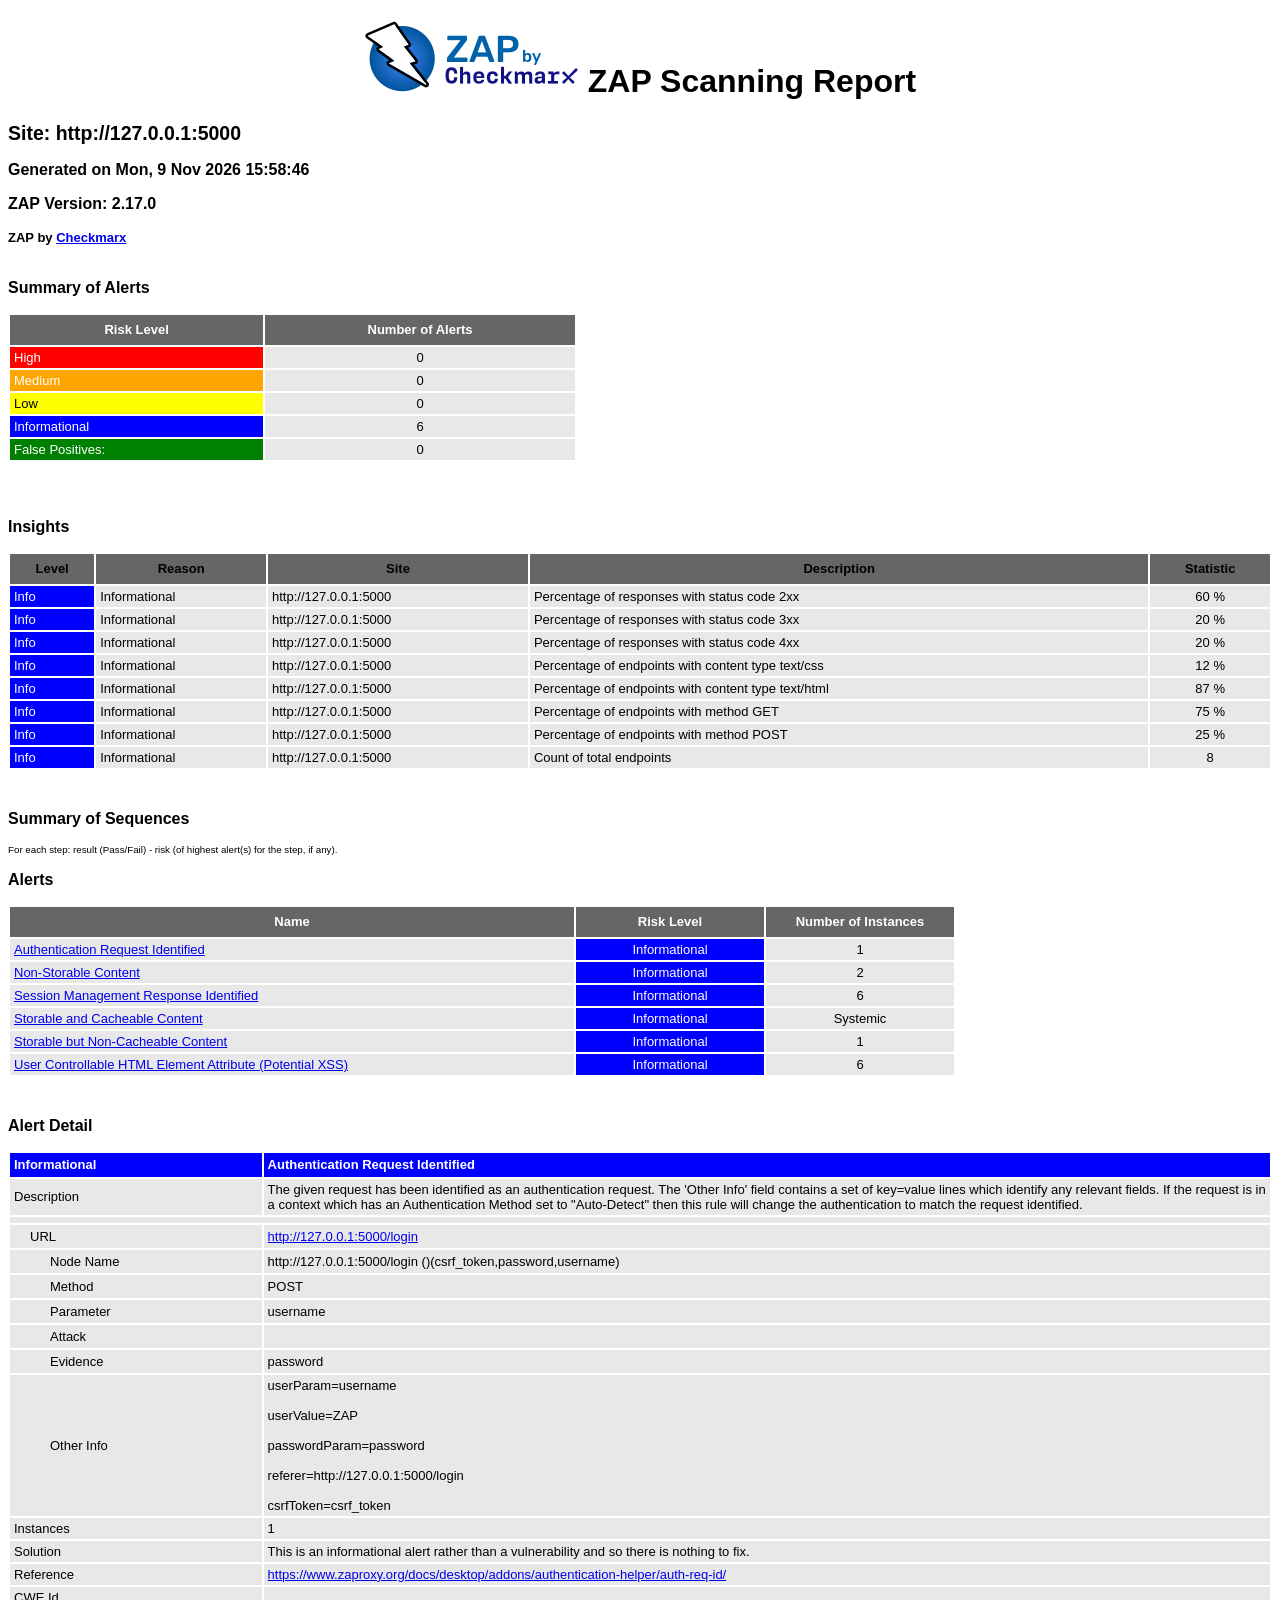
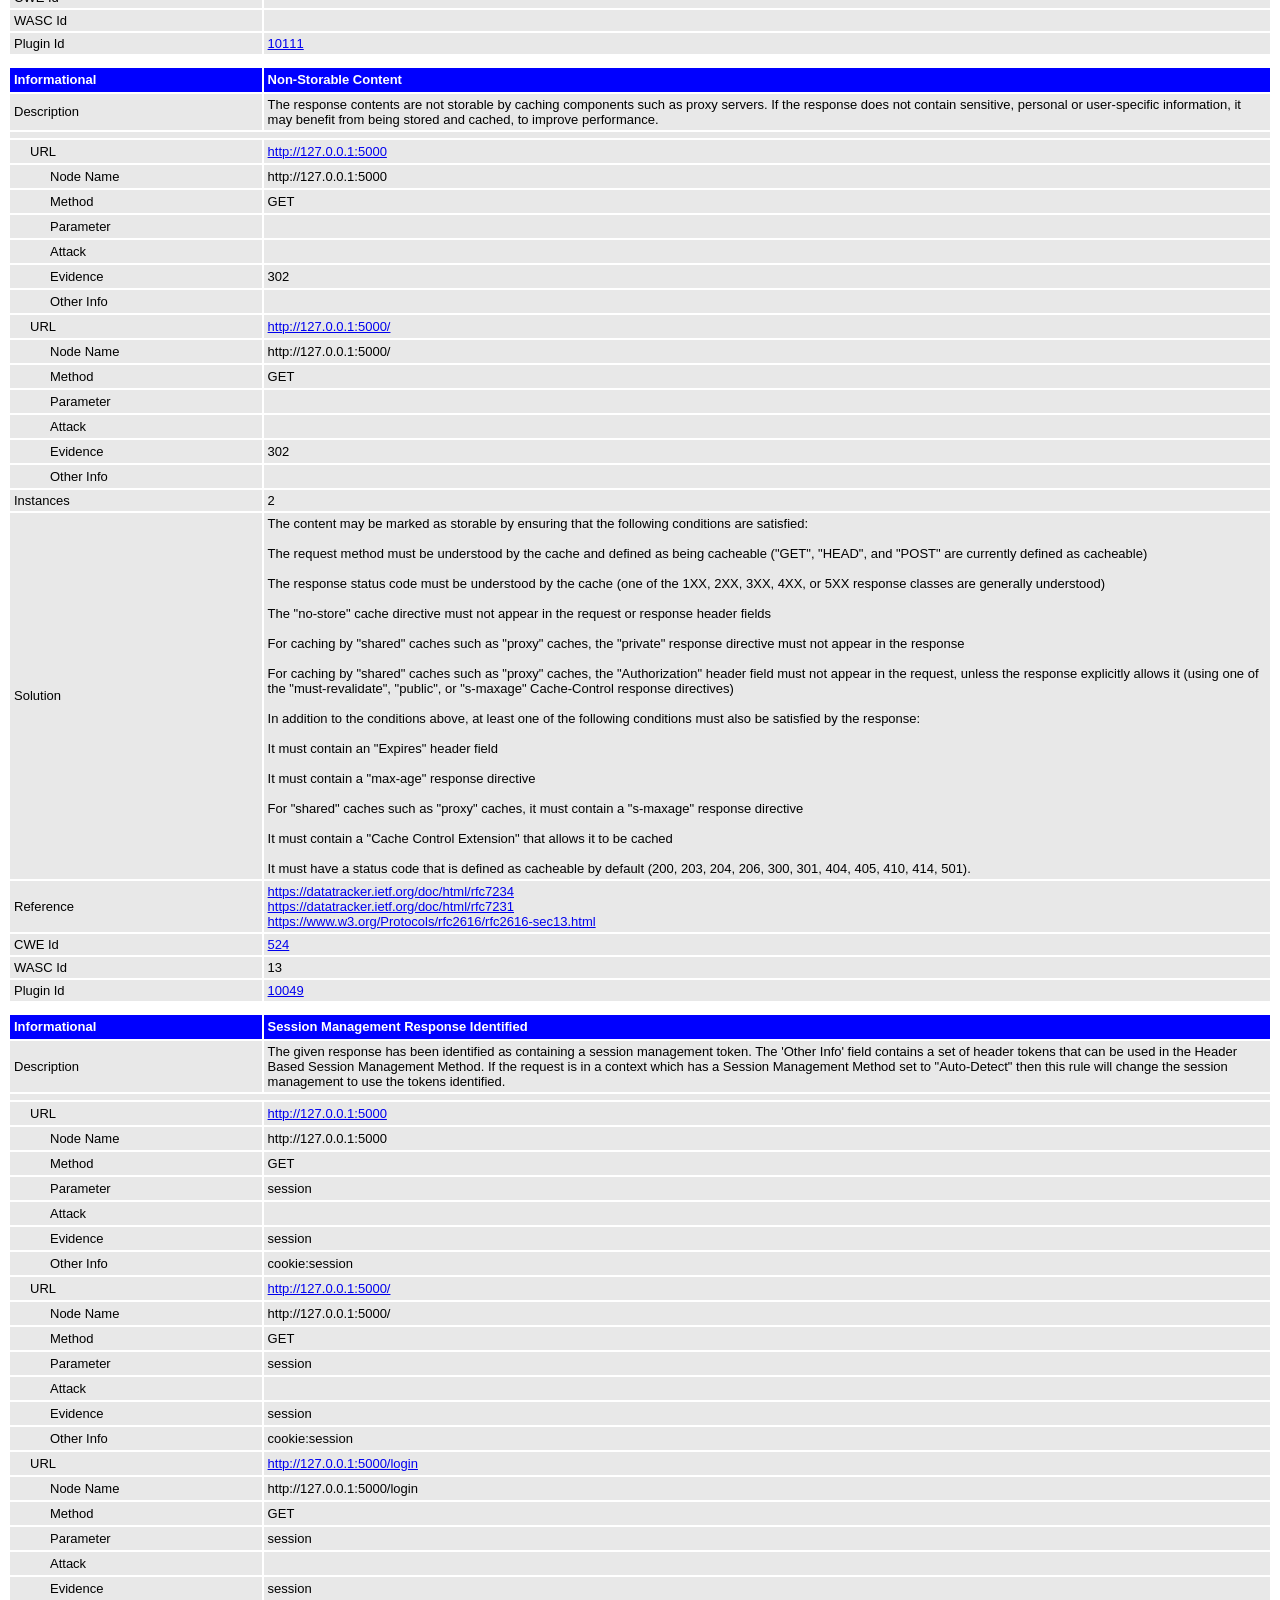
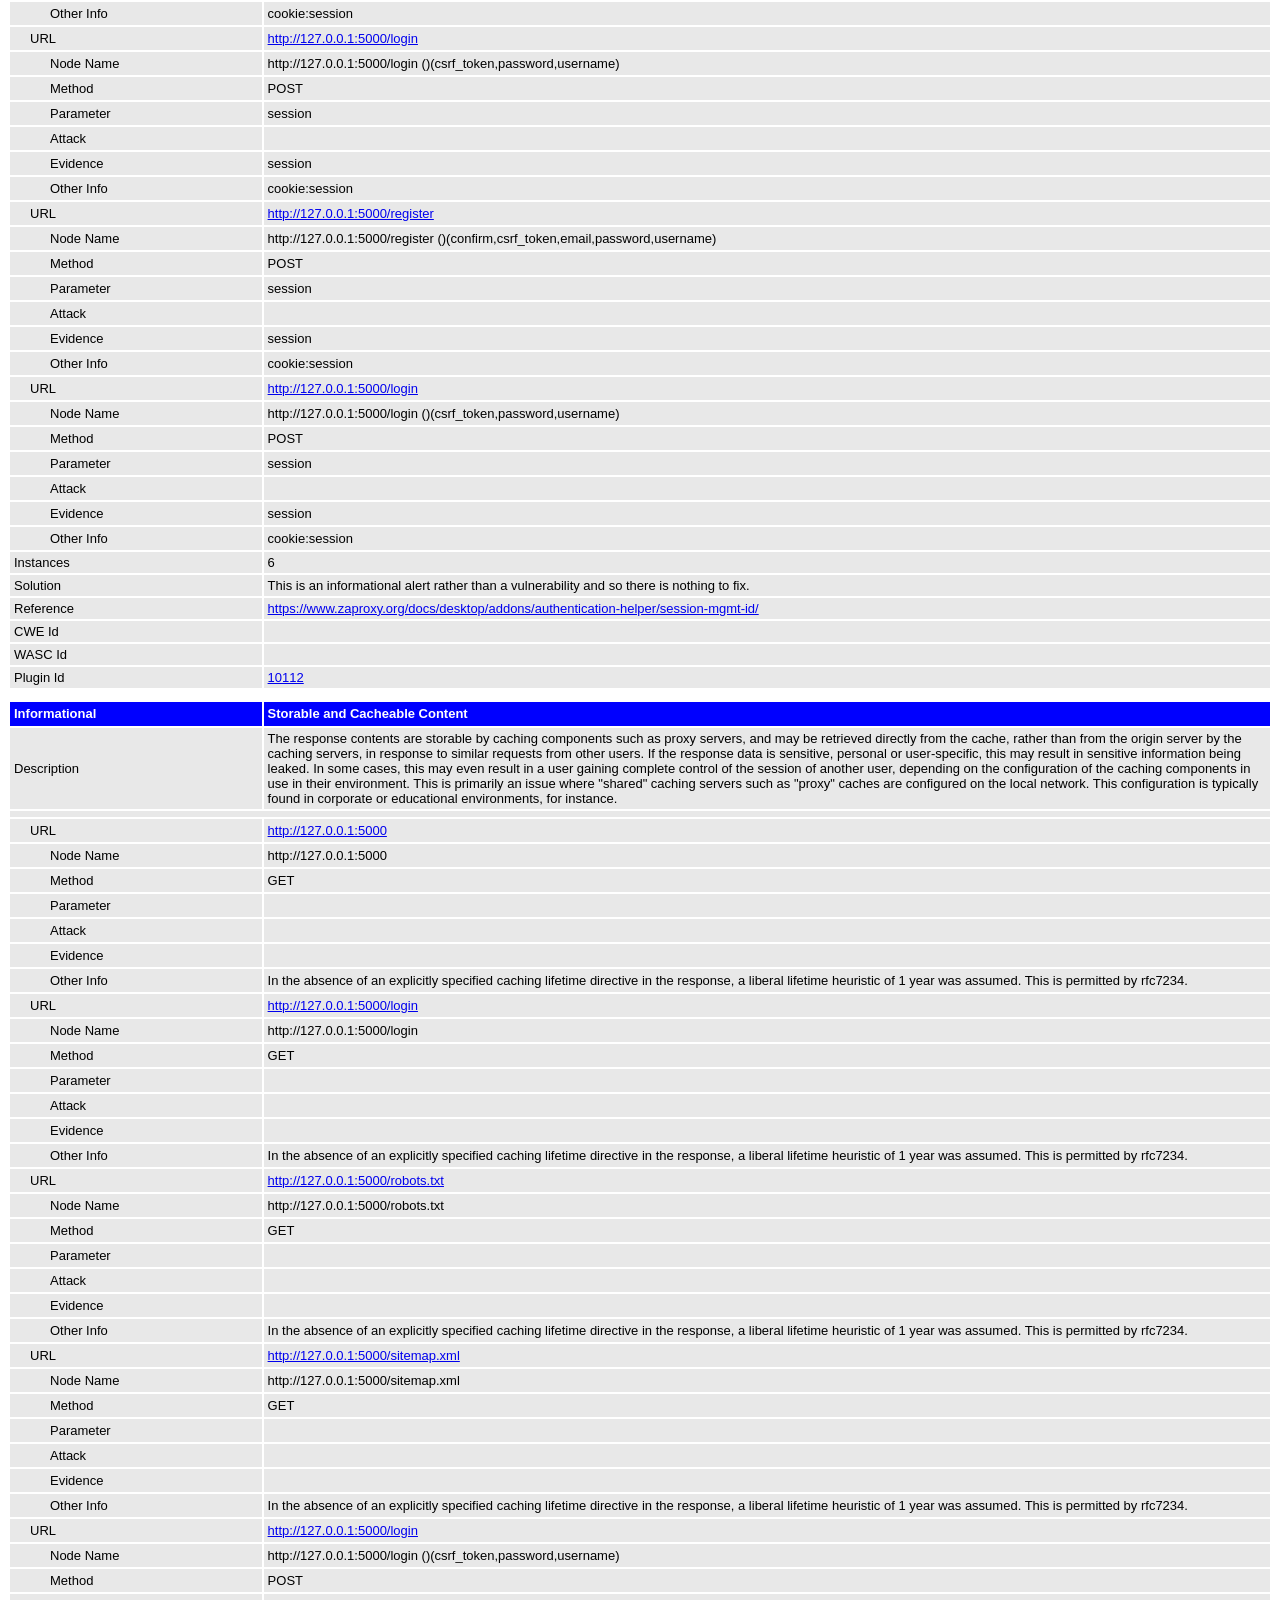
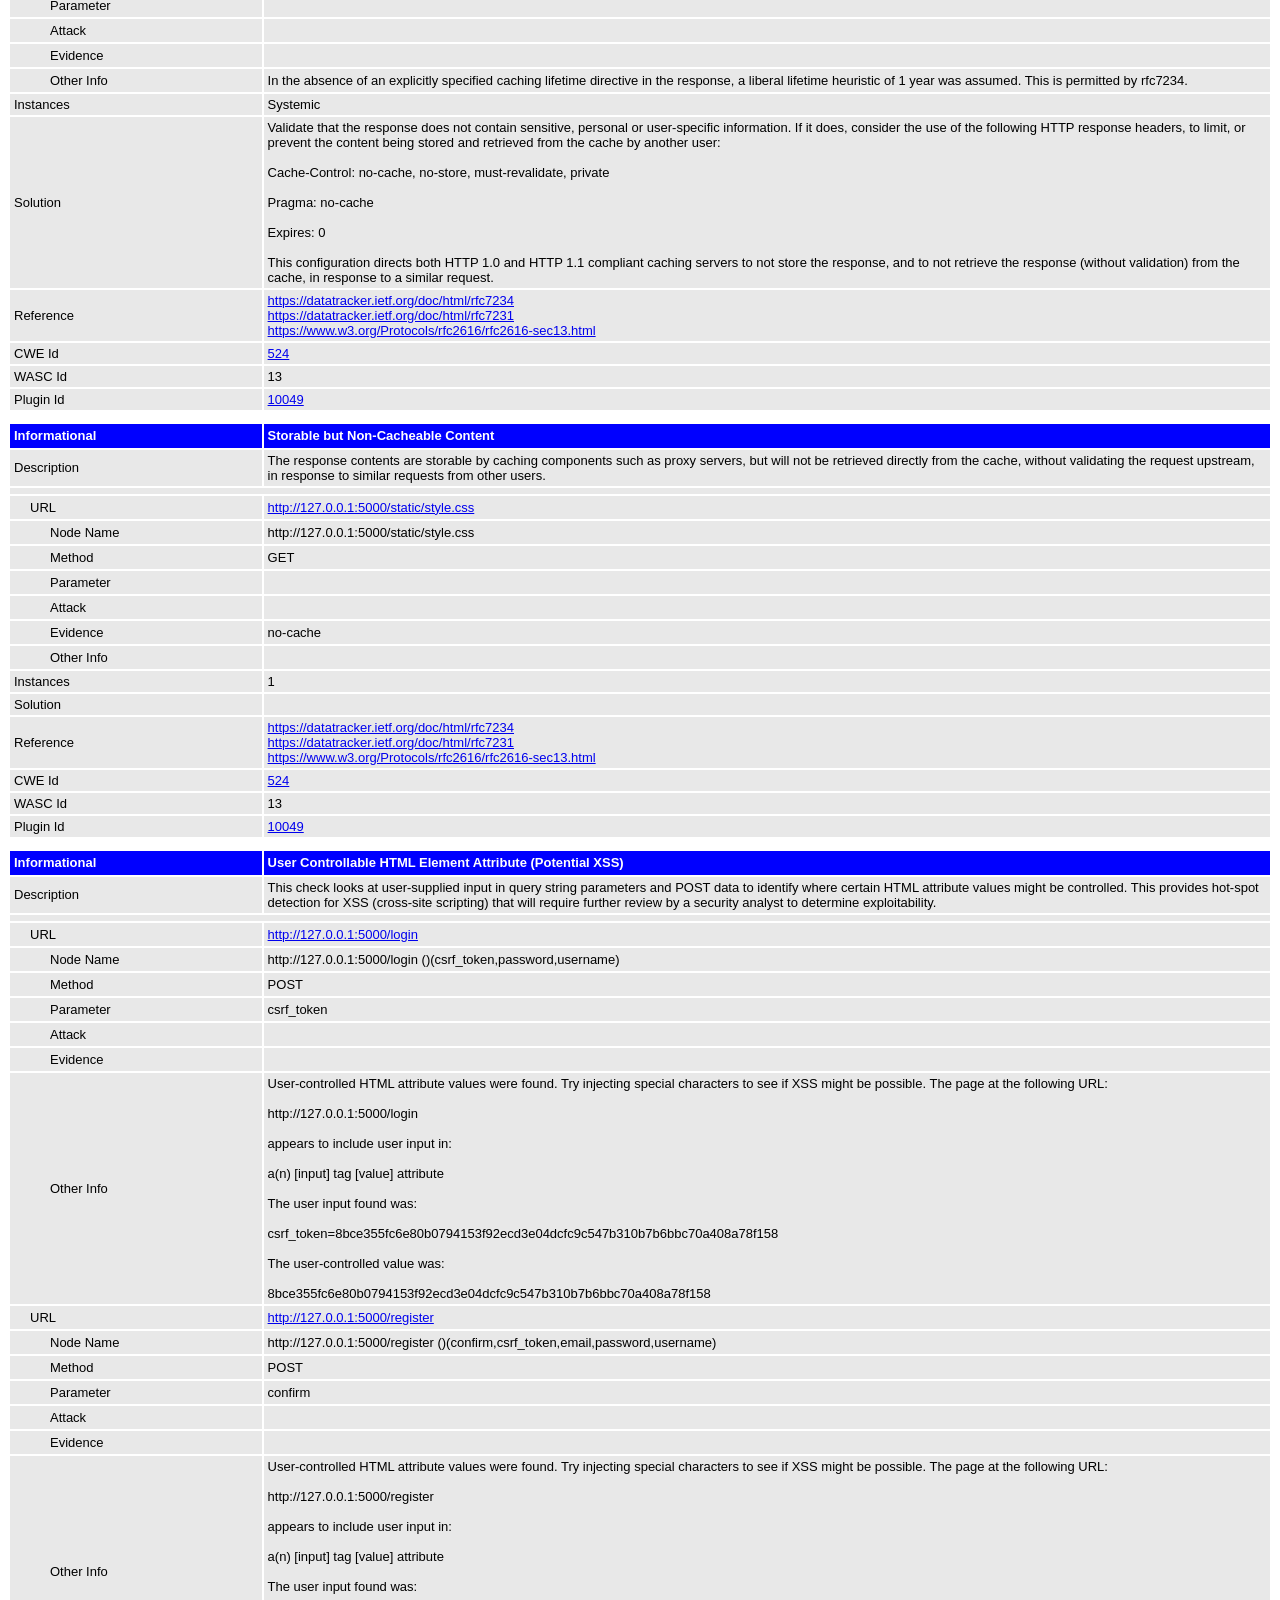
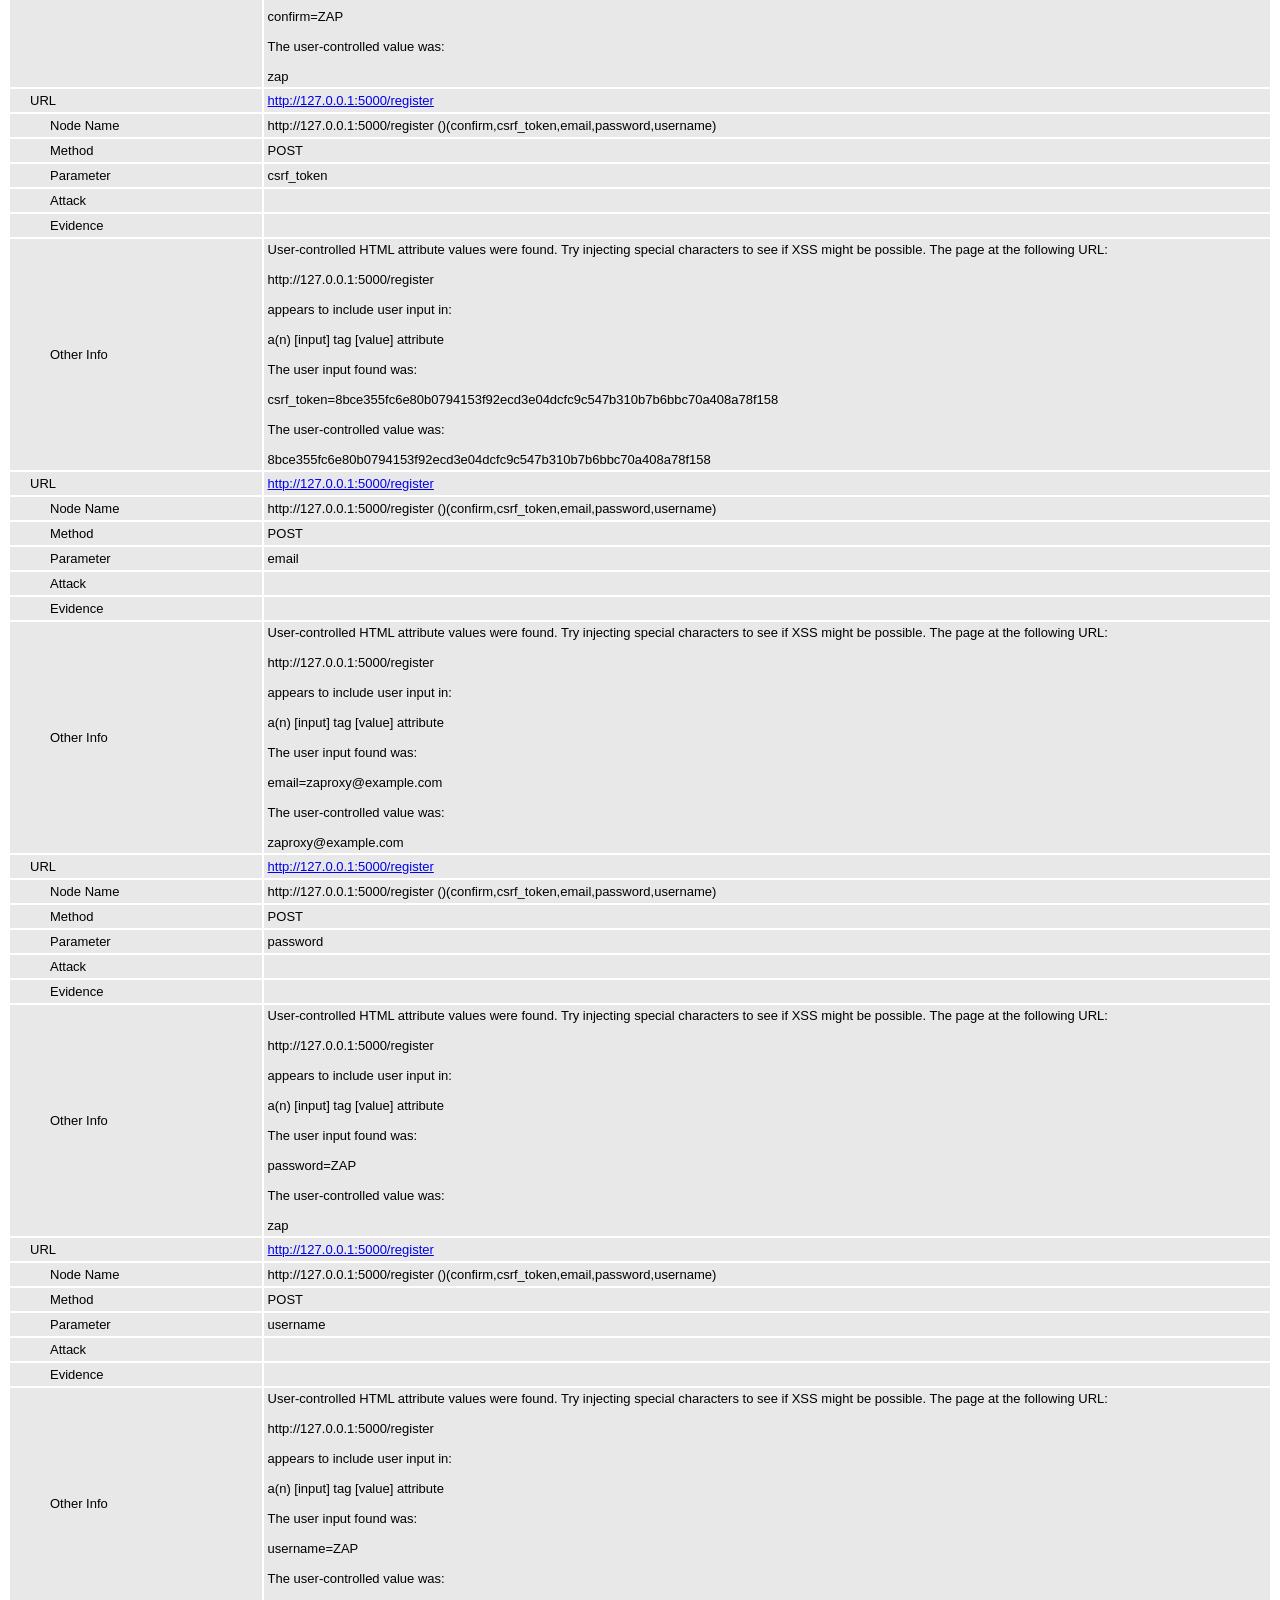
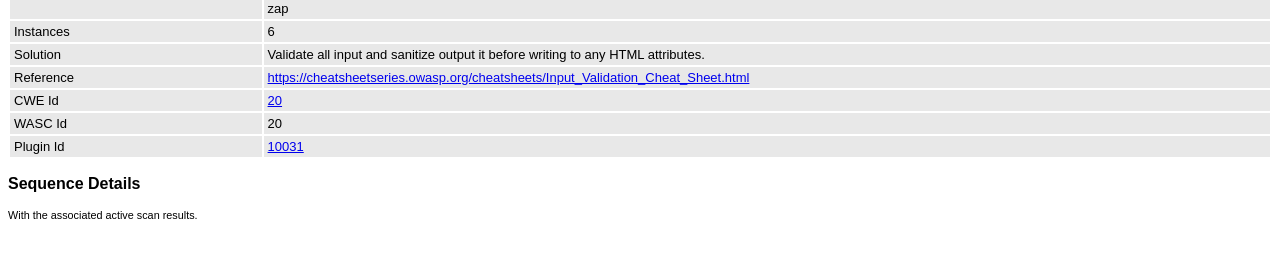
<file: scans/v1/zap_report.html>
<!DOCTYPE html>
<html>
<head>
<META http-equiv="Content-Type" content="text/html; charset=UTF-8" />
<title>ZAP Scanning Report</title>
<style type="text/css">
body {
	font-family: "Helvetica Neue", Helvetica, Arial, sans-serif;
	color: #000;
	font-size: 13px;
}

h1 {
	text-align: center;
	font-weight: bold;
	font-size: 32px
}

h3 {
	font-size: 16px;
}

table {
	border: none;
	font-size: 13px;
}

td, th {
	padding: 3px 4px;
	word-break: break-word;
}

th {
	font-weight: bold;
	background-color: #666666;
}

td {
	background-color: #e8e8e8;
}

.spacer {
	margin: 10px;
}

.spacer-lg {
	margin: 40px;
}

.indent1 {
	padding: 4px 20px;
}

.indent2 {
	padding: 4px 40px;
}

.risk-3 {
	background-color: red;
	color: #FFF;
}

.risk-2 {
	background-color: orange;
	color: #FFF;
}

.risk-1 {
	background-color: yellow;
	color: #000;
}

.risk-0 {
	background-color: blue;
	color: #FFF;
}

.risk--1 {
	background-color: green;
	color: #FFF;
}

.summary {
	width: 45%;
}

.summary th {
	color: #FFF;
}

.summary100 {
	width: 100%;
}

.summary80 {
	width: 80%;
}

.tdconstrainer {
	width: 9.1%;
	padding: 0
}

.alerts {
	width: 75%;
}

.alerts th {
	color: #FFF;
}

.results {
	width: 100%;
}

.results th {
	text-align: left;
}

.left-header {
	display: inline-block;
}

.pass {
	background: green;
	color: white
}

.pass::before {
	content: '\2714';
	color: white
}

.fail {
	background: red;
	color: white
}

.fail::before {
	content: '\2716';
	color: white
}

.alert-3b::before {
	content: '\2691';
	color: red
}

.alert-2b::before {
	content: '\2691 ';
	color: orange
}

.alert-1b::before {
	content: '\2691';
	color: yellow
}

.alert-0b::before {
	content: '\2691';
	color: blue
}

.alert-3a::after {
	content: '\2691';
	color: red
}

.alert-2a::after {
	content: '\2691 ';
	color: orange
}

.alert-1a::after {
	content: '\2691';
	color: yellow
}

.alert-0a::after {
	content: '\2691';
	color: blue
}

.lm2 {
	margin-left: 2em;
}

.smallnote {
	font-size: 0.75em
}

.alwayswhite {
	color: white
}

.script-diagnostic-screenshot {
	display: block;
	max-width: 100%;
	height: auto;
}
</style>
</head>
<body>
	<h1>
		<!-- The ZAP by Checkmark Logo -->
		<img
			src="[data-uri]"
			alt="" />
		ZAP Scanning Report
	</h1>
	<p />
	

	<h2>
		
		Site: http://127.0.0.1:5000
		
	</h2>

	<h3>
		Generated on Mon, 9 Nov 2026 15:58:46
	</h3>

	<h3>
		ZAP Version: 2.17.0
	</h3>

	<h4>
		ZAP by <a href="https://checkmarx.com/">Checkmarx</a>
	</h4>

	
		<h3 class="left-header">Summary of Alerts</h3>
		<table class="summary">
			<tr>
				<th width="45%"
					height="24">Risk Level</th>
				<th width="55%"
					align="center">Number of Alerts</th>
			</tr>
			<tr>
				<td class="risk-3">
					<div>High</div>
				</td>
				<td align="center">
					<div>0</div>
				</td>
			</tr>
			<tr>
				<td class="risk-2">
					<div>Medium</div>
				</td>
				<td align="center">
					<div>0</div>
				</td>
			</tr>
			<tr>
				<td class="risk-1">
					<div>Low</div>
				</td>
				<td align="center">
					<div>0</div>
				</td>
			</tr>
			<tr>
				<td class="risk-0">
					<div>Informational</div>
				</td>
				<td align="center">
					<div>6</div>
				</td>
			</tr>
			<tr>
				<td class="risk--1">
					<div>				False Positives:</div>
				</td>
				<td align="center">
					<div>0</div>
				</td>
			</tr>
		</table>
		<div class="spacer-lg"></div>
	
	
	
		<h3 class="left-header">Insights</h3>
		
		<table class="summary100">
			<tr>
				<th height="24">Level</th>
				<th>Reason</th>
				<th>Site</th>
				<th>Description</th>
				<th>Statistic</th>
			</tr>
			
				<tr>
				<td class="risk-0">
					<div>Info</div>
				</td>
				<td>
					<div>Informational</div>
				</td>
				<td>
					<div>http://127.0.0.1:5000</div>
				</td>
				<td>
					<div>Percentage of responses with status code 2xx</div>
				</td>
				<td align="center">
					<div>60 %</div>
				</td>
				</tr>
			
				<tr>
				<td class="risk-0">
					<div>Info</div>
				</td>
				<td>
					<div>Informational</div>
				</td>
				<td>
					<div>http://127.0.0.1:5000</div>
				</td>
				<td>
					<div>Percentage of responses with status code 3xx</div>
				</td>
				<td align="center">
					<div>20 %</div>
				</td>
				</tr>
			
				<tr>
				<td class="risk-0">
					<div>Info</div>
				</td>
				<td>
					<div>Informational</div>
				</td>
				<td>
					<div>http://127.0.0.1:5000</div>
				</td>
				<td>
					<div>Percentage of responses with status code 4xx</div>
				</td>
				<td align="center">
					<div>20 %</div>
				</td>
				</tr>
			
				<tr>
				<td class="risk-0">
					<div>Info</div>
				</td>
				<td>
					<div>Informational</div>
				</td>
				<td>
					<div>http://127.0.0.1:5000</div>
				</td>
				<td>
					<div>Percentage of endpoints with content type text/css</div>
				</td>
				<td align="center">
					<div>12 %</div>
				</td>
				</tr>
			
				<tr>
				<td class="risk-0">
					<div>Info</div>
				</td>
				<td>
					<div>Informational</div>
				</td>
				<td>
					<div>http://127.0.0.1:5000</div>
				</td>
				<td>
					<div>Percentage of endpoints with content type text/html</div>
				</td>
				<td align="center">
					<div>87 %</div>
				</td>
				</tr>
			
				<tr>
				<td class="risk-0">
					<div>Info</div>
				</td>
				<td>
					<div>Informational</div>
				</td>
				<td>
					<div>http://127.0.0.1:5000</div>
				</td>
				<td>
					<div>Percentage of endpoints with method GET</div>
				</td>
				<td align="center">
					<div>75 %</div>
				</td>
				</tr>
			
				<tr>
				<td class="risk-0">
					<div>Info</div>
				</td>
				<td>
					<div>Informational</div>
				</td>
				<td>
					<div>http://127.0.0.1:5000</div>
				</td>
				<td>
					<div>Percentage of endpoints with method POST</div>
				</td>
				<td align="center">
					<div>25 %</div>
				</td>
				</tr>
			
				<tr>
				<td class="risk-0">
					<div>Info</div>
				</td>
				<td>
					<div>Informational</div>
				</td>
				<td>
					<div>http://127.0.0.1:5000</div>
				</td>
				<td>
					<div>Count of total endpoints</div>
				</td>
				<td align="center">
					<div>8   </div>
				</td>
				</tr>
			
		</table>
		<div class="spacer-lg"></div>
	

	

	
		
			<h3>Summary of Sequences</h3>
			<p class="smallnote">For each step: result (Pass/Fail) - risk (of highest alert(s) for the step, if any).</p>

			
				</table>
			
		
	</th:block>

	
		<h3>Alerts</h3>
		<table class="alerts">
			<tr>
				<th width="60%" height="24">Name</th>
				<th width="20%"
					align="center">Risk Level</th>
				<th width="20%"
					align="center">Number of Instances</th>
			</tr>
			<tr>
				<td><a href="#10111">Authentication Request Identified</a></td>
				<td align="center" class="risk-0">Informational</td>
				
				
				<td align="center">1</td>
				
			</tr>
			<tr>
				<td><a href="#10049">Non-Storable Content</a></td>
				<td align="center" class="risk-0">Informational</td>
				
				
				<td align="center">2</td>
				
			</tr>
			<tr>
				<td><a href="#10112">Session Management Response Identified</a></td>
				<td align="center" class="risk-0">Informational</td>
				
				
				<td align="center">6</td>
				
			</tr>
			<tr>
				<td><a href="#10049">Storable and Cacheable Content</a></td>
				<td align="center" class="risk-0">Informational</td>
				
				<td align="center">Systemic</td>
				
				
			</tr>
			<tr>
				<td><a href="#10049">Storable but Non-Cacheable Content</a></td>
				<td align="center" class="risk-0">Informational</td>
				
				
				<td align="center">1</td>
				
			</tr>
			<tr>
				<td><a href="#10031">User Controllable HTML Element Attribute (Potential XSS)</a></td>
				<td align="center" class="risk-0">Informational</td>
				
				
				<td align="center">6</td>
				
			</tr>
		</table>
		<div class="spacer-lg"></div>
	

	
		<h3>Alert Detail</h3>
		
			<table class="results">
				<tr height="24">
					<th width="20%" class="risk-0"><a
						id="10111"></a>
						<div>Informational</div></th>
					<th class="risk-0">Authentication Request Identified</th>
				</tr>
				<tr>
					<td width="20%">Description</td>
					<td width="80%">
							<div>The given request has been identified as an authentication request. The &#39;Other Info&#39; field contains a set of key=value lines which identify any relevant fields. If the request is in a context which has an Authentication Method set to &quot;Auto-Detect&quot; then this rule will change the authentication to match the request identified.</div>
							
						</td>
				</tr>
				<TR vAlign="top">
					<TD colspan="2"></TD>
				</TR>
				
					<tr>
						<td width="20%"
							class="indent1">URL</td>
						<td width="80%"><a href="http://127.0.0.1:5000/login">http://127.0.0.1:5000/login</a></td>
					</tr>
					<tr>
						<td width="20%"
							class="indent2">Node Name</td>
						<td width="80%">http://127.0.0.1:5000/login ()(csrf_token,password,username)</td>
					</tr>
					<tr>
						<td width="20%"
							class="indent2">Method</td>
						<td width="80%">POST</td>
					</tr>
					<tr>
						<td width="20%"
							class="indent2">Parameter</td>
						<td width="80%">username</td>
					</tr>
					<tr>
						<td width="20%"
							class="indent2">Attack</td>
						<td width="80%"></td>
					</tr>
					<tr>
						<td width="20%"
							class="indent2">Evidence</td>
						<td width="80%">password</td>
					</tr>
					<tr>
						<td width="20%"
							class="indent2">Other Info</td>
						<td width="80%">
							<div>userParam=username</div>
							<br />
						
							<div>userValue=ZAP</div>
							<br />
						
							<div>passwordParam=password</div>
							<br />
						
							<div>referer=http://127.0.0.1:5000/login</div>
							<br />
						
							<div>csrfToken=csrf_token</div>
							
						</td>
					</tr>
				
				<tr>
					<td width="20%">Instances</td>
					
					
					<td width="80%">1</td>
					
				</tr>
				<tr>
					<td width="20%">Solution</td>
					<td width="80%">
							<div>This is an informational alert rather than a vulnerability and so there is nothing to fix.</div>
							
						</td>
				</tr>
				<tr>
					<td width="20%">Reference</td>
					<td width="80%">
							<a href="https://www.zaproxy.org/docs/desktop/addons/authentication-helper/auth-req-id/">https://www.zaproxy.org/docs/desktop/addons/authentication-helper/auth-req-id/</a>
							
						</td>
				</tr>
				<tr>
					<td width="20%">CWE Id</td>
					<td width="80%"></td>
				</tr>
				<tr>
					<td width="20%">WASC Id</td>
					<td width="80%"></td>
				</tr>
				<tr>
					<td width="20%">Plugin Id</td>
					<td width="80%"><a
						href="https://www.zaproxy.org/docs/alerts/10111/">10111</a></td>
				</tr>
			</table>
			<div class="spacer"></div>
		
			<table class="results">
				<tr height="24">
					<th width="20%" class="risk-0"><a
						id="10049"></a>
						<div>Informational</div></th>
					<th class="risk-0">Non-Storable Content</th>
				</tr>
				<tr>
					<td width="20%">Description</td>
					<td width="80%">
							<div>The response contents are not storable by caching components such as proxy servers. If the response does not contain sensitive, personal or user-specific information, it may benefit from being stored and cached, to improve performance.</div>
							
						</td>
				</tr>
				<TR vAlign="top">
					<TD colspan="2"></TD>
				</TR>
				
					<tr>
						<td width="20%"
							class="indent1">URL</td>
						<td width="80%"><a href="http://127.0.0.1:5000">http://127.0.0.1:5000</a></td>
					</tr>
					<tr>
						<td width="20%"
							class="indent2">Node Name</td>
						<td width="80%">http://127.0.0.1:5000</td>
					</tr>
					<tr>
						<td width="20%"
							class="indent2">Method</td>
						<td width="80%">GET</td>
					</tr>
					<tr>
						<td width="20%"
							class="indent2">Parameter</td>
						<td width="80%"></td>
					</tr>
					<tr>
						<td width="20%"
							class="indent2">Attack</td>
						<td width="80%"></td>
					</tr>
					<tr>
						<td width="20%"
							class="indent2">Evidence</td>
						<td width="80%">302</td>
					</tr>
					<tr>
						<td width="20%"
							class="indent2">Other Info</td>
						<td width="80%"></td>
					</tr>
				
					<tr>
						<td width="20%"
							class="indent1">URL</td>
						<td width="80%"><a href="http://127.0.0.1:5000/">http://127.0.0.1:5000/</a></td>
					</tr>
					<tr>
						<td width="20%"
							class="indent2">Node Name</td>
						<td width="80%">http://127.0.0.1:5000/</td>
					</tr>
					<tr>
						<td width="20%"
							class="indent2">Method</td>
						<td width="80%">GET</td>
					</tr>
					<tr>
						<td width="20%"
							class="indent2">Parameter</td>
						<td width="80%"></td>
					</tr>
					<tr>
						<td width="20%"
							class="indent2">Attack</td>
						<td width="80%"></td>
					</tr>
					<tr>
						<td width="20%"
							class="indent2">Evidence</td>
						<td width="80%">302</td>
					</tr>
					<tr>
						<td width="20%"
							class="indent2">Other Info</td>
						<td width="80%"></td>
					</tr>
				
				<tr>
					<td width="20%">Instances</td>
					
					
					<td width="80%">2</td>
					
				</tr>
				<tr>
					<td width="20%">Solution</td>
					<td width="80%">
							<div>The content may be marked as storable by ensuring that the following conditions are satisfied:</div>
							<br />
						
							<div>The request method must be understood by the cache and defined as being cacheable (&quot;GET&quot;, &quot;HEAD&quot;, and &quot;POST&quot; are currently defined as cacheable)</div>
							<br />
						
							<div>The response status code must be understood by the cache (one of the 1XX, 2XX, 3XX, 4XX, or 5XX response classes are generally understood)</div>
							<br />
						
							<div>The &quot;no-store&quot; cache directive must not appear in the request or response header fields</div>
							<br />
						
							<div>For caching by &quot;shared&quot; caches such as &quot;proxy&quot; caches, the &quot;private&quot; response directive must not appear in the response</div>
							<br />
						
							<div>For caching by &quot;shared&quot; caches such as &quot;proxy&quot; caches, the &quot;Authorization&quot; header field must not appear in the request, unless the response explicitly allows it (using one of the &quot;must-revalidate&quot;, &quot;public&quot;, or &quot;s-maxage&quot; Cache-Control response directives)</div>
							<br />
						
							<div>In addition to the conditions above, at least one of the following conditions must also be satisfied by the response:</div>
							<br />
						
							<div>It must contain an &quot;Expires&quot; header field</div>
							<br />
						
							<div>It must contain a &quot;max-age&quot; response directive</div>
							<br />
						
							<div>For &quot;shared&quot; caches such as &quot;proxy&quot; caches, it must contain a &quot;s-maxage&quot; response directive</div>
							<br />
						
							<div>It must contain a &quot;Cache Control Extension&quot; that allows it to be cached</div>
							<br />
						
							<div>It must have a status code that is defined as cacheable by default (200, 203, 204, 206, 300, 301, 404, 405, 410, 414, 501).</div>
							
						</td>
				</tr>
				<tr>
					<td width="20%">Reference</td>
					<td width="80%">
							<a href="https://datatracker.ietf.org/doc/html/rfc7234">https://datatracker.ietf.org/doc/html/rfc7234</a>
							<br />
						
							<a href="https://datatracker.ietf.org/doc/html/rfc7231">https://datatracker.ietf.org/doc/html/rfc7231</a>
							<br />
						
							<a href="https://www.w3.org/Protocols/rfc2616/rfc2616-sec13.html">https://www.w3.org/Protocols/rfc2616/rfc2616-sec13.html</a>
							
						</td>
				</tr>
				<tr>
					<td width="20%">CWE Id</td>
					<td width="80%"><a
						href="https://cwe.mitre.org/data/definitions/524.html">524</a></td>
				</tr>
				<tr>
					<td width="20%">WASC Id</td>
					<td width="80%">13</td>
				</tr>
				<tr>
					<td width="20%">Plugin Id</td>
					<td width="80%"><a
						href="https://www.zaproxy.org/docs/alerts/10049/">10049</a></td>
				</tr>
			</table>
			<div class="spacer"></div>
		
			<table class="results">
				<tr height="24">
					<th width="20%" class="risk-0"><a
						id="10112"></a>
						<div>Informational</div></th>
					<th class="risk-0">Session Management Response Identified</th>
				</tr>
				<tr>
					<td width="20%">Description</td>
					<td width="80%">
							<div>The given response has been identified as containing a session management token. The &#39;Other Info&#39; field contains a set of header tokens that can be used in the Header Based Session Management Method. If the request is in a context which has a Session Management Method set to &quot;Auto-Detect&quot; then this rule will change the session management to use the tokens identified.</div>
							
						</td>
				</tr>
				<TR vAlign="top">
					<TD colspan="2"></TD>
				</TR>
				
					<tr>
						<td width="20%"
							class="indent1">URL</td>
						<td width="80%"><a href="http://127.0.0.1:5000">http://127.0.0.1:5000</a></td>
					</tr>
					<tr>
						<td width="20%"
							class="indent2">Node Name</td>
						<td width="80%">http://127.0.0.1:5000</td>
					</tr>
					<tr>
						<td width="20%"
							class="indent2">Method</td>
						<td width="80%">GET</td>
					</tr>
					<tr>
						<td width="20%"
							class="indent2">Parameter</td>
						<td width="80%">session</td>
					</tr>
					<tr>
						<td width="20%"
							class="indent2">Attack</td>
						<td width="80%"></td>
					</tr>
					<tr>
						<td width="20%"
							class="indent2">Evidence</td>
						<td width="80%">session</td>
					</tr>
					<tr>
						<td width="20%"
							class="indent2">Other Info</td>
						<td width="80%">
							<div>cookie:session</div>
							
						</td>
					</tr>
				
					<tr>
						<td width="20%"
							class="indent1">URL</td>
						<td width="80%"><a href="http://127.0.0.1:5000/">http://127.0.0.1:5000/</a></td>
					</tr>
					<tr>
						<td width="20%"
							class="indent2">Node Name</td>
						<td width="80%">http://127.0.0.1:5000/</td>
					</tr>
					<tr>
						<td width="20%"
							class="indent2">Method</td>
						<td width="80%">GET</td>
					</tr>
					<tr>
						<td width="20%"
							class="indent2">Parameter</td>
						<td width="80%">session</td>
					</tr>
					<tr>
						<td width="20%"
							class="indent2">Attack</td>
						<td width="80%"></td>
					</tr>
					<tr>
						<td width="20%"
							class="indent2">Evidence</td>
						<td width="80%">session</td>
					</tr>
					<tr>
						<td width="20%"
							class="indent2">Other Info</td>
						<td width="80%">
							<div>cookie:session</div>
							
						</td>
					</tr>
				
					<tr>
						<td width="20%"
							class="indent1">URL</td>
						<td width="80%"><a href="http://127.0.0.1:5000/login">http://127.0.0.1:5000/login</a></td>
					</tr>
					<tr>
						<td width="20%"
							class="indent2">Node Name</td>
						<td width="80%">http://127.0.0.1:5000/login</td>
					</tr>
					<tr>
						<td width="20%"
							class="indent2">Method</td>
						<td width="80%">GET</td>
					</tr>
					<tr>
						<td width="20%"
							class="indent2">Parameter</td>
						<td width="80%">session</td>
					</tr>
					<tr>
						<td width="20%"
							class="indent2">Attack</td>
						<td width="80%"></td>
					</tr>
					<tr>
						<td width="20%"
							class="indent2">Evidence</td>
						<td width="80%">session</td>
					</tr>
					<tr>
						<td width="20%"
							class="indent2">Other Info</td>
						<td width="80%">
							<div>cookie:session</div>
							
						</td>
					</tr>
				
					<tr>
						<td width="20%"
							class="indent1">URL</td>
						<td width="80%"><a href="http://127.0.0.1:5000/login">http://127.0.0.1:5000/login</a></td>
					</tr>
					<tr>
						<td width="20%"
							class="indent2">Node Name</td>
						<td width="80%">http://127.0.0.1:5000/login ()(csrf_token,password,username)</td>
					</tr>
					<tr>
						<td width="20%"
							class="indent2">Method</td>
						<td width="80%">POST</td>
					</tr>
					<tr>
						<td width="20%"
							class="indent2">Parameter</td>
						<td width="80%">session</td>
					</tr>
					<tr>
						<td width="20%"
							class="indent2">Attack</td>
						<td width="80%"></td>
					</tr>
					<tr>
						<td width="20%"
							class="indent2">Evidence</td>
						<td width="80%">session</td>
					</tr>
					<tr>
						<td width="20%"
							class="indent2">Other Info</td>
						<td width="80%">
							<div>cookie:session</div>
							
						</td>
					</tr>
				
					<tr>
						<td width="20%"
							class="indent1">URL</td>
						<td width="80%"><a href="http://127.0.0.1:5000/register">http://127.0.0.1:5000/register</a></td>
					</tr>
					<tr>
						<td width="20%"
							class="indent2">Node Name</td>
						<td width="80%">http://127.0.0.1:5000/register ()(confirm,csrf_token,email,password,username)</td>
					</tr>
					<tr>
						<td width="20%"
							class="indent2">Method</td>
						<td width="80%">POST</td>
					</tr>
					<tr>
						<td width="20%"
							class="indent2">Parameter</td>
						<td width="80%">session</td>
					</tr>
					<tr>
						<td width="20%"
							class="indent2">Attack</td>
						<td width="80%"></td>
					</tr>
					<tr>
						<td width="20%"
							class="indent2">Evidence</td>
						<td width="80%">session</td>
					</tr>
					<tr>
						<td width="20%"
							class="indent2">Other Info</td>
						<td width="80%">
							<div>cookie:session</div>
							
						</td>
					</tr>
				
					<tr>
						<td width="20%"
							class="indent1">URL</td>
						<td width="80%"><a href="http://127.0.0.1:5000/login">http://127.0.0.1:5000/login</a></td>
					</tr>
					<tr>
						<td width="20%"
							class="indent2">Node Name</td>
						<td width="80%">http://127.0.0.1:5000/login ()(csrf_token,password,username)</td>
					</tr>
					<tr>
						<td width="20%"
							class="indent2">Method</td>
						<td width="80%">POST</td>
					</tr>
					<tr>
						<td width="20%"
							class="indent2">Parameter</td>
						<td width="80%">session</td>
					</tr>
					<tr>
						<td width="20%"
							class="indent2">Attack</td>
						<td width="80%"></td>
					</tr>
					<tr>
						<td width="20%"
							class="indent2">Evidence</td>
						<td width="80%">session</td>
					</tr>
					<tr>
						<td width="20%"
							class="indent2">Other Info</td>
						<td width="80%">
							<div>cookie:session</div>
							
						</td>
					</tr>
				
				<tr>
					<td width="20%">Instances</td>
					
					
					<td width="80%">6</td>
					
				</tr>
				<tr>
					<td width="20%">Solution</td>
					<td width="80%">
							<div>This is an informational alert rather than a vulnerability and so there is nothing to fix.</div>
							
						</td>
				</tr>
				<tr>
					<td width="20%">Reference</td>
					<td width="80%">
							<a href="https://www.zaproxy.org/docs/desktop/addons/authentication-helper/session-mgmt-id/">https://www.zaproxy.org/docs/desktop/addons/authentication-helper/session-mgmt-id/</a>
							
						</td>
				</tr>
				<tr>
					<td width="20%">CWE Id</td>
					<td width="80%"></td>
				</tr>
				<tr>
					<td width="20%">WASC Id</td>
					<td width="80%"></td>
				</tr>
				<tr>
					<td width="20%">Plugin Id</td>
					<td width="80%"><a
						href="https://www.zaproxy.org/docs/alerts/10112/">10112</a></td>
				</tr>
			</table>
			<div class="spacer"></div>
		
			<table class="results">
				<tr height="24">
					<th width="20%" class="risk-0"><a
						id="10049"></a>
						<div>Informational</div></th>
					<th class="risk-0">Storable and Cacheable Content</th>
				</tr>
				<tr>
					<td width="20%">Description</td>
					<td width="80%">
							<div>The response contents are storable by caching components such as proxy servers, and may be retrieved directly from the cache, rather than from the origin server by the caching servers, in response to similar requests from other users. If the response data is sensitive, personal or user-specific, this may result in sensitive information being leaked. In some cases, this may even result in a user gaining complete control of the session of another user, depending on the configuration of the caching components in use in their environment. This is primarily an issue where &quot;shared&quot; caching servers such as &quot;proxy&quot; caches are configured on the local network. This configuration is typically found in corporate or educational environments, for instance.</div>
							
						</td>
				</tr>
				<TR vAlign="top">
					<TD colspan="2"></TD>
				</TR>
				
					<tr>
						<td width="20%"
							class="indent1">URL</td>
						<td width="80%"><a href="http://127.0.0.1:5000">http://127.0.0.1:5000</a></td>
					</tr>
					<tr>
						<td width="20%"
							class="indent2">Node Name</td>
						<td width="80%">http://127.0.0.1:5000</td>
					</tr>
					<tr>
						<td width="20%"
							class="indent2">Method</td>
						<td width="80%">GET</td>
					</tr>
					<tr>
						<td width="20%"
							class="indent2">Parameter</td>
						<td width="80%"></td>
					</tr>
					<tr>
						<td width="20%"
							class="indent2">Attack</td>
						<td width="80%"></td>
					</tr>
					<tr>
						<td width="20%"
							class="indent2">Evidence</td>
						<td width="80%"></td>
					</tr>
					<tr>
						<td width="20%"
							class="indent2">Other Info</td>
						<td width="80%">
							<div>In the absence of an explicitly specified caching lifetime directive in the response, a liberal lifetime heuristic of 1 year was assumed. This is permitted by rfc7234.</div>
							
						</td>
					</tr>
				
					<tr>
						<td width="20%"
							class="indent1">URL</td>
						<td width="80%"><a href="http://127.0.0.1:5000/login">http://127.0.0.1:5000/login</a></td>
					</tr>
					<tr>
						<td width="20%"
							class="indent2">Node Name</td>
						<td width="80%">http://127.0.0.1:5000/login</td>
					</tr>
					<tr>
						<td width="20%"
							class="indent2">Method</td>
						<td width="80%">GET</td>
					</tr>
					<tr>
						<td width="20%"
							class="indent2">Parameter</td>
						<td width="80%"></td>
					</tr>
					<tr>
						<td width="20%"
							class="indent2">Attack</td>
						<td width="80%"></td>
					</tr>
					<tr>
						<td width="20%"
							class="indent2">Evidence</td>
						<td width="80%"></td>
					</tr>
					<tr>
						<td width="20%"
							class="indent2">Other Info</td>
						<td width="80%">
							<div>In the absence of an explicitly specified caching lifetime directive in the response, a liberal lifetime heuristic of 1 year was assumed. This is permitted by rfc7234.</div>
							
						</td>
					</tr>
				
					<tr>
						<td width="20%"
							class="indent1">URL</td>
						<td width="80%"><a href="http://127.0.0.1:5000/robots.txt">http://127.0.0.1:5000/robots.txt</a></td>
					</tr>
					<tr>
						<td width="20%"
							class="indent2">Node Name</td>
						<td width="80%">http://127.0.0.1:5000/robots.txt</td>
					</tr>
					<tr>
						<td width="20%"
							class="indent2">Method</td>
						<td width="80%">GET</td>
					</tr>
					<tr>
						<td width="20%"
							class="indent2">Parameter</td>
						<td width="80%"></td>
					</tr>
					<tr>
						<td width="20%"
							class="indent2">Attack</td>
						<td width="80%"></td>
					</tr>
					<tr>
						<td width="20%"
							class="indent2">Evidence</td>
						<td width="80%"></td>
					</tr>
					<tr>
						<td width="20%"
							class="indent2">Other Info</td>
						<td width="80%">
							<div>In the absence of an explicitly specified caching lifetime directive in the response, a liberal lifetime heuristic of 1 year was assumed. This is permitted by rfc7234.</div>
							
						</td>
					</tr>
				
					<tr>
						<td width="20%"
							class="indent1">URL</td>
						<td width="80%"><a href="http://127.0.0.1:5000/sitemap.xml">http://127.0.0.1:5000/sitemap.xml</a></td>
					</tr>
					<tr>
						<td width="20%"
							class="indent2">Node Name</td>
						<td width="80%">http://127.0.0.1:5000/sitemap.xml</td>
					</tr>
					<tr>
						<td width="20%"
							class="indent2">Method</td>
						<td width="80%">GET</td>
					</tr>
					<tr>
						<td width="20%"
							class="indent2">Parameter</td>
						<td width="80%"></td>
					</tr>
					<tr>
						<td width="20%"
							class="indent2">Attack</td>
						<td width="80%"></td>
					</tr>
					<tr>
						<td width="20%"
							class="indent2">Evidence</td>
						<td width="80%"></td>
					</tr>
					<tr>
						<td width="20%"
							class="indent2">Other Info</td>
						<td width="80%">
							<div>In the absence of an explicitly specified caching lifetime directive in the response, a liberal lifetime heuristic of 1 year was assumed. This is permitted by rfc7234.</div>
							
						</td>
					</tr>
				
					<tr>
						<td width="20%"
							class="indent1">URL</td>
						<td width="80%"><a href="http://127.0.0.1:5000/login">http://127.0.0.1:5000/login</a></td>
					</tr>
					<tr>
						<td width="20%"
							class="indent2">Node Name</td>
						<td width="80%">http://127.0.0.1:5000/login ()(csrf_token,password,username)</td>
					</tr>
					<tr>
						<td width="20%"
							class="indent2">Method</td>
						<td width="80%">POST</td>
					</tr>
					<tr>
						<td width="20%"
							class="indent2">Parameter</td>
						<td width="80%"></td>
					</tr>
					<tr>
						<td width="20%"
							class="indent2">Attack</td>
						<td width="80%"></td>
					</tr>
					<tr>
						<td width="20%"
							class="indent2">Evidence</td>
						<td width="80%"></td>
					</tr>
					<tr>
						<td width="20%"
							class="indent2">Other Info</td>
						<td width="80%">
							<div>In the absence of an explicitly specified caching lifetime directive in the response, a liberal lifetime heuristic of 1 year was assumed. This is permitted by rfc7234.</div>
							
						</td>
					</tr>
				
				<tr>
					<td width="20%">Instances</td>
					
					<td width="80%">Systemic</td>
					
					
				</tr>
				<tr>
					<td width="20%">Solution</td>
					<td width="80%">
							<div>Validate that the response does not contain sensitive, personal or user-specific information. If it does, consider the use of the following HTTP response headers, to limit, or prevent the content being stored and retrieved from the cache by another user:</div>
							<br />
						
							<div>Cache-Control: no-cache, no-store, must-revalidate, private</div>
							<br />
						
							<div>Pragma: no-cache</div>
							<br />
						
							<div>Expires: 0</div>
							<br />
						
							<div>This configuration directs both HTTP 1.0 and HTTP 1.1 compliant caching servers to not store the response, and to not retrieve the response (without validation) from the cache, in response to a similar request.</div>
							
						</td>
				</tr>
				<tr>
					<td width="20%">Reference</td>
					<td width="80%">
							<a href="https://datatracker.ietf.org/doc/html/rfc7234">https://datatracker.ietf.org/doc/html/rfc7234</a>
							<br />
						
							<a href="https://datatracker.ietf.org/doc/html/rfc7231">https://datatracker.ietf.org/doc/html/rfc7231</a>
							<br />
						
							<a href="https://www.w3.org/Protocols/rfc2616/rfc2616-sec13.html">https://www.w3.org/Protocols/rfc2616/rfc2616-sec13.html</a>
							
						</td>
				</tr>
				<tr>
					<td width="20%">CWE Id</td>
					<td width="80%"><a
						href="https://cwe.mitre.org/data/definitions/524.html">524</a></td>
				</tr>
				<tr>
					<td width="20%">WASC Id</td>
					<td width="80%">13</td>
				</tr>
				<tr>
					<td width="20%">Plugin Id</td>
					<td width="80%"><a
						href="https://www.zaproxy.org/docs/alerts/10049/">10049</a></td>
				</tr>
			</table>
			<div class="spacer"></div>
		
			<table class="results">
				<tr height="24">
					<th width="20%" class="risk-0"><a
						id="10049"></a>
						<div>Informational</div></th>
					<th class="risk-0">Storable but Non-Cacheable Content</th>
				</tr>
				<tr>
					<td width="20%">Description</td>
					<td width="80%">
							<div>The response contents are storable by caching components such as proxy servers, but will not be retrieved directly from the cache, without validating the request upstream, in response to similar requests from other users.</div>
							
						</td>
				</tr>
				<TR vAlign="top">
					<TD colspan="2"></TD>
				</TR>
				
					<tr>
						<td width="20%"
							class="indent1">URL</td>
						<td width="80%"><a href="http://127.0.0.1:5000/static/style.css">http://127.0.0.1:5000/static/style.css</a></td>
					</tr>
					<tr>
						<td width="20%"
							class="indent2">Node Name</td>
						<td width="80%">http://127.0.0.1:5000/static/style.css</td>
					</tr>
					<tr>
						<td width="20%"
							class="indent2">Method</td>
						<td width="80%">GET</td>
					</tr>
					<tr>
						<td width="20%"
							class="indent2">Parameter</td>
						<td width="80%"></td>
					</tr>
					<tr>
						<td width="20%"
							class="indent2">Attack</td>
						<td width="80%"></td>
					</tr>
					<tr>
						<td width="20%"
							class="indent2">Evidence</td>
						<td width="80%">no-cache</td>
					</tr>
					<tr>
						<td width="20%"
							class="indent2">Other Info</td>
						<td width="80%"></td>
					</tr>
				
				<tr>
					<td width="20%">Instances</td>
					
					
					<td width="80%">1</td>
					
				</tr>
				<tr>
					<td width="20%">Solution</td>
					<td width="80%"></td>
				</tr>
				<tr>
					<td width="20%">Reference</td>
					<td width="80%">
							<a href="https://datatracker.ietf.org/doc/html/rfc7234">https://datatracker.ietf.org/doc/html/rfc7234</a>
							<br />
						
							<a href="https://datatracker.ietf.org/doc/html/rfc7231">https://datatracker.ietf.org/doc/html/rfc7231</a>
							<br />
						
							<a href="https://www.w3.org/Protocols/rfc2616/rfc2616-sec13.html">https://www.w3.org/Protocols/rfc2616/rfc2616-sec13.html</a>
							
						</td>
				</tr>
				<tr>
					<td width="20%">CWE Id</td>
					<td width="80%"><a
						href="https://cwe.mitre.org/data/definitions/524.html">524</a></td>
				</tr>
				<tr>
					<td width="20%">WASC Id</td>
					<td width="80%">13</td>
				</tr>
				<tr>
					<td width="20%">Plugin Id</td>
					<td width="80%"><a
						href="https://www.zaproxy.org/docs/alerts/10049/">10049</a></td>
				</tr>
			</table>
			<div class="spacer"></div>
		
			<table class="results">
				<tr height="24">
					<th width="20%" class="risk-0"><a
						id="10031"></a>
						<div>Informational</div></th>
					<th class="risk-0">User Controllable HTML Element Attribute (Potential XSS)</th>
				</tr>
				<tr>
					<td width="20%">Description</td>
					<td width="80%">
							<div>This check looks at user-supplied input in query string parameters and POST data to identify where certain HTML attribute values might be controlled. This provides hot-spot detection for XSS (cross-site scripting) that will require further review by a security analyst to determine exploitability.</div>
							
						</td>
				</tr>
				<TR vAlign="top">
					<TD colspan="2"></TD>
				</TR>
				
					<tr>
						<td width="20%"
							class="indent1">URL</td>
						<td width="80%"><a href="http://127.0.0.1:5000/login">http://127.0.0.1:5000/login</a></td>
					</tr>
					<tr>
						<td width="20%"
							class="indent2">Node Name</td>
						<td width="80%">http://127.0.0.1:5000/login ()(csrf_token,password,username)</td>
					</tr>
					<tr>
						<td width="20%"
							class="indent2">Method</td>
						<td width="80%">POST</td>
					</tr>
					<tr>
						<td width="20%"
							class="indent2">Parameter</td>
						<td width="80%">csrf_token</td>
					</tr>
					<tr>
						<td width="20%"
							class="indent2">Attack</td>
						<td width="80%"></td>
					</tr>
					<tr>
						<td width="20%"
							class="indent2">Evidence</td>
						<td width="80%"></td>
					</tr>
					<tr>
						<td width="20%"
							class="indent2">Other Info</td>
						<td width="80%">
							<div>User-controlled HTML attribute values were found. Try injecting special characters to see if XSS might be possible. The page at the following URL:</div>
							<br />
						
							<div>http://127.0.0.1:5000/login</div>
							<br />
						
							<div>appears to include user input in:</div>
							<br />
						
							<div>a(n) [input] tag [value] attribute</div>
							<br />
						
							<div>The user input found was:</div>
							<br />
						
							<div>csrf_token=8bce355fc6e80b0794153f92ecd3e04dcfc9c547b310b7b6bbc70a408a78f158</div>
							<br />
						
							<div>The user-controlled value was:</div>
							<br />
						
							<div>8bce355fc6e80b0794153f92ecd3e04dcfc9c547b310b7b6bbc70a408a78f158</div>
							
						</td>
					</tr>
				
					<tr>
						<td width="20%"
							class="indent1">URL</td>
						<td width="80%"><a href="http://127.0.0.1:5000/register">http://127.0.0.1:5000/register</a></td>
					</tr>
					<tr>
						<td width="20%"
							class="indent2">Node Name</td>
						<td width="80%">http://127.0.0.1:5000/register ()(confirm,csrf_token,email,password,username)</td>
					</tr>
					<tr>
						<td width="20%"
							class="indent2">Method</td>
						<td width="80%">POST</td>
					</tr>
					<tr>
						<td width="20%"
							class="indent2">Parameter</td>
						<td width="80%">confirm</td>
					</tr>
					<tr>
						<td width="20%"
							class="indent2">Attack</td>
						<td width="80%"></td>
					</tr>
					<tr>
						<td width="20%"
							class="indent2">Evidence</td>
						<td width="80%"></td>
					</tr>
					<tr>
						<td width="20%"
							class="indent2">Other Info</td>
						<td width="80%">
							<div>User-controlled HTML attribute values were found. Try injecting special characters to see if XSS might be possible. The page at the following URL:</div>
							<br />
						
							<div>http://127.0.0.1:5000/register</div>
							<br />
						
							<div>appears to include user input in:</div>
							<br />
						
							<div>a(n) [input] tag [value] attribute</div>
							<br />
						
							<div>The user input found was:</div>
							<br />
						
							<div>confirm=ZAP</div>
							<br />
						
							<div>The user-controlled value was:</div>
							<br />
						
							<div>zap</div>
							
						</td>
					</tr>
				
					<tr>
						<td width="20%"
							class="indent1">URL</td>
						<td width="80%"><a href="http://127.0.0.1:5000/register">http://127.0.0.1:5000/register</a></td>
					</tr>
					<tr>
						<td width="20%"
							class="indent2">Node Name</td>
						<td width="80%">http://127.0.0.1:5000/register ()(confirm,csrf_token,email,password,username)</td>
					</tr>
					<tr>
						<td width="20%"
							class="indent2">Method</td>
						<td width="80%">POST</td>
					</tr>
					<tr>
						<td width="20%"
							class="indent2">Parameter</td>
						<td width="80%">csrf_token</td>
					</tr>
					<tr>
						<td width="20%"
							class="indent2">Attack</td>
						<td width="80%"></td>
					</tr>
					<tr>
						<td width="20%"
							class="indent2">Evidence</td>
						<td width="80%"></td>
					</tr>
					<tr>
						<td width="20%"
							class="indent2">Other Info</td>
						<td width="80%">
							<div>User-controlled HTML attribute values were found. Try injecting special characters to see if XSS might be possible. The page at the following URL:</div>
							<br />
						
							<div>http://127.0.0.1:5000/register</div>
							<br />
						
							<div>appears to include user input in:</div>
							<br />
						
							<div>a(n) [input] tag [value] attribute</div>
							<br />
						
							<div>The user input found was:</div>
							<br />
						
							<div>csrf_token=8bce355fc6e80b0794153f92ecd3e04dcfc9c547b310b7b6bbc70a408a78f158</div>
							<br />
						
							<div>The user-controlled value was:</div>
							<br />
						
							<div>8bce355fc6e80b0794153f92ecd3e04dcfc9c547b310b7b6bbc70a408a78f158</div>
							
						</td>
					</tr>
				
					<tr>
						<td width="20%"
							class="indent1">URL</td>
						<td width="80%"><a href="http://127.0.0.1:5000/register">http://127.0.0.1:5000/register</a></td>
					</tr>
					<tr>
						<td width="20%"
							class="indent2">Node Name</td>
						<td width="80%">http://127.0.0.1:5000/register ()(confirm,csrf_token,email,password,username)</td>
					</tr>
					<tr>
						<td width="20%"
							class="indent2">Method</td>
						<td width="80%">POST</td>
					</tr>
					<tr>
						<td width="20%"
							class="indent2">Parameter</td>
						<td width="80%">email</td>
					</tr>
					<tr>
						<td width="20%"
							class="indent2">Attack</td>
						<td width="80%"></td>
					</tr>
					<tr>
						<td width="20%"
							class="indent2">Evidence</td>
						<td width="80%"></td>
					</tr>
					<tr>
						<td width="20%"
							class="indent2">Other Info</td>
						<td width="80%">
							<div>User-controlled HTML attribute values were found. Try injecting special characters to see if XSS might be possible. The page at the following URL:</div>
							<br />
						
							<div>http://127.0.0.1:5000/register</div>
							<br />
						
							<div>appears to include user input in:</div>
							<br />
						
							<div>a(n) [input] tag [value] attribute</div>
							<br />
						
							<div>The user input found was:</div>
							<br />
						
							<div>email=zaproxy@example.com</div>
							<br />
						
							<div>The user-controlled value was:</div>
							<br />
						
							<div>zaproxy@example.com</div>
							
						</td>
					</tr>
				
					<tr>
						<td width="20%"
							class="indent1">URL</td>
						<td width="80%"><a href="http://127.0.0.1:5000/register">http://127.0.0.1:5000/register</a></td>
					</tr>
					<tr>
						<td width="20%"
							class="indent2">Node Name</td>
						<td width="80%">http://127.0.0.1:5000/register ()(confirm,csrf_token,email,password,username)</td>
					</tr>
					<tr>
						<td width="20%"
							class="indent2">Method</td>
						<td width="80%">POST</td>
					</tr>
					<tr>
						<td width="20%"
							class="indent2">Parameter</td>
						<td width="80%">password</td>
					</tr>
					<tr>
						<td width="20%"
							class="indent2">Attack</td>
						<td width="80%"></td>
					</tr>
					<tr>
						<td width="20%"
							class="indent2">Evidence</td>
						<td width="80%"></td>
					</tr>
					<tr>
						<td width="20%"
							class="indent2">Other Info</td>
						<td width="80%">
							<div>User-controlled HTML attribute values were found. Try injecting special characters to see if XSS might be possible. The page at the following URL:</div>
							<br />
						
							<div>http://127.0.0.1:5000/register</div>
							<br />
						
							<div>appears to include user input in:</div>
							<br />
						
							<div>a(n) [input] tag [value] attribute</div>
							<br />
						
							<div>The user input found was:</div>
							<br />
						
							<div>password=ZAP</div>
							<br />
						
							<div>The user-controlled value was:</div>
							<br />
						
							<div>zap</div>
							
						</td>
					</tr>
				
					<tr>
						<td width="20%"
							class="indent1">URL</td>
						<td width="80%"><a href="http://127.0.0.1:5000/register">http://127.0.0.1:5000/register</a></td>
					</tr>
					<tr>
						<td width="20%"
							class="indent2">Node Name</td>
						<td width="80%">http://127.0.0.1:5000/register ()(confirm,csrf_token,email,password,username)</td>
					</tr>
					<tr>
						<td width="20%"
							class="indent2">Method</td>
						<td width="80%">POST</td>
					</tr>
					<tr>
						<td width="20%"
							class="indent2">Parameter</td>
						<td width="80%">username</td>
					</tr>
					<tr>
						<td width="20%"
							class="indent2">Attack</td>
						<td width="80%"></td>
					</tr>
					<tr>
						<td width="20%"
							class="indent2">Evidence</td>
						<td width="80%"></td>
					</tr>
					<tr>
						<td width="20%"
							class="indent2">Other Info</td>
						<td width="80%">
							<div>User-controlled HTML attribute values were found. Try injecting special characters to see if XSS might be possible. The page at the following URL:</div>
							<br />
						
							<div>http://127.0.0.1:5000/register</div>
							<br />
						
							<div>appears to include user input in:</div>
							<br />
						
							<div>a(n) [input] tag [value] attribute</div>
							<br />
						
							<div>The user input found was:</div>
							<br />
						
							<div>username=ZAP</div>
							<br />
						
							<div>The user-controlled value was:</div>
							<br />
						
							<div>zap</div>
							
						</td>
					</tr>
				
				<tr>
					<td width="20%">Instances</td>
					
					
					<td width="80%">6</td>
					
				</tr>
				<tr>
					<td width="20%">Solution</td>
					<td width="80%">
							<div>Validate all input and sanitize output it before writing to any HTML attributes.</div>
							
						</td>
				</tr>
				<tr>
					<td width="20%">Reference</td>
					<td width="80%">
							<a href="https://cheatsheetseries.owasp.org/cheatsheets/Input_Validation_Cheat_Sheet.html">https://cheatsheetseries.owasp.org/cheatsheets/Input_Validation_Cheat_Sheet.html</a>
							
						</td>
				</tr>
				<tr>
					<td width="20%">CWE Id</td>
					<td width="80%"><a
						href="https://cwe.mitre.org/data/definitions/20.html">20</a></td>
				</tr>
				<tr>
					<td width="20%">WASC Id</td>
					<td width="80%">20</td>
				</tr>
				<tr>
					<td width="20%">Plugin Id</td>
					<td width="80%"><a
						href="https://www.zaproxy.org/docs/alerts/10031/">10031</a></td>
				</tr>
			</table>
			<div class="spacer"></div>
		
	

	
		
			<h3>Sequence Details</h3>
			<sup>With the associated active scan results.</sup>

			

			<div class="spacer-lg"></div>

		
	

</body>
</html>
</file>
